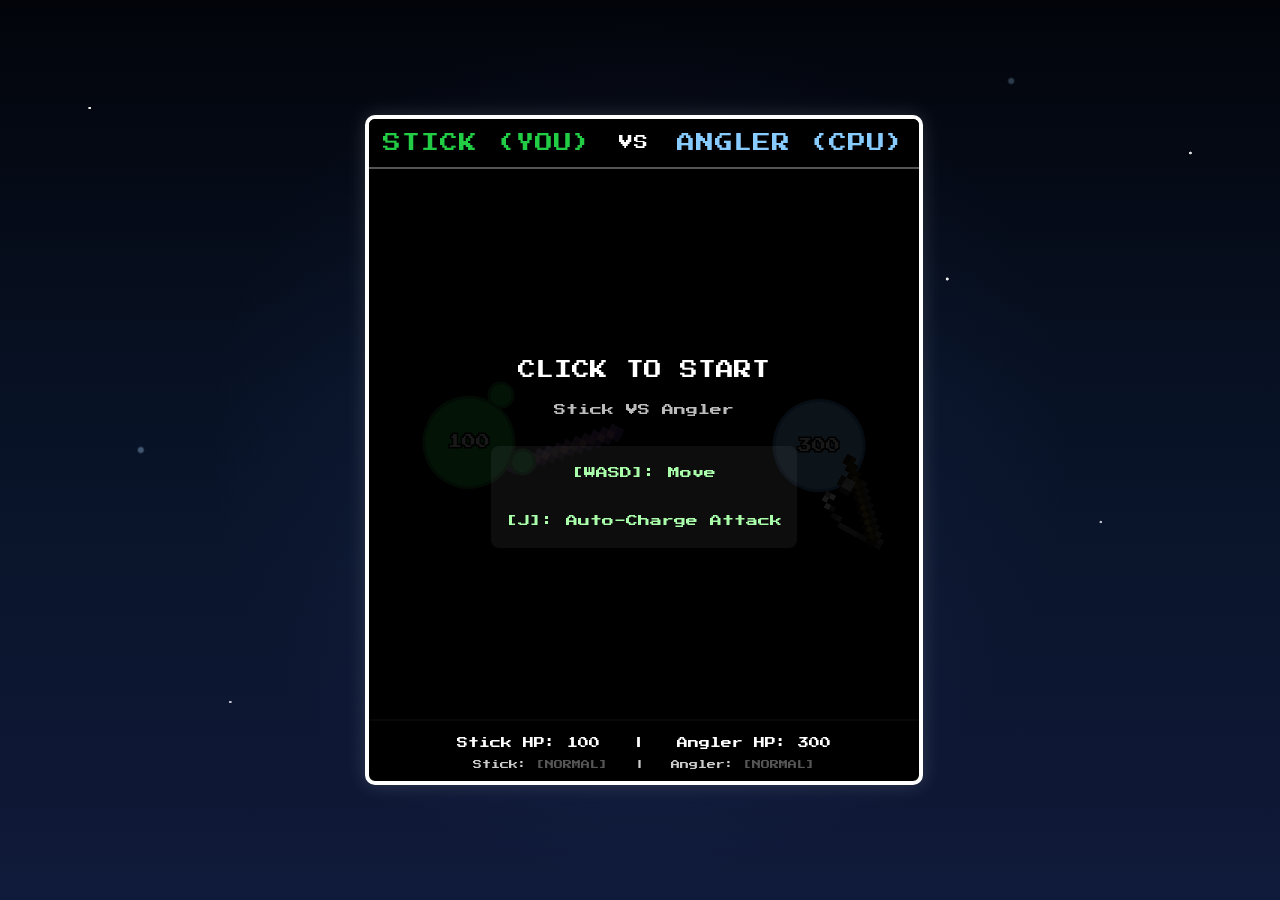
<file: game/index.html>
<!DOCTYPE html>
<html lang="en">
<head>
  <meta charset="UTF-8">
  <meta name="viewport" content="width=device-width, initial-scale=1.0">
  <title>ooosimulation - Discord Game</title>
  <link rel="icon" type="image/png" href="../favicon2.png">

  <style>
    @font-face {
      font-family: 'Press Start 2P';
      src: url('./PressStart2P-Regular.ttf') format('truetype');
      font-weight: 400;
      font-style: normal;
      font-display: block;
    }
  </style>

  <style>
    body {
      margin: 0;
      font-family: 'Press Start 2P', cursive;
      color: white;
      text-align: center;
      min-height: 100vh;
      background-color: #030712;
      background-image:
        radial-gradient(circle at 7% 12%, rgba(255,255,255,0.95) 0 1px, transparent 1.5px),
        radial-gradient(circle at 18% 78%, rgba(255,255,255,0.75) 0 1px, transparent 1.5px),
        radial-gradient(circle at 29% 25%, rgba(255,255,255,0.9) 0 1.2px, transparent 1.8px),
        radial-gradient(circle at 41% 66%, rgba(255,255,255,0.7) 0 1px, transparent 1.6px),
        radial-gradient(circle at 52% 14%, rgba(255,255,255,0.85) 0 1.3px, transparent 1.8px),
        radial-gradient(circle at 63% 82%, rgba(255,255,255,0.8) 0 1px, transparent 1.6px),
        radial-gradient(circle at 74% 31%, rgba(255,255,255,0.95) 0 1.2px, transparent 1.8px),
        radial-gradient(circle at 86% 58%, rgba(255,255,255,0.72) 0 1px, transparent 1.6px),
        radial-gradient(circle at 93% 17%, rgba(255,255,255,0.88) 0 1.1px, transparent 1.7px),
        radial-gradient(circle at 11% 50%, rgba(173,216,255,0.35) 0 2px, transparent 4px),
        radial-gradient(circle at 79% 9%, rgba(173,216,255,0.25) 0 2px, transparent 4px),
        radial-gradient(circle at 50% 50%, rgba(53, 80, 160, 0.18), transparent 55%),
        linear-gradient(to bottom, #02040a 0%, #081225 45%, #101a3a 100%);
      background-repeat: no-repeat;
      background-attachment: fixed;
      overflow-x: hidden;
      display: flex;
      justify-content: center;
      align-items: center;
    }

    .container { width: 100%; max-width: 550px; padding: 10px; position: relative; z-index: 2; }
    #gameWrapper { 
        width: 100%; max-width: 550px; 
        background-color: #000;
        border: 4px solid #FFF; 
        border-radius: 10px;
        box-shadow: 0 0 20px rgba(255,255,255,0.15);
        overflow: hidden; 
        position: relative;
    }
    #gameContainer { position: relative; width: 100%; display: flex; flex-direction: column; align-items: center; }
    #titleBar { width: 100%; display: flex; justify-content: space-around; align-items: center; background-color: #000; padding: 15px 0; border-bottom: 2px solid #555; letter-spacing: 1px; }
    .title-left { font-size: 18px; color: #22CC44; text-shadow: 2px 2px 0 #000; } 
    .title-vs { font-size: 14px; color: #FFFFFF; }
    .title-right { font-size: 18px; color: #88CCFF; text-shadow: 2px 2px 0 #000; } 
    #gameCanvas { background-color: #000; display: block; width: 100%; height: auto; aspect-ratio: 1/1; cursor: crosshair; border: none; }
    #statusBar { width: 100%; padding: 15px 10px 10px; border-top: 2px solid #555; color: #FFF; text-align: center; display: flex; flex-direction: column; line-height: 1.5; box-sizing: border-box; }
    .status-hp { font-size: 11px; margin-bottom: 5px; text-shadow: 1px 1px 0 #000; }
    .status-effects { font-size: 9px; color: #CCC; }
    #startOverlay { position: absolute; top: 60px; left: 0; width: 100%; height: calc(100% - 115px); background-color: rgba(0, 0, 0, 0.9); display: flex; flex-direction: column; align-items: center; justify-content: center; z-index: 10; cursor: pointer; }
    .start-text { color: #FFF; font-size: 18px; text-align: center; line-height: 1.5; }
    .start-sub { color: #BBB; font-size: 12px; margin-top: 20px; text-align: center; }
    .controls-info { color: #AAFFAA; font-size: 12px; margin-top: 30px; line-height: 2; background-color: rgba(255,255,255,0.05); padding: 15px; border-radius: 8px; }
  </style>

  <script type="module">
    import { DiscordSDK } from "https://esm.sh/@discord/embedded-app-sdk";
    const discordSdk = new DiscordSDK("1492558716027797574");

    window.discordSdk = discordSdk;
    window.discordUserName = "Unknown Player";

    async function setupDiscord() {
      await discordSdk.ready();

      try {
        const instanceUser = discordSdk.instanceManager?.currentUser;
        if (instanceUser) {
          window.discordUserName = instanceUser.global_name || instanceUser.username || "Unknown Player";
        }
      } catch (e) {
        console.error("Failed to get Discord user from instanceManager", e);
      }
    }

    setupDiscord();
  </script>
</head>
<body>
  <div class="container">
    <div id="gameWrapper">
      <div id="gameContainer">
          <div id="titleBar">
              <div class="title-left">STICK (YOU)</div>
              <div class="title-vs">VS</div>
              <div class="title-right">ANGLER (CPU)</div>
          </div>
          <div id="startOverlay">
              <div class="start-text">CLICK TO START</div>
              <div class="start-sub">Stick VS Angler</div>
              <div class="controls-info">[WASD]: Move<br><br>[J]: Auto-Charge Attack</div>
          </div>
          <canvas id="gameCanvas" width="550" height="550"></canvas>
          <div id="statusBar"></div>
      </div>
    </div>
  </div>

  <script>
    const canvas = document.getElementById("gameCanvas"), ctx = canvas.getContext("2d");
    
    const loadImg = s => { let i = new Image(); i.src = "../" + s; return i; };
    const stickImg = loadImg("knockback stick.gif"), fishBucketImg = loadImg('fish bucket.png'), snowImg = loadImg('snow.png'), lavaImg = loadImg('lava.png');
    const fishingImg = loadImg('fishing.png'), fishing2Img = loadImg('fishing2.png');
    
    const loadSnd = s => new Audio("../" + s);
    const chargeSound = loadSnd("spear charging.mp3"), hitSound = loadSnd("baseball.mp3"), swingSound = loadSnd("swing.mp3"), throwSound = loadSnd("through2.mp3"), breakSound = loadSnd("break2.mp3"), poisonSound = loadSnd("poison.mp3"), freezeSound = loadSnd("freeze.mp3");
    const anglerMp3 = loadSnd('angler.mp3'), readySound = loadSnd("ready.mp3"), fightSound = loadSnd("fight.mp3");

    let isFontReady = false;
    document.fonts.ready.then(() => {
        isFontReady = true;
        renderGraphics();
    });

    let audioCtx;
    function playExternalSound(audioObj, vol) { if(!audioObj) return; let snd = audioObj.cloneNode(); snd.volume = vol; snd.play().catch(e => {}); }
    const playCustomSound = o => { if(o){ o.currentTime=0; o.play().catch(e=>{}); } };
    const stopCustomSound = o => { if(o){ o.pause(); o.currentTime=0; } };
    const playEffectSound = o => { if(o){ let c = o.cloneNode(true); c.volume=1.0; c.play().catch(e=>{}); } };
    const initAudio = () => { if(!audioCtx) audioCtx = new (window.AudioContext || window.webkitAudioContext)(); };

    function playSound(type) {
        if(!audioCtx) return null;
        let osc = audioCtx.createOscillator(), gain = audioCtx.createGain(), t = audioCtx.currentTime;
        const setS = (ty, f1, f2, g1, g2, d) => { osc.type=ty; osc.frequency.setValueAtTime(f1,t); osc.frequency.exponentialRampToValueAtTime(f2,t+d); gain.gain.setValueAtTime(g1,t); gain.gain.exponentialRampToValueAtTime(g2,t+d); };
        if(type==='hit') setS("sawtooth", 250, 50, 0.2, 0.01, 0.1);
        else if(type==='bounce') setS("sine", 200, 80, 0.05, 0.001, 0.1);
        else if(type==='heavyHit') setS("sawtooth", 120, 10, 0.5, 0.01, 0.4);
        else if(type==='death') setS("square", 100, 10, 0.3, 0.01, 0.5);
        osc.connect(gain); gain.connect(audioCtx.destination); osc.start(); osc.stop(t+0.5); return null;
    }

    const defaultSpeed = 2.5, MAX_HP = 100, COLLISION_DMG = 0.7; 
    let frameCount = 0, particles = [], projectiles = [], pools = [], hitStopTimer = 0, collisionCooldown = 0; 
    let isStarted = false, startDelayTimer = 250; 
    let animationId = null;

    let lastTime = 0;
    let accumulator = 0;
    const LOGIC_HZ = 165;
    const logicStep = 1000 / LOGIC_HZ;

    let isGameOver = false;
    let isWin = false;
    let gameStartTime = 0;
    let finalClearTime = 0;
    let unlockedAchievements = [];
    let hasSharedRecord = false;
    let shareStatusMessage = '';
    let shareStatusTimer = 0;
    let shareButtonBounds = null;

    const keys = { w: false, a: false, s: false, d: false };

    const formatTime = ms => {
        let t = Math.floor(ms);
        let m = Math.floor(t / 60000).toString().padStart(2, '0');
        let s = Math.floor((t % 60000) / 1000).toString().padStart(2, '0');
        let msPart = Math.floor((t % 1000) / 10).toString().padStart(2, '0');
        return `${m}:${s}.${msPart}`;
    };

    async function shareRecordToDiscord() {
        if (!isGameOver || !isWin || hasSharedRecord) return;

        hasSharedRecord = true;
        shareStatusMessage = 'SHARING...';
        shareStatusTimer = 180;

        try {
            const response = await fetch('/api/submit-record', {
                method: 'POST',
                headers: {
                    'Content-Type': 'application/json'
                },
                body: JSON.stringify({
                    gameName: 'Stick vs Angler', // 👈 이 부분을 추가했습니다.
                    player: window.discordUserName || 'Unknown Player',
                    clearTime: formatTime(finalClearTime), // 👈 밀리초 대신 '00:00.00' 포맷으로 변경했습니다.
                    matchup: 'Stick vs Angler',
                    achievements: unlockedAchievements // 👈 도전과제 배열을 추가했습니다!
                })
            });

            const data = await response.json();

            if (data.ok) {
                shareStatusMessage = 'SHARED TO DISCORD!';
            } else {
                hasSharedRecord = false;
                shareStatusMessage = 'SHARE FAILED';
            }
        } catch (error) {
            hasSharedRecord = false;
            shareStatusMessage = 'SHARE FAILED';
            console.error(error);
        }

        shareStatusTimer = 240;
    }

    const spawnP = (x, y, c, sm, isD) => {
        let cnt = isD ? 50 : 20 * sm; if(isD) playSound('death');
        for(let i=0; i<cnt; i++) particles.push({ x, y, dx:(Math.random()-0.5)*(isD?15:12*sm), dy:(Math.random()-0.5)*(isD?15:12*sm), life:(isD?40:20)+Math.random()*(isD?30:15*sm), size:(Math.random()*(isD?6:4)+2)*sm, color:c||"#FFF" });
    };
    const createHitEffect = (x, y, c=null, sm=1) => spawnP(x,y,c,sm,false);
    const createDeathEffect = (x, y, c) => spawnP(x,y,c,1,true);

    class BucketProjectile {
        constructor(sx,sy,tx,ty,t,tye) { this.x=sx; this.y=sy; this.targetX=tx; this.targetY=ty; this.targetEnemy=t; this.type=tye; let a=Math.atan2(ty-sy,tx-sx); this.speed=5; this.dx=Math.cos(a)*5; this.dy=Math.sin(a)*5; this.spin=0; this.isDead=false; }
        update() { this.x+=this.dx; this.y+=this.dy; this.spin+=0.2; if(Math.hypot(this.targetX-this.x, this.targetY-this.y)<this.speed) { this.isDead=true; pools.push(new BucketPool(this.targetX, this.targetY, this.targetEnemy, this.type)); playEffectSound(breakSound); } }
        draw() { ctx.save(); ctx.translate(this.x, this.y); ctx.rotate(this.spin); let i=this.type===1?fishBucketImg:(this.type===2?snowImg:lavaImg); if(i.complete&&i.naturalWidth>0) ctx.drawImage(i,-42.5,-42.5,85,85); else { ctx.fillStyle=this.type===1?"#4AA0":(this.type===2?"#FFF":"#F40"); ctx.beginPath(); ctx.arc(0,0,42.5,0,Math.PI*2); ctx.fill(); } ctx.restore(); }
    }
    
    class BucketPool {
        constructor(x,y,t,tye) { this.x=x; this.y=y; this.target=t; this.type=tye; this.radius=0; this.life=720; this.pulse=0; this.pixelSize=15; }
        update() {
            this.radius += this.radius<55?3:0.15; this.life--; this.pulse+=0.15; let t=this.target;
            if(t && !t.isDead && !t.isInvincible && this.radius>5 && Math.hypot(t.x-this.x, t.y-this.y) < this.radius+t.radius) {
                if(this.type===1) { t.hp-=0.015; t.poisonTimer=180; } else if(this.type===2) { t.hp-=0.01; t.snowSlowTimer=15; if(t.freezeTimer<=0 && ++t.freezeAccum>55) { t.freezeTimer=120; t.freezeAccum=-40; } } else { t.hp-=0.025; t.burnTimer=180; t.slowTimer=15; }
            }
        }
        draw() {
            if(this.radius<=0.1) return; ctx.save(); ctx.globalAlpha=Math.min(1, this.life/60);
            let cr=Math.max(0.1, this.radius+Math.sin(this.pulse)*2), ps=this.pixelSize, gs=-Math.floor(cr/ps)*ps, ge=Math.floor(cr/ps)*ps;
            for(let px=gs; px<=ge; px+=ps) for(let py=gs; py<=ge; py+=ps) {
                let d=Math.hypot(px,py); if(d<=cr) { let nz=Math.sin(px*0.1+this.pulse)+Math.cos(py*0.1-this.pulse)>0;
                    if(this.type===1) ctx.fillStyle=d<cr*0.3?(nz?"#8F4":"#4A0"):d<cr*0.7?(nz?"#2C4":"#180"):(nz?"#160":"#040");
                    else if(this.type===2) ctx.fillStyle=d<cr*0.3?(nz?"#FFF":"#EEF"):d<cr*0.7?(nz?"#CEF":"#ADF"):(nz?"#8CF":"#5AF");
                    else ctx.fillStyle=d<cr*0.3?(nz?"#FFA":"#FC0"):d<cr*0.7?(nz?"#F80":"#D50"):(nz?"#C20":"#810"); ctx.fillRect(this.x+px, this.y+py, ps, ps);
                }
            } ctx.restore();
        }
    }

    class Ball {
        constructor(x, y, color, darkColor, isBlue) {
            this.x=x; this.y=y; this.isBlue=isBlue; this.dx=isBlue?-defaultSpeed:defaultSpeed; this.dy=(isBlue?-defaultSpeed:defaultSpeed)*0.8;
            this.radius=45; this.color=color; this.darkColor=darkColor; 
            this.hp = isBlue ? 300 : 100;
            this.isDead=false;
            this.electrifiedTimer=0; this.isPinned=false;
            this.angle=Math.atan2(this.dy,this.dx); this.angleToEnemy=0; this.isInvincible=false; this.weapon=null; this.stickState='idle'; this.stickTimer=0; this.stickAngleOffset=Math.PI/4; this.swingTrails=[]; this.freeHandLerp=0; this.isKnockedBack=false; this.bounceCount=0;
            this.poisonTimer=0; this.burnTimer=0; this.slowTimer=0; this.snowSlowTimer=0; this.freezeTimer=0; this.freezeAccum=0; this.activePoisonSound=null; this.activeFreezeSound=null;
            this.triggerAttack = false;
            if (this.isBlue) {
                this.hook = { state: 0, x: this.x, y: this.y, dx: 0, dy: 0, path: [], pauseTimer: 0, life: 0, cooldown: 120 };
                this.hookAngle = Math.random() * Math.PI * 2;
            }
        }
        draw() {
            if(this.isDead) return;
            if(this.weapon==='knockback_stick') {
                let bsa=this.angle+this.stickAngleOffset;
                for(let t of this.swingTrails) { ctx.save(); ctx.globalAlpha=(t.life/15)*0.4; ctx.translate(this.x,this.y); ctx.rotate(t.angle); ctx.translate(0,35); ctx.rotate(Math.PI/4); ctx.drawImage(stickImg,5,-120,110,110); ctx.restore(); }
                ctx.save(); ctx.translate(this.x, this.y); ctx.rotate(bsa); 
                if(this.stickState==='charging') {
                    let cr=this.stickTimer/180; ctx.shadowColor="#B040FF"; ctx.shadowBlur=15+cr*30; ctx.beginPath(); ctx.arc(80,35,15+Math.random()*25*cr,0,Math.PI*2); ctx.fillStyle=`rgba(180,50,255,${cr*0.8})`; ctx.fill(); ctx.lineWidth=2;
                    for(let i=0;i<5;i++) { let ea=Math.random()*Math.PI*2, ed=70-cr*50; ctx.beginPath(); ctx.moveTo(80+Math.cos(ea)*ed, 35+Math.sin(ea)*ed); ctx.lineTo(80,35); ctx.strokeStyle=`rgba(220,100,255,${Math.random()*cr})`; ctx.stroke(); }
                } else ctx.shadowBlur=0;
                ctx.save(); ctx.translate(0,35); ctx.rotate(Math.PI/4); ctx.drawImage(stickImg,5,-120,110,110); ctx.restore();
                ctx.fillStyle=this.color; ctx.strokeStyle=this.darkColor; ctx.lineWidth=3; ctx.beginPath(); ctx.arc(45,35,12,0,Math.PI*2); ctx.fill(); ctx.stroke(); ctx.beginPath(); ctx.arc(45+(75-45)*this.freeHandLerp, -35+(35+35)*this.freeHandLerp, 12, 0, Math.PI*2); ctx.fill(); ctx.stroke(); ctx.restore(); 
            }
            ctx.save(); ctx.translate(this.x, this.y); 
            if(this.poisonTimer>0) { ctx.shadowBlur=20; ctx.shadowColor="#4A0"; ctx.fillStyle="rgba(68,170,0,0.4)"; ctx.beginPath(); ctx.arc(0,0,this.radius+6,0,Math.PI*2); ctx.fill(); ctx.shadowBlur=0; }
            ctx.save(); ctx.rotate(this.angle); ctx.beginPath(); ctx.arc(0,0,this.radius,0,Math.PI*2); ctx.fillStyle=this.color; ctx.fill(); ctx.lineWidth=3; ctx.strokeStyle=this.darkColor; ctx.stroke(); ctx.closePath();
            if(this.burnTimer>0 && frameCount%10<5) { ctx.fillStyle="rgba(255,136,0,0.4)"; ctx.beginPath(); ctx.arc(0,0,this.radius,0,Math.PI*2); ctx.fill(); }
            
            ctx.rotate(-this.angle); ctx.font="14px 'Press Start 2P', cursive"; ctx.textAlign="center"; ctx.textBaseline="middle"; ctx.lineWidth=3; ctx.strokeStyle="#000"; let dHp=Math.ceil(Math.max(this.hp,0)); ctx.strokeText(dHp,0,0); ctx.fillStyle="#FFF"; ctx.fillText(dHp,0,0); ctx.restore(); 
            ctx.restore(); 
            
            if(this.electrifiedTimer>0) {
                ctx.save(); ctx.translate(this.x, this.y); ctx.shadowBlur=15; ctx.shadowColor='#ffa'; ctx.strokeStyle='#fff';
                if(Math.random()>0.3) for(let i=0;i<4;i++) {
                    let ow=Math.random()*2+1, cx=(Math.random()-0.5)*this.radius*1.8, cy=(Math.random()-0.5)*this.radius*1.8, p=[{x:cx,y:cy}];
                    for(let j=0;j<3;j++){ cx+=(Math.random()-0.5)*40; cy+=(Math.random()-0.5)*40; p.push({x:cx,y:cy}); }
                    const dl = (w,c) => { ctx.beginPath(); ctx.lineWidth=w; ctx.strokeStyle=c; ctx.moveTo(p[0].x,p[0].y); for(let k=1;k<p.length;k++) ctx.lineTo(p[k].x,p[k].y); ctx.stroke(); };
                    dl(ow,'#fff'); dl(ow*0.45,'#ff0');
                }
                if(Math.random()>0.5){ ctx.globalCompositeOperation="lighter"; ctx.fillStyle="rgba(255,255,100,0.15)"; ctx.beginPath(); ctx.arc(0,0,this.radius+Math.random()*15,0,Math.PI*2); ctx.fill(); } ctx.restore();
            }
            if(this.freezeTimer>0) {
                ctx.save(); ctx.translate(this.x, this.y); ctx.fillStyle="rgba(150,220,255,0.75)"; ctx.strokeStyle="#FFF"; ctx.lineWidth=3; ctx.beginPath(); let r=this.radius+18; ctx.moveTo(0,-r*1.1); ctx.lineTo(r*0.6,-r*0.8); ctx.lineTo(r*1.1,-r*0.2); ctx.lineTo(r*0.9,r*0.5); ctx.lineTo(r*0.5,r*1.1); ctx.lineTo(-r*0.4,r*0.9); ctx.lineTo(-r*1.0,r*0.3); ctx.lineTo(-r*0.8,-r*0.6); ctx.closePath(); ctx.fill(); ctx.stroke();
                ctx.lineWidth=1.5; ctx.strokeStyle="rgba(255,255,255,0.6)"; ctx.beginPath(); ctx.moveTo(0,-r*1.1); ctx.lineTo(0,0); ctx.stroke(); ctx.beginPath(); ctx.moveTo(r*1.1,-r*0.2); ctx.lineTo(0,0); ctx.stroke(); ctx.beginPath(); ctx.moveTo(-r*1.0,r*0.3); ctx.lineTo(0,0); ctx.stroke(); ctx.restore();
            }

            if (this.isBlue) {
                let tipOffAngle = this.hookAngle - 0.25; 
                let tipX = this.x + Math.cos(tipOffAngle) * 75; 
                let tipY = this.y + Math.sin(tipOffAngle) * 75;
                
                if (this.hook && this.hook.state !== 0) {
                    ctx.beginPath(); ctx.moveTo(tipX, tipY);
                    for(let i = 0; i < this.hook.path.length; i++) { ctx.lineTo(this.hook.path[i].x, this.hook.path[i].y); }
                    ctx.lineTo(this.hook.x, this.hook.y);
                    ctx.strokeStyle = "#FFF"; ctx.lineWidth = 2; ctx.stroke();
                    ctx.beginPath(); ctx.arc(this.hook.x, this.hook.y, 11, 0, Math.PI * 2);
                    ctx.fillStyle = "#AAA"; ctx.fill(); ctx.lineWidth = 2; ctx.strokeStyle = "#000"; ctx.stroke();
                }

                ctx.save(); ctx.translate(this.x, this.y); ctx.rotate(this.hookAngle);
                ctx.save(); ctx.translate(15, -25); ctx.rotate(Math.PI / 8);
                let rodSize = 85; 
                let img = (this.hook && this.hook.state === 0) ? fishingImg : fishing2Img;
                if (img.complete && img.naturalWidth > 0) { 
                    ctx.rotate(Math.PI / 4); ctx.drawImage(img, 0, -rodSize, rodSize, rodSize); 
                } else { ctx.fillStyle = "#A52A2A"; ctx.fillRect(0, -rodSize, 4, rodSize); }
                ctx.restore(); ctx.restore();
            }
        }
        update(enemy) {
            if(this.hp<=0 && !this.isDead) {
                this.isDead=true; if(this.stickState==='charging') stopCustomSound(chargeSound);
                if(this.activePoisonSound){ this.activePoisonSound.pause(); this.activePoisonSound=null; } if(this.activeFreezeSound){ this.activeFreezeSound.pause(); this.activeFreezeSound=null; }
                createDeathEffect(this.x, this.y, this.color); return; 
            }
            if(this.isDead) return;

            if(enemy && !enemy.isDead) { this.isInvincible=false; }
            else {
                this.angleToEnemy+=0.02; this.isInvincible=true; this.poisonTimer=this.burnTimer=this.slowTimer=this.snowSlowTimer=this.freezeTimer=this.freezeAccum=0;
                if(this.activePoisonSound){ this.activePoisonSound.pause(); this.activePoisonSound.currentTime=0; this.activePoisonSound=null; }
                if(this.activeFreezeSound){ this.activeFreezeSound.pause(); this.activeFreezeSound.currentTime=0; this.activeFreezeSound=null; }
            }

            for(let i=this.swingTrails.length-1; i>=0; i--) if(--this.swingTrails[i].life<=0) this.swingTrails.splice(i,1);
            if(this.poisonTimer>0) {
                this.poisonTimer--; if(!this.isInvincible) this.hp-=0.015;
                if(frameCount%6===0) particles.push({x:this.x+(Math.random()-0.5)*this.radius*1.5, y:this.y+(Math.random()-0.5)*this.radius, dx:(Math.random()-0.5), dy:-1.5-Math.random()*1.5, life:25+Math.random()*10, size:Math.random()*5+3, color:"rgba(68,170,0,0.8)"});
                if(!this.activePoisonSound) { this.activePoisonSound=poisonSound.cloneNode(); this.activePoisonSound.loop=true; this.activePoisonSound.play().catch(e=>{}); }
            } else if(this.activePoisonSound) { this.activePoisonSound.pause(); this.activePoisonSound.currentTime=0; this.activePoisonSound=null; }
            if(this.burnTimer>0) { this.burnTimer--; if(!this.isInvincible) this.hp-=0.02; if(frameCount%15===0) createHitEffect(this.x,this.y,"#F80",0.5); }
            if(this.snowSlowTimer>0) this.snowSlowTimer--; if(this.slowTimer>0) this.slowTimer--;
            if(this.electrifiedTimer>0) { this.electrifiedTimer--; if(this.electrifiedTimer%60===0) this.hp-=1; }
            if(this.freezeTimer>0) {
                this.freezeTimer--; if(!this.activeFreezeSound) { this.activeFreezeSound=freezeSound.cloneNode(); this.activeFreezeSound.loop=true; this.activeFreezeSound.play().catch(e=>{}); }
                if(this.weapon==='knockback_stick'&&this.stickState==='charging') { this.stickState='idle'; this.stickTimer=0; stopCustomSound(chargeSound); }
            } else if(this.activeFreezeSound) { this.activeFreezeSound.pause(); this.activeFreezeSound.currentTime=0; this.activeFreezeSound=null; }
            if(this.freezeAccum>0 && frameCount%3===0) this.freezeAccum--;

            if(this.isPinned) { this.dx=0; this.dy=0; if(this.stickState==='charging'||this.stickState==='swinging'){stopCustomSound(chargeSound);} this.stickState='idle'; this.stickTimer=0; }

            let amIPulled = (enemy && enemy.isBlue && enemy.hook && enemy.hook.state === 2);

            if (amIPulled && !this.isBlue) {
                if (this.stickState === 'charging' || this.stickState === 'swinging') {
                    this.stickState = 'idle';
                    this.stickTimer = 0;
                    this.triggerAttack = false;
                    stopCustomSound(chargeSound);
                }
            }

            if (!this.isBlue && !this.isKnockedBack && this.freezeTimer <= 0 && !this.isPinned) {
                let ax = 0, ay = 0;
                let speedMulti = (this.snowSlowTimer > 0 || this.slowTimer > 0) ? 0.45 : 1;
                if (keys.w) ay -= defaultSpeed * speedMulti;
                if (keys.s) ay += defaultSpeed * speedMulti;
                if (keys.a) ax -= defaultSpeed * speedMulti;
                if (keys.d) ax += defaultSpeed * speedMulti;
                if (ax !== 0 && ay !== 0) {
                    let len = Math.hypot(ax, ay);
                    ax = (ax / len) * defaultSpeed * speedMulti;
                    ay = (ay / len) * defaultSpeed * speedMulti;
                }
                this.dx = ax; this.dy = ay;
                if (ax !== 0 || ay !== 0) { this.angleToEnemy = Math.atan2(ay, ax); } else if (enemy && !enemy.isDead) { this.angleToEnemy = Math.atan2(enemy.y - this.y, enemy.x - this.x); }
                let diff = this.angleToEnemy - this.angle; 
                while(diff<-Math.PI) diff+=Math.PI*2; while(diff>Math.PI) diff-=Math.PI*2;
                this.angle += diff * (this.stickState==='charging'?0.3:0.15);
                if (this.weapon === 'knockback_stick') {
                    this.freeHandLerp = this.stickState === 'charging' ? Math.min(1, this.freeHandLerp + 0.15) : Math.max(0, this.freeHandLerp - 0.15);
                    if (this.stickState === 'idle') {
                        if (this.triggerAttack) { this.stickState = 'charging'; this.stickTimer = 0; playCustomSound(chargeSound); this.triggerAttack = false; } else { this.stickAngleOffset += (0 - this.stickAngleOffset) * 0.1; }
                    } else if (this.stickState === 'charging') {
                        this.stickTimer++;
                        let chargeMax = 180; 
                        this.stickAngleOffset += (-Math.PI * 0.75 - this.stickAngleOffset) * 0.05 + (Math.random() - 0.5) * 0.15 * (this.stickTimer / chargeMax);
                        if (this.stickTimer >= chargeMax) { this.stickState = 'swinging'; this.stickTimer = 0; stopCustomSound(chargeSound); playCustomSound(swingSound); }
                    } else if (this.stickState === 'swinging') {
                        this.stickTimer++;
                        let prog = this.stickTimer / 12;
                        this.stickAngleOffset = -Math.PI * 0.75 + (Math.PI * 1.35) * Math.sin(prog * Math.PI / 2);
                        this.swingTrails.push({ angle: this.angle + this.stickAngleOffset, life: 15 });
                        if (this.stickTimer === 6 && enemy && !enemy.isDead && !enemy.isKnockedBack) {
                            if (Math.hypot(enemy.x - this.x, enemy.y - this.y) < this.radius + 165 && Math.abs(diff) < Math.PI / 2) {
                                enemy.isKnockedBack = true; enemy.bounceCount = 7; enemy.dx = Math.cos(this.angle) * 35; enemy.dy = Math.sin(this.angle) * 35;
                                enemy.hp -= 15; createHitEffect(enemy.x, enemy.y, "#B040FF", 3); playCustomSound(hitSound); hitStopTimer = 25;
                            }
                        }
                        if (this.stickTimer >= 12) { this.stickState = 'cooldown'; this.stickTimer = 0; }
                    } else if (this.stickState === 'cooldown') {
                        this.stickTimer++;
                        if (this.stickTimer > 30) this.stickAngleOffset += (0 - this.stickAngleOffset) * 0.05;
                        if (this.stickTimer > 600) { this.stickState = 'idle'; this.stickTimer = 0; }
                    }
                }
            }

            if (this.isBlue) {
                if(enemy && !enemy.isDead) this.angleToEnemy = Math.atan2(enemy.y-this.y, enemy.x-this.x);
                let diff = this.angleToEnemy - this.angle; while(diff<-Math.PI) diff+=Math.PI*2; while(diff>Math.PI) diff-=Math.PI*2;
                if(!this.isKnockedBack && this.freezeTimer<=0) this.angle += diff*0.15;
                if (enemy && !enemy.isDead) {
                    let h = this.hook;
                    if (h.state === 0) {
                        if (h.cooldown > 0) h.cooldown--;
                        this.hookAngle += 0.025; 
                        let tipOffAngle = this.hookAngle - 0.25;
                        h.x = this.x + Math.cos(tipOffAngle) * 75; h.y = this.y + Math.sin(tipOffAngle) * 75;
                        if (h.cooldown <= 0) {
                            h.state = 1; h.life = 0; h.pauseTimer = 0; h.path = [];
                            let aimAngle = this.hookAngle;
                            let speed = 8; h.dx = Math.cos(aimAngle) * speed; h.dy = Math.sin(aimAngle) * speed;
                            playExternalSound(anglerMp3, 0.5);
                        }
                    } else if (h.state === 1) {
                        h.x += h.dx; h.y += h.dy; h.life++;
                        let hitWall = false;
                        if (h.x <= 0) { h.x = 0; h.dx *= -1; hitWall = true; }
                        else if (h.x >= canvas.width) { h.x = canvas.width; h.dx *= -1; hitWall = true; }
                        if (h.y <= 0) { h.y = 0; h.dy *= -1; hitWall = true; }
                        else if (h.y >= canvas.height) { h.y = canvas.height; h.dy *= -1; hitWall = true; }
                        if (hitWall) { h.path.push({x: h.x, y: h.y}); createHitEffect(h.x, h.y, "#AAAAAA"); playSound('bounce'); }
                        else if (Math.hypot(h.x - enemy.x, h.y - enemy.y) < enemy.radius) { h.state = 2; playSound('hit'); }
                        else if (h.life > 450) { h.state = 3; }
                    } else if (h.state === 2) { 
                        if (h.pauseTimer > 0) { h.pauseTimer--; if(h.pauseTimer % 3 === 0) createHitEffect(enemy.x, enemy.y, "#FF3333", 0.5); }
                        else {
                            let targetX, targetY;
                            if (h.path.length > 0) { targetX = h.path[h.path.length - 1].x; targetY = h.path[h.path.length - 1].y; } 
                            else { let tipOffAngle = this.hookAngle - 0.25; targetX = this.x + Math.cos(tipOffAngle) * 75; targetY = this.y + Math.sin(tipOffAngle) * 75; }
                            let pullAngle = Math.atan2(targetY - h.y, targetX - h.x);
                            let distToTarget = Math.hypot(targetX - h.x, targetY - h.y);
                            let pullSpeed = 15; 
                            if (distToTarget <= pullSpeed) {
                                if (h.path.length > 0) { h.x = targetX; h.y = targetY; h.path.pop(); enemy.hp -= 7.0; h.pauseTimer = 10; createHitEffect(h.x, h.y, "#FF4444", 2); playSound('heavyHit'); hitStopTimer = 15; }
                                else {
                                    h.x += Math.cos(pullAngle) * distToTarget; h.y += Math.sin(pullAngle) * distToTarget;
                                    if (h.path.length === 0 && Math.hypot(this.x - h.x, this.y - h.y) < this.radius + enemy.radius + 15) {
                                        h.state = 0; h.cooldown = 600; enemy.hp -= 2.0; createHitEffect(enemy.x, enemy.y, "#FF3333"); playSound('hit');
                                        let pushAngle = Math.atan2(enemy.y - this.y, enemy.x - this.x);
                                        enemy.dx = Math.cos(pushAngle) * 12; enemy.dy = Math.sin(pushAngle) * 12;
                                        this.dx = Math.cos(pushAngle + Math.PI) * 4; this.dy = Math.sin(pushAngle + Math.PI) * 4;
                                        hitStopTimer = 10; collisionCooldown = 15; 
                                    }
                                }
                            } else { h.x += Math.cos(pullAngle) * pullSpeed; h.y += Math.sin(pullAngle) * pullSpeed; }
                            enemy.x = h.x; enemy.y = h.y;
                            if (enemy.x + enemy.radius > canvas.width) { enemy.x = canvas.width - enemy.radius; } if (enemy.x - enemy.radius < 0) { enemy.x = enemy.radius; }
                            if (enemy.y + enemy.radius > canvas.height) { enemy.y = canvas.height - enemy.radius; } if (enemy.y - enemy.radius < 0) { enemy.y = enemy.radius; }
                        }
                    } else if (h.state === 3) { 
                        let targetX, targetY;
                        if (h.path.length > 0) { targetX = h.path[h.path.length - 1].x; targetY = h.path[h.path.length - 1].y; } 
                        else { let tipOffAngle = this.hookAngle - 0.25; targetX = this.x + Math.cos(tipOffAngle) * 75; targetY = this.y + Math.sin(tipOffAngle) * 75; }
                        let pullAngle = Math.atan2(targetY - h.y, targetX - h.x);
                        let distToTarget = Math.hypot(targetX - h.x, targetY - h.y);
                        let pullSpeed = 18; 
                        if (distToTarget <= pullSpeed) { h.x = targetX; h.y = targetY; if (h.path.length > 0) h.path.pop(); else { h.state = 0; h.cooldown = 480; } }
                        else { h.x += Math.cos(pullAngle) * pullSpeed; h.y += Math.sin(pullAngle) * pullSpeed; if (Math.hypot(h.x - enemy.x, h.y - enemy.y) < enemy.radius) { h.state = 2; playSound('hit'); } }
                    }
                } else { this.hookAngle += 0.025; this.hook.state = 0; this.hook.path = []; }
            }

            if(this.freezeTimer>0 && !this.isKnockedBack) { this.dx=0; this.dy=0; }
            else if(!this.isPinned && !amIPulled) { 
                let cm = (this.snowSlowTimer>0||this.slowTimer>0)?defaultSpeed*0.45:defaultSpeed;
                if(this.isBlue) { if(this.stickState==='charging') { let cr = this.stickTimer/180, ms=0.5-(cr*0.4); if(this.snowSlowTimer>0||this.slowTimer>0) ms*=0.45; this.x+=this.dx*ms; this.y+=this.dy*ms; } else { this.x+=this.dx; this.y+=this.dy; } }
                else { this.x += this.dx; this.y += this.dy; }
                let hw=false, r=this.radius;
                if(this.x+r>=canvas.width){this.x=canvas.width-r; this.dx=-Math.abs(this.dx); hw=true;}
                if(this.x-r<=0){this.x=r; this.dx=Math.abs(this.dx); hw=true;}
                if(this.y+r>=canvas.height){this.y=canvas.height-r; this.dy=-Math.abs(this.dy); hw=true;}
                if(this.y-r<=0){this.y=r; this.dy=Math.abs(this.dy); hw=true;}
                if(hw) { if(this.isKnockedBack) { this.bounceCount--; if(!this.isInvincible) this.hp-=2; createHitEffect(this.x,this.y,"#FF5555",1.5); playSound('heavyHit'); hitStopTimer=15; if(this.bounceCount<=0 || this.hp<=0) { this.isKnockedBack=false; let sp=Math.hypot(this.dx,this.dy); if(sp>0){ this.dx=(this.dx/sp)*cm*6; this.dy=(this.dy/sp)*cm*6; } } } }
                if(this.isBlue && !this.isKnockedBack) { let sp = Math.hypot(this.dx,this.dy); if(sp===0) { this.dx=Math.cos(this.angle)*cm; this.dy=Math.sin(this.angle)*cm; } if(this.stickState!=='charging') { if(sp>cm) { this.dx*=0.95; this.dy*=0.95; } else if(sp<cm-0.2) { this.dx*=1.05; this.dy*=1.05; } } }
            }
        }
    }

    let player1 = new Ball(100, 275, "#22CC44", "#147A28", false); player1.weapon = 'knockback_stick';
    let player2 = new Ball(450, 275, "#88CCFF", "#4488CC", true);
    let ryo = (Math.random()-0.5)*350, rsa = (Math.random()-0.5)*Math.PI*0.8;
    player1.y = 275+ryo; player2.y = 275-ryo; player1.dx = 0; player1.dy = 0; player1.angle = rsa;
    player2.dx = Math.cos(rsa+Math.PI)*defaultSpeed; player2.dy = Math.sin(rsa+Math.PI)*defaultSpeed; player2.angle = rsa+Math.PI;

    function resetGame() {
        player1 = new Ball(100, 275, "#22CC44", "#147A28", false); player1.weapon = 'knockback_stick';
        player2 = new Ball(450, 275, "#88CCFF", "#4488CC", true);
        let ryo = (Math.random()-0.5)*350, rsa = (Math.random()-0.5)*Math.PI*0.8;
        player1.y = 275+ryo; player2.y = 275-ryo; player1.dx = 0; player1.dy = 0; player1.angle = rsa;
        player2.dx = Math.cos(rsa+Math.PI)*defaultSpeed; player2.dy = Math.sin(rsa+Math.PI)*defaultSpeed; player2.angle = rsa+Math.PI;
        projectiles = []; pools = []; particles = []; frameCount = 0; hitStopTimer = 0; collisionCooldown = 0;
        isGameOver = false; isWin = false; finalClearTime = 0; gameStartTime = 0; unlockedAchievements = [];
        hasSharedRecord = false; shareStatusMessage = ''; shareStatusTimer = 0; shareButtonBounds = null;
        keys.w = false; keys.a = false; keys.s = false; keys.d = false;
        startDelayTimer = 250; playCustomSound(readySound);
    }

    function handleBodyCollisions() {
        if (player2.hook && player2.hook.state === 2) return;
        if(player1.isKnockedBack || player2.isKnockedBack) return;
        if(collisionCooldown>0) collisionCooldown--;
        if(!player1.isDead && !player2.isDead) {
            let dx=player2.x-player1.x, dy=player2.y-player1.y, d=Math.hypot(dx,dy)||1;
            if(d < player1.radius+player2.radius) {
                let ov = player1.radius+player2.radius-d, nx=dx/d, ny=dy/d, m1=player1.freezeTimer>0?0.1:1, m2=player2.freezeTimer>0?0.1:1, tm=m1+m2;
                player1.x -= nx*ov*(m2/tm); player1.y -= ny*ov*(m2/tm); player2.x += nx*ov*(m1/tm); player2.y += ny*ov*(m1/tm);
                let van = (player1.dx-player2.dx)*nx + (player1.dy-player2.dy)*ny;
                if(van>0 && collisionCooldown===0) {
                    if(player1.freezeTimer<=0){player1.dx-=van*nx; player1.dy-=van*ny;} if(player2.freezeTimer<=0){player2.dx+=van*nx; player2.dy+=van*ny;}
                    player1.hp-=COLLISION_DMG; createHitEffect(player1.x, player1.y); player2.hp-=COLLISION_DMG; createHitEffect(player2.x, player2.y);
                    playSound('bounce'); collisionCooldown=5; 
                }
            }
        }
    }

    const getTags = p => {
        if(p.isDead) return "<span style='color:#555'>[DEAD]</span>"; let t=[];
        if(p.stickState==='charging') t.push("<span style='color:#FF5555'>[CHARGING]</span>");
        if(p.stickState==='cooldown') t.push(`<span style='color:#FFaa00'>[CD: ${Math.ceil((600-p.stickTimer)/60)}s]</span>`);
        if(p.isKnockedBack) t.push(`<span style='color:#FF0000'>[FLYING: ${p.bounceCount}]</span>`);
        if(p.electrifiedTimer>0) t.push("<span style='color:#FF0'>[ELECTRIFIED]</span>"); if(p.poisonTimer>0) t.push("<span style='color:#8F4'>[POISON]</span>");
        if(p.burnTimer>0) t.push("<span style='color:#F80'>[BURN]</span>"); if(p.freezeTimer>0) t.push("<span style='color:#8CF'>[FROZEN]</span>");
        else if(p.snowSlowTimer>0||p.slowTimer>0) t.push("<span style='color:#AAA'>[SLOW]</span>");
        return t.length ? t.join(" ") : "<span style='color:#555'>[NORMAL]</span>";
    };

    function updateLogic() {
        if(isStarted && startDelayTimer>0) { startDelayTimer--; if(startDelayTimer === 0) { gameStartTime = performance.now(); playCustomSound(fightSound); } return; }
        frameCount++;
        if (shareStatusTimer > 0) shareStatusTimer--;
        if(hitStopTimer>0) hitStopTimer--;
        else {
            for(let i=projectiles.length-1; i>=0; i--) { projectiles[i].update(); if(projectiles[i].isDead) projectiles.splice(i,1); }
            for(let i=pools.length-1; i>=0; i--) { pools[i].update(); if(pools[i].life<=0) pools.splice(i,1); }
            player1.update(player2); player2.update(player1); handleBodyCollisions();
        }
        for(let i=particles.length-1; i>=0; i--) { let p=particles[i]; p.x+=p.dx; p.y+=p.dy; p.life--; if(p.life<=0) particles.splice(i,1); }
        if ((player1.isDead || player2.isDead) && !isGameOver) {
            isGameOver = true; finalClearTime = performance.now() - gameStartTime; isWin = player2.isDead && !player1.isDead;
            unlockedAchievements = []; if (isWin) { let endHp = Math.ceil(Math.max(player1.hp, 0)); if (endHp === 100) unlockedAchievements.push("FLAWLESS (100 HP)"); if (endHp === 1) unlockedAchievements.push("CLUTCH (1 HP LEFT)"); if (finalClearTime <= 60000) unlockedAchievements.push("SPEEDRUNNER (< 1 MIN)"); }
        }
    }

    function renderGraphics() {
        if(!isFontReady) return;
        shareButtonBounds = null;

        if(isStarted && startDelayTimer>0) { ctx.clearRect(0,0,canvas.width,canvas.height); player1.draw(); player2.draw(); ctx.fillStyle="#FFF"; ctx.font="30px 'Press Start 2P', cursive"; ctx.textAlign="center"; ctx.textBaseline="middle"; if(Math.floor(startDelayTimer/20)%2===0) ctx.fillText("READY...", canvas.width/2, canvas.height/2); return; }
        ctx.clearRect(0,0,canvas.width,canvas.height); ctx.save();
        if(hitStopTimer>0) { let sa=Math.min(hitStopTimer,12)*0.8; ctx.translate((Math.random()-0.5)*sa, (Math.random()-0.5)*sa); }
        for(let p of pools) p.draw(); player2.draw(); player1.draw(); for(let p of projectiles) p.draw();
        for(let p of particles) { ctx.beginPath(); ctx.arc(p.x, p.y, Math.max(0, p.size*(p.life/30)), 0, Math.PI*2); ctx.fillStyle=p.color; ctx.fill(); ctx.closePath(); }
        ctx.restore(); 
        let pt1 = player1.isDead?"<span style='color:#555'>DEAD</span>":Math.ceil(Math.max(player1.hp,0));
        let pt2 = player2.isDead?"<span style='color:#555'>DEAD</span>":Math.ceil(Math.max(player2.hp,0));
        document.getElementById("statusBar").innerHTML = `<div class="status-hp">Stick HP: ${pt1} &nbsp;&nbsp;|&nbsp;&nbsp; Angler HP: ${pt2}</div><div class="status-effects">Stick: ${getTags(player1)} &nbsp;&nbsp;|&nbsp;&nbsp; Angler: ${getTags(player2)}</div>`;
        let currentTimeText = "00:00.00";
        if (isStarted && startDelayTimer <= 0) {
            if (!isGameOver) { let currentMs = performance.now() - gameStartTime; currentTimeText = formatTime(currentMs); } else { currentTimeText = formatTime(finalClearTime); }
            ctx.fillStyle="#FFF"; ctx.font="16px 'Press Start 2P', cursive"; ctx.textAlign="center"; ctx.textBaseline="top"; ctx.fillText(currentTimeText, canvas.width/2, 15);
        }
        if (isGameOver) {
            ctx.fillStyle="rgba(0,0,0,0.5)"; ctx.fillRect(0,0,canvas.width,canvas.height);
            ctx.fillStyle="#FFF"; ctx.font="40px 'Press Start 2P', cursive"; ctx.textAlign="center"; ctx.textBaseline="middle";

            if (isWin) {
                ctx.fillText("YOU WIN!", canvas.width/2, canvas.height/2 - 60);

                ctx.font="15px 'Press Start 2P', cursive";
                ctx.fillStyle="#FFF";
                ctx.fillText("CLEAR TIME: " + formatTime(finalClearTime), canvas.width/2, canvas.height/2 - 10);

                if (unlockedAchievements.length > 0) {
                    ctx.font="12px 'Press Start 2P', cursive";
                    ctx.fillStyle="#FFD700";
                    ctx.fillText("- ACHIEVEMENTS -", canvas.width/2, canvas.height/2 + 30);

                    ctx.font="10px 'Press Start 2P', cursive";
                    for(let i=0; i<unlockedAchievements.length; i++) {
                        ctx.fillText("[ " + unlockedAchievements[i] + " ]", canvas.width/2, canvas.height/2 + 55 + (i*18));
                    }
                }

                const buttonX = canvas.width / 2 - 110;
                const buttonY = canvas.height / 2 + 92;
                const buttonW = 220;
                const buttonH = 28;

                shareButtonBounds = { x: buttonX, y: buttonY, w: buttonW, h: buttonH };

                ctx.fillStyle = hasSharedRecord ? "rgba(80,180,120,0.28)" : "rgba(80,140,255,0.22)";
                ctx.strokeStyle = hasSharedRecord ? "#66FFAA" : "#88CCFF";
                ctx.lineWidth = 2;
                ctx.fillRect(buttonX, buttonY, buttonW, buttonH);
                ctx.strokeRect(buttonX, buttonY, buttonW, buttonH);

                ctx.font="11px 'Press Start 2P', cursive";
                ctx.fillStyle = hasSharedRecord ? "#66FFAA" : "#88CCFF";
                ctx.fillText(hasSharedRecord ? "RECORD SHARED" : "CLICK TO SHARE", canvas.width/2, buttonY + 15);

                if (shareStatusTimer > 0 && shareStatusMessage) {
                    ctx.font="10px 'Press Start 2P', cursive";
                    ctx.fillStyle = shareStatusMessage === 'SHARED TO DISCORD!' ? "#AAFFAA" : (shareStatusMessage === 'SHARING...' ? "#FFD700" : "#FF8888");
                    ctx.fillText(shareStatusMessage, canvas.width/2, canvas.height/2 + 135);
                }
            }
            else { ctx.fillText("GAME OVER", canvas.width/2, canvas.height/2 - 20); }

            ctx.font="12px 'Press Start 2P', cursive"; ctx.fillStyle="#AAA"; if (Math.floor(Date.now() / 500) % 2 === 0) { ctx.fillText("CLICK TO RESTART", canvas.width/2, canvas.height/2 + 165); }
        }
    }

    const animate = (currentTime) => {
        if (!lastTime) lastTime = currentTime;
        let deltaTime = currentTime - lastTime; lastTime = currentTime; if (deltaTime > 250) deltaTime = 250; accumulator += deltaTime;
        while (accumulator >= logicStep) { updateLogic(); accumulator -= logicStep; }
        renderGraphics(); animationId = requestAnimationFrame(animate);
    };

    window.addEventListener('keydown', e => {
        let k = e.key.toLowerCase(); if(['w','a','s','d'].includes(k)) keys[k] = true;
        if (k === 'j') {
            const overlay = document.getElementById("startOverlay");
            if (overlay && overlay.offsetParent !== null) { if (!isStarted) { overlay.style.display = "none"; isStarted = true; initAudio(); lastTime = performance.now(); startDelayTimer = 250; playCustomSound(readySound); if(!animationId) animationId = requestAnimationFrame(animate); } else { if(player1.stickState === 'idle' && !isGameOver) player1.triggerAttack = true; } }
            else if (isStarted) { if (!isGameOver && player1.stickState === 'idle') { player1.triggerAttack = true; } }
        }
      // --- 여기부터 추가된 코드 ---
        if (k === 'r' && isStarted) {
            resetGame();
        }
        // --- 여기까지 ---
    });
    window.addEventListener('keyup', e => { let k = e.key.toLowerCase(); if(['w','a','s','d'].includes(k)) keys[k] = false; });
    document.getElementById("startOverlay").addEventListener('click', function(e) { if(!isStarted) { e.preventDefault(); this.style.display = "none"; isStarted = true; initAudio(); lastTime = performance.now(); startDelayTimer = 250; playCustomSound(readySound); if(!animationId) animationId = requestAnimationFrame(animate); } });
    
    canvas.addEventListener('click', (e) => {
        if (isStarted && isGameOver && isWin && shareButtonBounds && !hasSharedRecord) {
            const rect = canvas.getBoundingClientRect();
            const scaleX = canvas.width / rect.width;
            const scaleY = canvas.height / rect.height;
            const mx = (e.clientX - rect.left) * scaleX;
            const my = (e.clientY - rect.top) * scaleY;

            if (
                mx >= shareButtonBounds.x &&
                mx <= shareButtonBounds.x + shareButtonBounds.w &&
                my >= shareButtonBounds.y &&
                my <= shareButtonBounds.y + shareButtonBounds.h
            ) {
                shareRecordToDiscord();
                return;
            }
        }

        if (isStarted && isGameOver) {
            resetGame();
        }
    });

    const asciiText = `     #####      #####      #####      #####      ####    ##   ##   ##   ##   ####        ##      ######    ####      #####      ##   ## 
 ##   ##    ##   ##    ##   ##    ##   ##      ##     ### ###   ##   ##    ##        ####      # ## #      ##     ##   ##    ###  ## 
 ##   ##    ##   ##    ##   ##    ##            ##     #######   ##   ##    ##       ##  ##      ##        ##     ##   ##    #### ## 
 ##   ##    ##   ##    ##   ##     #####        ##     #######   ##   ##    ##       ######      ##        ##     ##   ##     ## #### 
 ##   ##    ##   ##    ##   ##          ##      ##     ## # ##   ##   ##    ##   #   ##  ##      ##        ##     ##   ##     ##  ### 
 ##   ##    ##   ##    ##   ##    ##   ##      ##     ##   ##   ##   ##    ##  ##   ##  ##      ##        ##     ##   ##     ##   ## 
  #####      #####      #####      #####      ####    ##   ##    #####    #######   ##  ##     ####      ####      #####      ##   ## `;
    const asciiLogo = document.getElementById('asciiLogo');
    const glitchChars = ['#', '@', '%', '&', '*', '+', '?', 'X'];
    const targets = [];
    function buildAscii() { if(!asciiLogo) return; asciiLogo.innerHTML = ''; targets.length = 0; for (const ch of asciiText) { if (ch === '\n') { asciiLogo.appendChild(document.createTextNode('\n')); continue; } const span = document.createElement('span'); span.className = 'ascii-char'; span.textContent = ch; span.dataset.original = ch; asciiLogo.appendChild(span); if (ch !== ' ') targets.push(span); } }
    function glitchOne() { if (window.innerWidth <= 480 || !targets.length) return; const target = targets[Math.floor(Math.random() * targets.length)]; const original = target.dataset.original; target.textContent = glitchChars[Math.floor(Math.random() * glitchChars.length)]; target.classList.add('glitching'); setTimeout(() => { target.textContent = original; target.classList.remove('glitching'); }, 120); }
    buildAscii();
    setInterval(() => { const times = Math.random() < 0.5 ? 2 : 4; for (let i = 0; i < times; i++) setTimeout(glitchOne, i * 60); }, 100);
  </script>
  <script type="module">
import { DiscordSDK } from 'https://esm.sh/@discord/embedded-app-sdk';

const discordSdk = new DiscordSDK('1492558716027797574');
window.discordSdk = discordSdk;
window.discordUserName = 'Unknown Player';

function createNameOverlay() {
  const nameOverlay = document.createElement('div');
  nameOverlay.id = 'nameOverlay';
  nameOverlay.style.cssText = `
    position: fixed;
    inset: 0;
    display: flex;
    align-items: center;
    justify-content: center;
    background: rgba(0, 0, 0, 0.72);
    z-index: 99999;
  `;

  nameOverlay.innerHTML = `
    <div style="
      width: min(88vw, 360px);
      background: #000;
      border: 3px solid #fff;
      border-radius: 12px;
      padding: 22px 18px;
      box-shadow: 0 0 24px rgba(255,255,255,0.18);
      color: #fff;
      font-family: 'Press Start 2P', cursive;
      text-align: center;
    ">
      <div style="
        font-size: 14px;
        line-height: 1.5;
        margin-bottom: 14px;
        color: #88ccff;
      ">ENTER YOUR NAME</div>

      <div style="
        font-size: 10px;
        line-height: 1.7;
        margin-bottom: 16px;
        color: #ccc;
      ">This name will be shown in the clear record.</div>

      <input
        id="playerNameInput"
        type="text"
        maxlength="32"
        placeholder="Player Name"
        style="
          width: 100%;
          box-sizing: border-box;
          padding: 12px 10px;
          border: 2px solid #666;
          border-radius: 8px;
          background: #111;
          color: #fff;
          font-family: 'Press Start 2P', cursive;
          font-size: 10px;
          text-align: center;
          outline: none;
        "
      />

      <div style="
        font-size: 8px;
        line-height: 1.6;
        margin-top: 12px;
        margin-bottom: 16px;
        color: #999;
      ">Leave it blank to use Unknown Player.</div>

      <button
        id="startNameButton"
        style="
          width: 100%;
          padding: 12px 10px;
          border: 2px solid #22cc44;
          border-radius: 8px;
          background: #0b2a12;
          color: #22cc44;
          font-family: 'Press Start 2P', cursive;
          font-size: 10px;
          cursor: pointer;
        "
      >CONFIRM</button>
    </div>
  `;

  document.body.appendChild(nameOverlay);

  function confirmPlayerName() {
    const input = document.getElementById('playerNameInput');
    const typedName = (input?.value || '').trim();

    window.discordUserName = typedName ? typedName.substring(0, 32) : 'Unknown Player';
    console.log('Player name set to:', window.discordUserName);

    nameOverlay.remove();
  }

  document.getElementById('startNameButton').addEventListener('click', confirmPlayerName);

  document.getElementById('playerNameInput').addEventListener('keydown', (e) => {
    if (e.key === 'Enter') {
      confirmPlayerName();
    }
  });
}

async function setupDiscord() {
  try {
    await discordSdk.ready();
  } catch (e) {
    console.warn('Discord SDK ready failed:', e);
  }

  createNameOverlay();
}

setupDiscord();
</script>
</body>
</html>
</file>
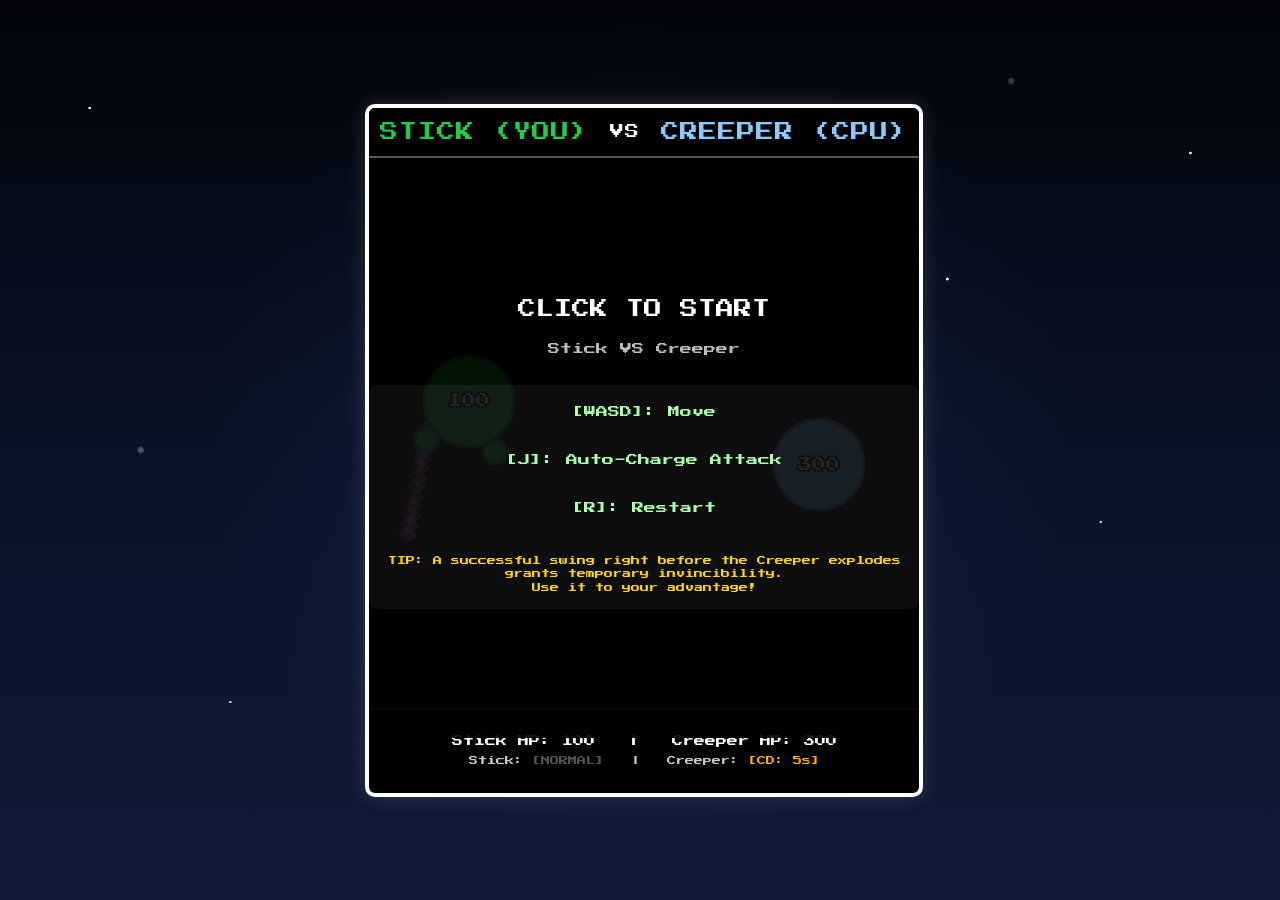
<file: game/game2/index.html>
<!DOCTYPE html>
<html lang="en">
<head>
  <meta charset="UTF-8">
  <meta name="viewport" content="width=device-width, initial-scale=1.0">
  <title>ooosimulation - Discord Game</title>
  <link rel="icon" type="image/png" href="../favicon2.png">

  <style>
    @font-face {
      font-family: 'Press Start 2P';
      src: url('./PressStart2P-Regular.ttf') format('truetype');
      font-weight: 400;
      font-style: normal;
      font-display: block;
    }
  </style>

  <style>
    body {
      margin: 0;
      font-family: 'Press Start 2P', cursive;
      color: white;
      text-align: center;
      min-height: 100vh;
      background-color: #030712;
      background-image:
        radial-gradient(circle at 7% 12%, rgba(255,255,255,0.95) 0 1px, transparent 1.5px),
        radial-gradient(circle at 18% 78%, rgba(255,255,255,0.75) 0 1px, transparent 1.5px),
        radial-gradient(circle at 29% 25%, rgba(255,255,255,0.9) 0 1.2px, transparent 1.8px),
        radial-gradient(circle at 41% 66%, rgba(255,255,255,0.7) 0 1px, transparent 1.6px),
        radial-gradient(circle at 52% 14%, rgba(255,255,255,0.85) 0 1.3px, transparent 1.8px),
        radial-gradient(circle at 63% 82%, rgba(255,255,255,0.8) 0 1px, transparent 1.6px),
        radial-gradient(circle at 74% 31%, rgba(255,255,255,0.95) 0 1.2px, transparent 1.8px),
        radial-gradient(circle at 86% 58%, rgba(255,255,255,0.72) 0 1px, transparent 1.6px),
        radial-gradient(circle at 93% 17%, rgba(255,255,255,0.88) 0 1.1px, transparent 1.7px),
        radial-gradient(circle at 11% 50%, rgba(173,216,255,0.35) 0 2px, transparent 4px),
        radial-gradient(circle at 79% 9%, rgba(173,216,255,0.25) 0 2px, transparent 4px),
        radial-gradient(circle at 50% 50%, rgba(53, 80, 160, 0.18), transparent 55%),
        linear-gradient(to bottom, #02040a 0%, #081225 45%, #101a3a 100%);
      background-repeat: no-repeat;
      background-attachment: fixed;
      overflow-x: hidden;
      display: flex;
      justify-content: center;
      align-items: center;
    }

    .container { width: 100%; max-width: 550px; padding: 10px; position: relative; z-index: 2; }
    #gameWrapper { 
        width: 100%; max-width: 550px; 
        background-color: #000;
        border: 4px solid #FFF; 
        border-radius: 10px;
        box-shadow: 0 0 20px rgba(255,255,255,0.15);
        overflow: hidden; 
        position: relative;
    }
    #gameContainer { position: relative; width: 100%; display: flex; flex-direction: column; align-items: center; }
    #titleBar { width: 100%; display: flex; justify-content: space-around; align-items: center; background-color: #000; padding: 15px 0; border-bottom: 2px solid #555; letter-spacing: 1px; }
    .title-left { font-size: 18px; color: #22CC44; text-shadow: 2px 2px 0 #000; } 
    .title-vs { font-size: 14px; color: #FFFFFF; }
    .title-right { font-size: 18px; color: #88CCFF; text-shadow: 2px 2px 0 #000; } 
    #gameCanvas { background-color: #000; display: block; width: 100%; height: auto; aspect-ratio: 1/1; cursor: crosshair; border: none; }
    
    #statusBar { width: 100%; height: 85px; padding: 10px; border-top: 2px solid #555; color: #FFF; text-align: center; display: flex; flex-direction: column; justify-content: center; line-height: 1.5; box-sizing: border-box; overflow: hidden; }
    .status-hp { font-size: 11px; margin-bottom: 5px; text-shadow: 1px 1px 0 #000; }
    .status-effects { font-size: 9px; color: #CCC; line-height: 1.4; word-break: keep-all; }
    
    #startOverlay { position: absolute; top: 60px; left: 0; width: 100%; height: calc(100% - 115px); background-color: rgba(0, 0, 0, 0.9); display: flex; flex-direction: column; align-items: center; justify-content: center; z-index: 10; cursor: pointer; }
    .start-text { color: #FFF; font-size: 18px; text-align: center; line-height: 1.5; }
    .start-sub { color: #BBB; font-size: 12px; margin-top: 20px; text-align: center; }
    .controls-info { color: #AAFFAA; font-size: 12px; margin-top: 30px; line-height: 2; background-color: rgba(255,255,255,0.05); padding: 15px; border-radius: 8px; }
  </style>

  <script type="module">
    import { DiscordSDK } from "https://esm.sh/@discord/embedded-app-sdk";
    const discordSdk = new DiscordSDK("1495120151627173969");

    window.discordSdk = discordSdk;
    window.discordUserName = "Unknown Player";

    async function setupDiscord() {
      await discordSdk.ready();

      try {
        const instanceUser = discordSdk.instanceManager?.currentUser;
        if (instanceUser) {
          window.discordUserName = instanceUser.global_name || instanceUser.username || "Unknown Player";
        }
      } catch (e) {
        console.error("Failed to get Discord user from instanceManager", e);
      }
    }

    setupDiscord();
  </script>
</head>
<body>
  <div class="container">
    <div id="gameWrapper">
      <div id="gameContainer">
          <div id="titleBar">
              <div class="title-left">STICK (YOU)</div>
              <div class="title-vs">VS</div>
              <div class="title-right">CREEPER (CPU)</div>
          </div>
          <div id="startOverlay">
              <div class="start-text">CLICK TO START</div>
              <div class="start-sub">Stick VS Creeper</div>
              <div class="controls-info">[WASD]: Move<br><br>[J]: Auto-Charge Attack<br><br>[R]: Restart<br><br><span style="color: #FFD700; font-size: 9px; line-height: 1.5; display: block; margin-top: 10px;">TIP: A successful swing right before the Creeper explodes grants temporary invincibility.<br>Use it to your advantage!</span></div>
          </div>
          <canvas id="gameCanvas" width="550" height="550"></canvas>
          <div id="statusBar"></div>
      </div>
    </div>
  </div>

  <script>
    const canvas = document.getElementById("gameCanvas"), ctx = canvas.getContext("2d");
    
    const loadImg = s => { let i = new Image(); i.src = "./" + s; return i; };
    const stickImg = loadImg("knockback stick.gif");
    
    const loadSnd = s => new Audio("./" + s);
    const chargeSound = loadSnd("spear charging.mp3"), hitSound = loadSnd("baseball.mp3"), swingSound = loadSnd("swing.mp3"), throwSound = loadSnd("through2.mp3"), breakSound = loadSnd("break2.mp3"), poisonSound = loadSnd("poison.mp3"), freezeSound = loadSnd("freeze.mp3");
    const readySound = loadSnd("ready.mp3"), fightSound = loadSnd("fight.mp3");
    const creeper1Snd = loadSnd("creeper1.mp3"); creeper1Snd.loop = true; 
    const creeper2Snd = loadSnd("creeper2.mp3");

    let isFontReady = false;
    document.fonts.ready.then(() => {
        isFontReady = true;
        renderGraphics();
    });

    let audioCtx;
    function playExternalSound(audioObj, vol) { if(!audioObj) return; let snd = audioObj.cloneNode(); snd.volume = vol; snd.play().catch(e => {}); }
    const playCustomSound = o => { if(o){ o.currentTime=0; o.play().catch(e=>{}); } };
    const stopCustomSound = o => { if(o){ o.pause(); o.currentTime=0; } };
    const playEffectSound = o => { if(o){ let c = o.cloneNode(true); c.volume=1.0; c.play().catch(e=>{}); } };
    const initAudio = () => { if(!audioCtx) audioCtx = new (window.AudioContext || window.webkitAudioContext)(); };

    function playSound(type) {
        if(!audioCtx) return null;
        let osc = audioCtx.createOscillator(), gain = audioCtx.createGain(), t = audioCtx.currentTime;
        const setS = (ty, f1, f2, g1, g2, d) => { osc.type=ty; osc.frequency.setValueAtTime(f1,t); osc.frequency.exponentialRampToValueAtTime(f2,t+d); gain.gain.setValueAtTime(g1,t); gain.gain.exponentialRampToValueAtTime(g2,t+d); };
        if(type==='hit') setS("sawtooth", 250, 50, 0.2, 0.01, 0.1);
        else if(type==='bounce') setS("sine", 200, 80, 0.05, 0.001, 0.1);
        else if(type==='heavyHit') setS("sawtooth", 120, 10, 0.5, 0.01, 0.4);
        else if(type==='death') setS("square", 100, 10, 0.3, 0.01, 0.5);
        osc.connect(gain); gain.connect(audioCtx.destination); osc.start(); osc.stop(t+0.5); return null;
    }

    const defaultSpeed = 2.5, MAX_HP = 100, COLLISION_DMG = 0.7; 
    let frameCount = 0, particles = [], projectiles = [], pools = [], hitStopTimer = 0, collisionCooldown = 0; 
    let isStarted = false, startDelayTimer = 250; 
    let animationId = null;

    let lastTime = 0;
    let accumulator = 0;
    const LOGIC_HZ = 165;
    const logicStep = 1000 / LOGIC_HZ;

    let isGameOver = false;
    let isWin = false;
    let gameStartTime = 0;
    let finalClearTime = 0;
    let unlockedAchievements = [];
    let hasSharedRecord = false;
    let shareStatusMessage = '';
    let shareStatusTimer = 0;
    let shareButtonBounds = null;

    const keys = { w: false, a: false, s: false, d: false };

    const formatTime = ms => {
        let t = Math.floor(ms);
        let m = Math.floor(t / 60000).toString().padStart(2, '0');
        let s = Math.floor((t % 60000) / 1000).toString().padStart(2, '0');
        let msPart = Math.floor((t % 1000) / 10).toString().padStart(2, '0');
        return `${m}:${s}.${msPart}`;
    };

    async function shareRecordToDiscord() {
      if (!isGameOver || !isWin || hasSharedRecord) return;
      
      hasSharedRecord = true;
      shareStatusMessage = "SHARING...";
      shareStatusTimer = 180;

      try {
        const response = await fetch('/api/submit-record', {
          method: 'POST',
          headers: { 'Content-Type': 'application/json' },
          body: JSON.stringify({
            gameName: 'Stick vs Creeper', 
            player: window.discordUserName || 'Unknown Player',
            clearTime: formatTime(finalClearTime), // 밀리초 대신 포맷팅된 시간 문자열을 보내도 좋습니다. 기존처럼 (finalClearTime / 1000).toFixed(2) 를 쓰셔도 무방합니다.
            matchup: 'Stick vs Creeper',
            achievements: unlockedAchievements // 👈 이 줄을 추가했습니다! 배열 그대로 서버에 전송됩니다.
          })
        });

        const data = await response.json();

        if (data.ok) {
            shareStatusMessage = 'SHARED TO DISCORD!';
        } else {
            hasSharedRecord = false;
            shareStatusMessage = 'SHARE FAILED';
        }
      } catch (error) {
          hasSharedRecord = false;
          shareStatusMessage = 'SHARE FAILED';
          console.error(error);
      }

      shareStatusTimer = 240;
    }

    const spawnP = (x, y, c, sm, isD) => {
        let cnt = isD ? 50 : 20 * sm; if(isD) playSound('death');
        for(let i=0; i<cnt; i++) particles.push({ x, y, dx:(Math.random()-0.5)*(isD?15:12*sm), dy:(Math.random()-0.5)*(isD?15:12*sm), life:(isD?40:20)+Math.random()*(isD?30:15*sm), size:(Math.random()*(isD?6:4)+2)*sm, color:c||"#FFF" });
    };
    const createHitEffect = (x, y, c=null, sm=1) => spawnP(x,y,c,sm,false);
    const createDeathEffect = (x, y, c) => spawnP(x,y,c,1,true);

    class Ball {
        constructor(x, y, color, darkColor, isBlue) {
            this.x=x; this.y=y; this.isBlue=isBlue; this.dx=isBlue?-defaultSpeed:defaultSpeed; this.dy=(isBlue?-defaultSpeed:defaultSpeed)*0.8;
            this.radius=45; this.color=color; this.darkColor=darkColor; 
            this.hp = isBlue ? 300 : 100;
            this.isDead=false;
            this.electrifiedTimer=0; this.isPinned=false;
            this.angle=Math.atan2(this.dy,this.dx); this.angleToEnemy=0; this.isInvincible=false; this.weapon=null; this.stickState='idle'; this.stickTimer=0; this.stickAngleOffset=Math.PI/4; this.swingTrails=[]; this.freeHandLerp=0; this.isKnockedBack=false; this.bounceCount=0;
            this.poisonTimer=0; this.burnTimer=0; this.slowTimer=0; this.snowSlowTimer=0; this.freezeTimer=0; this.freezeAccum=0; this.activePoisonSound=null; this.activeFreezeSound=null;
            this.triggerAttack = false;
            this.invincibleTimer = 0; // 무적 타이머

            if (this.isBlue) {
                this.weapon = 'tnt';
                this.state = 'normal';
                this.fuseTimer = 0;
                this.fuseMaxTimer = 360;
                this.stopWaitTimer = 0;
                this.abilityCooldown = 300;
                this.pieces = [];
                this.explodeX = 0;
                this.explodeY = 0;
            }
        }
        
        explode(enemy, damage = 100) {
            creeper1Snd.pause(); creeper1Snd.currentTime = 0;
            creeper2Snd.currentTime = 0; creeper2Snd.play().catch(e => {});
            
            let maxDist = this.radius * 5; 

            for(let i=0; i<150; i++) {
                let angle = Math.random() * Math.PI * 2;
                let speed = Math.random() * 20 + 5; 
                let size = Math.random() * 30 + 15; 
                let rNum = Math.random();
                let pColor = rNum > 0.6 ? '#FF0000' : (rNum > 0.3 ? '#FFFFFF' : '#FF8800');
                let life = maxDist / speed; 
                particles.push({
                    x: this.x, y: this.y,
                    dx: Math.cos(angle)*speed, dy: Math.sin(angle)*speed,
                    life: life, size: size, color: pColor
                });
            }
            
            createHitEffect(this.x, this.y, "#FFFFFF", 5);

            let checkHit = (target) => {
                // 플레이어가 무적 상태(invincibleTimer > 0)일 경우 데미지 스킵
                if(!target || target.isDead || target.isInvincible || target.invincibleTimer > 0) return;
                let dist = Math.hypot(target.x - this.x, target.y - this.y);
                if (dist <= maxDist + target.radius) { 
                    let angle = Math.atan2(target.y - this.y, target.x - this.x);
                    target.isKnockedBack = true; target.bounceCount = 7;
                    target.hp -= damage;
                    target.dx = Math.cos(angle) * 35; 
                    target.dy = Math.sin(angle) * 35;
                    hitStopTimer = 25; 
                }
            };

            if (enemy) checkHit(enemy);

            this.state = 'split';
            this.explodeX = this.x; 
            this.explodeY = this.y;
            this.pieces = [];
            this.dx = 0;
            this.dy = 0;
            this.isKnockedBack = false;
            this.bounceCount = 0;
            
            let baseRotation = Math.random() * Math.PI * 2; 
            
            for(let i=0; i<4; i++) {
                let startAngle = baseRotation + (Math.PI / 2) * i;
                let endAngle = startAngle + (Math.PI / 2);
                let randomFlightAngle = Math.random() * Math.PI * 2; 
                let randomSpeed = defaultSpeed * (10 + Math.random() * 8); 

                this.pieces.push({
                    x: this.x, y: this.y,
                    dx: Math.cos(randomFlightAngle) * randomSpeed,
                    dy: Math.sin(randomFlightAngle) * randomSpeed,
                    radius: this.radius, 
                    startAngle: startAngle, endAngle: endAngle,
                    bounces: 0, rotation: 0 
                });
            }
        }

        updatePieces(enemy) {
            if (this.state === 'split') {
                let allStopped = true;
                for (let p of this.pieces) {
                    let speed = Math.hypot(p.dx, p.dy);
                    if (speed > 0.3) {
                        allStopped = false;
                        p.x += p.dx; p.y += p.dy;
                        p.rotation += speed * 0.03;

                        if (p.bounces >= 5) { p.dx *= 0.94; p.dy *= 0.94; } 
                        else { p.dx *= 0.99; p.dy *= 0.99; }
                        
                        let hitWall = false;
                        if (p.x + p.radius >= canvas.width) { p.x = canvas.width - p.radius; p.dx = -Math.abs(p.dx); hitWall = true;}
                        if (p.x - p.radius <= 0) { p.x = p.radius; p.dx = Math.abs(p.dx); hitWall = true;}
                        if (p.y + p.radius >= canvas.height) { p.y = canvas.height - p.radius; p.dy = -Math.abs(p.dy); hitWall = true;}
                        if (p.y - p.radius <= 0) { p.y = p.radius; p.dy = Math.abs(p.dy); hitWall = true;}
                        
                        if (hitWall) { playSound('bounce'); p.bounces++; }
                    } else {
                        p.dx = 0; p.dy = 0;
                    }
                }

                if (allStopped && this.pieces.length > 0) {
                    this.state = 'stopped';
                    this.stopWaitTimer = 180; 
                }
            } else if (this.state === 'stopped') {
                this.stopWaitTimer--;
                if (this.stopWaitTimer <= 0) this.state = 'returning';
            } else if (this.state === 'returning') {
                let allReturned = true;
                for (let p of this.pieces) {
                    let dx = this.explodeX - p.x;
                    let dy = this.explodeY - p.y;
                    let dist = Math.hypot(dx, dy);
                    
                    if (dist > 3) {
                        allReturned = false;
                        p.x += dx * 0.06; p.y += dy * 0.06;

                        let angleDiff = -p.rotation;
                        while (angleDiff < -Math.PI) angleDiff += Math.PI * 2;
                        while (angleDiff > Math.PI) angleDiff -= Math.PI * 2;
                        p.rotation += angleDiff * 0.1;
                    } else {
                        p.x = this.explodeX; p.y = this.explodeY; p.rotation = 0;
                    }
                }
                
                if (allReturned) {
                    this.state = 'normal';
                    this.abilityCooldown = 720; 
                    this.x = this.explodeX; this.y = this.explodeY;
                    this.pieces = [];
                    createHitEffect(this.x, this.y, '#88CCFF', 3);
                }
            }
        }

        draw() {
            if(this.isDead) return;

            if (this.isBlue && (this.state === 'split' || this.state === 'stopped' || this.state === 'returning')) {
                for (let p of this.pieces) {
                    ctx.save(); 
                    ctx.translate(p.x, p.y); 
                    ctx.rotate(p.rotation); 
                    ctx.beginPath(); 
                    ctx.moveTo(0, 0); 
                    ctx.arc(0, 0, p.radius, p.startAngle, p.endAngle);
                    ctx.closePath();
                    ctx.fillStyle = this.color; 
                    ctx.fill(); 
                    ctx.lineWidth = 3; 
                    ctx.strokeStyle = this.darkColor; 
                    ctx.stroke(); 
                    ctx.restore();
                }
                return; // skip main ball render
            }

            let drawX = this.x;
            let drawY = this.y;
            let currentColor = this.color;
            let currentRadius = this.radius;

            if (this.isBlue && this.state === 'fusing') {
                ctx.save();
                ctx.beginPath();
                ctx.arc(drawX, drawY, this.radius * 5, 0, Math.PI * 2);
                ctx.fillStyle = "rgba(255, 68, 0, 0.15)";
                ctx.fill();
                ctx.restore();

                let progress = 1 - (this.fuseTimer / this.fuseMaxTimer);
                currentRadius = this.radius * (1 + 0.3 * progress);

                let shakeAmt = progress * 18; 
                drawX += (Math.random() - 0.5) * shakeAmt;
                drawY += (Math.random() - 0.5) * shakeAmt;
                
                let flashRate = Math.max(2, Math.floor(15 - progress * 13)); 
                if (frameCount % flashRate < flashRate / 2) {
                    currentColor = "#FFFFFF";
                }
            }

            if(this.weapon==='knockback_stick') {
                let bsa=this.angle+this.stickAngleOffset;
                for(let t of this.swingTrails) { 
                    ctx.save(); ctx.globalAlpha=(t.life/15)*0.4; ctx.translate(this.x,this.y); ctx.rotate(t.angle); ctx.translate(0,35); ctx.rotate(Math.PI/4); 
                    if (stickImg.complete && stickImg.naturalWidth > 0) ctx.drawImage(stickImg,5,-120,110,110); 
                    ctx.restore(); 
                }
                ctx.save(); ctx.translate(drawX, drawY); ctx.rotate(bsa); 
                if(this.stickState==='charging') {
                    let cr=this.stickTimer/180; ctx.shadowColor="#B040FF"; ctx.shadowBlur=15+cr*30; ctx.beginPath(); ctx.arc(80,35,15+Math.random()*25*cr,0,Math.PI*2); ctx.fillStyle=`rgba(180,50,255,${cr*0.8})`; ctx.fill(); ctx.lineWidth=2;
                    for(let i=0;i<5;i++) { let ea=Math.random()*Math.PI*2, ed=70-cr*50; ctx.beginPath(); ctx.moveTo(80+Math.cos(ea)*ed, 35+Math.sin(ea)*ed); ctx.lineTo(80,35); ctx.strokeStyle=`rgba(220,100,255,${Math.random()*cr})`; ctx.stroke(); }
                } else ctx.shadowBlur=0;
                ctx.save(); ctx.translate(0,35); ctx.rotate(Math.PI/4); 
                if (stickImg.complete && stickImg.naturalWidth > 0) ctx.drawImage(stickImg,5,-120,110,110); 
                ctx.restore();
                ctx.fillStyle=currentColor; ctx.strokeStyle=this.darkColor; ctx.lineWidth=3; ctx.beginPath(); ctx.arc(45,35,12,0,Math.PI*2); ctx.fill(); ctx.stroke(); ctx.beginPath(); ctx.arc(45+(75-45)*this.freeHandLerp, -35+(35+35)*this.freeHandLerp, 12, 0, Math.PI*2); ctx.fill(); ctx.stroke(); ctx.restore(); 
            }
            
            ctx.save(); ctx.translate(drawX, drawY); 
            if(this.poisonTimer>0) { ctx.shadowBlur=20; ctx.shadowColor="#4A0"; ctx.fillStyle="rgba(68,170,0,0.4)"; ctx.beginPath(); ctx.arc(0,0,currentRadius+6,0,Math.PI*2); ctx.fill(); ctx.shadowBlur=0; }
            
            // 무적 상태일 때 그려지는 황금색 실드
            if (this.invincibleTimer > 0) {
                ctx.save();
                ctx.beginPath();
                ctx.arc(0, 0, currentRadius + 10 + Math.sin(frameCount * 0.15) * 5, 0, Math.PI * 2);
                ctx.strokeStyle = "rgba(255, 215, 0, " + (0.5 + Math.sin(frameCount * 0.25)*0.5) + ")";
                ctx.lineWidth = 4;
                ctx.stroke();
                ctx.fillStyle = "rgba(255, 215, 0, 0.2)";
                ctx.fill();
                ctx.restore();
            }

            ctx.save(); ctx.rotate(this.angle); ctx.beginPath(); ctx.arc(0,0,currentRadius,0,Math.PI*2); ctx.fillStyle=currentColor; ctx.fill(); ctx.lineWidth=3; ctx.strokeStyle=this.darkColor; ctx.stroke(); ctx.closePath();
            if(this.burnTimer>0 && frameCount%10<5) { ctx.fillStyle="rgba(255,136,0,0.4)"; ctx.beginPath(); ctx.arc(0,0,currentRadius,0,Math.PI*2); ctx.fill(); }
            
            ctx.rotate(-this.angle); ctx.font="14px 'Press Start 2P', cursive"; ctx.textAlign="center"; ctx.textBaseline="middle"; ctx.lineWidth=3; ctx.strokeStyle="#000"; let dHp=Math.ceil(Math.max(this.hp,0)); ctx.strokeText(dHp,0,0); ctx.fillStyle="#FFF"; ctx.fillText(dHp,0,0); ctx.restore(); 
            ctx.restore(); 
            
            if(this.electrifiedTimer>0) {
                ctx.save(); ctx.translate(drawX, drawY); ctx.shadowBlur=15; ctx.shadowColor='#ffa'; ctx.strokeStyle='#fff';
                if(Math.random()>0.3) for(let i=0;i<4;i++) {
                    let ow=Math.random()*2+1, cx=(Math.random()-0.5)*currentRadius*1.8, cy=(Math.random()-0.5)*currentRadius*1.8, p=[{x:cx,y:cy}];
                    for(let j=0;j<3;j++){ cx+=(Math.random()-0.5)*40; cy+=(Math.random()-0.5)*40; p.push({x:cx,y:cy}); }
                    const dl = (w,c) => { ctx.beginPath(); ctx.lineWidth=w; ctx.strokeStyle=c; ctx.moveTo(p[0].x,p[0].y); for(let k=1;k<p.length;k++) ctx.lineTo(p[k].x,p[k].y); ctx.stroke(); };
                    dl(ow,'#fff'); dl(ow*0.45,'#ff0');
                }
                if(Math.random()>0.5){ ctx.globalCompositeOperation="lighter"; ctx.fillStyle="rgba(255,255,100,0.15)"; ctx.beginPath(); ctx.arc(0,0,currentRadius+Math.random()*15,0,Math.PI*2); ctx.fill(); } ctx.restore();
            }
            if(this.freezeTimer>0) {
                ctx.save(); ctx.translate(drawX, drawY); ctx.fillStyle="rgba(150,220,255,0.75)"; ctx.strokeStyle="#FFF"; ctx.lineWidth=3; ctx.beginPath(); let r=currentRadius+18; ctx.moveTo(0,-r*1.1); ctx.lineTo(r*0.6,-r*0.8); ctx.lineTo(r*1.1,-r*0.2); ctx.lineTo(r*0.9,r*0.5); ctx.lineTo(r*0.5,r*1.1); ctx.lineTo(-r*0.4,r*0.9); ctx.lineTo(-r*1.0,r*0.3); ctx.lineTo(-r*0.8,-r*0.6); ctx.closePath(); ctx.fill(); ctx.stroke();
                ctx.lineWidth=1.5; ctx.strokeStyle="rgba(255,255,255,0.6)"; ctx.beginPath(); ctx.moveTo(0,-r*1.1); ctx.lineTo(0,0); ctx.stroke(); ctx.beginPath(); ctx.moveTo(r*1.1,-r*0.2); ctx.lineTo(0,0); ctx.stroke(); ctx.beginPath(); ctx.moveTo(-r*1.0,r*0.3); ctx.lineTo(0,0); ctx.stroke(); ctx.restore();
            }
        }
        update(enemy) {
            // 무적 타이머 감소
            if (this.invincibleTimer > 0) this.invincibleTimer--;

            if(this.hp<=0 && !this.isDead) {
                this.isDead=true; if(this.stickState==='charging') stopCustomSound(chargeSound);
                if(this.activePoisonSound){ this.activePoisonSound.pause(); this.activePoisonSound=null; } if(this.activeFreezeSound){ this.activeFreezeSound.pause(); this.activeFreezeSound=null; }
                if(this.isBlue && this.weapon === 'tnt') { creeper1Snd.pause(); creeper1Snd.currentTime = 0; }
                createDeathEffect(this.x, this.y, this.color); return; 
            }
            if(this.isDead) return;

            if(enemy && !enemy.isDead) { this.isInvincible=false; }
            else {
                this.angleToEnemy+=0.02; this.isInvincible=true; this.poisonTimer=this.burnTimer=this.slowTimer=this.snowSlowTimer=this.freezeTimer=this.freezeAccum=0;
                if(this.activePoisonSound){ this.activePoisonSound.pause(); this.activePoisonSound.currentTime=0; this.activePoisonSound=null; }
                if(this.activeFreezeSound){ this.activeFreezeSound.pause(); this.activeFreezeSound.currentTime=0; this.activeFreezeSound=null; }
            }

            for(let i=this.swingTrails.length-1; i>=0; i--) if(--this.swingTrails[i].life<=0) this.swingTrails.splice(i,1);
            if(this.poisonTimer>0) {
                this.poisonTimer--; if(!this.isInvincible && this.invincibleTimer <= 0) this.hp-=0.015;
                if(frameCount%6===0) particles.push({x:this.x+(Math.random()-0.5)*this.radius*1.5, y:this.y+(Math.random()-0.5)*this.radius, dx:(Math.random()-0.5), dy:-1.5-Math.random()*1.5, life:25+Math.random()*10, size:Math.random()*5+3, color:"rgba(68,170,0,0.8)"});
                if(!this.activePoisonSound) { this.activePoisonSound=poisonSound.cloneNode(); this.activePoisonSound.loop=true; this.activePoisonSound.play().catch(e=>{}); }
            } else if(this.activePoisonSound) { this.activePoisonSound.pause(); this.activePoisonSound.currentTime=0; this.activePoisonSound=null; }
            if(this.burnTimer>0) { this.burnTimer--; if(!this.isInvincible && this.invincibleTimer <= 0) this.hp-=0.02; if(frameCount%15===0) createHitEffect(this.x,this.y,"#F80",0.5); }
            if(this.snowSlowTimer>0) this.snowSlowTimer--; if(this.slowTimer>0) this.slowTimer--;
            if(this.electrifiedTimer>0) { this.electrifiedTimer--; if(this.electrifiedTimer%60===0 && this.invincibleTimer <= 0) this.hp-=1; }
            if(this.freezeTimer>0) {
                this.freezeTimer--; if(!this.activeFreezeSound) { this.activeFreezeSound=freezeSound.cloneNode(); this.activeFreezeSound.loop=true; this.activeFreezeSound.play().catch(e=>{}); }
                if(this.weapon==='knockback_stick'&&this.stickState==='charging') { this.stickState='idle'; this.stickTimer=0; stopCustomSound(chargeSound); }
            } else if(this.activeFreezeSound) { this.activeFreezeSound.pause(); this.activeFreezeSound.currentTime=0; this.activeFreezeSound=null; }
            if(this.freezeAccum>0 && frameCount%3===0) this.freezeAccum--;

            if(this.isPinned) { this.dx=0; this.dy=0; if(this.stickState==='charging'||this.stickState==='swinging'){stopCustomSound(chargeSound);} this.stickState='idle'; this.stickTimer=0; }

            if (!this.isBlue && !this.isKnockedBack && this.freezeTimer <= 0 && !this.isPinned) {
                let ax = 0, ay = 0;
                let speedMulti = (this.snowSlowTimer > 0 || this.slowTimer > 0) ? 0.45 : 1;
                if (keys.w) ay -= defaultSpeed * speedMulti;
                if (keys.s) ay += defaultSpeed * speedMulti;
                if (keys.a) ax -= defaultSpeed * speedMulti;
                if (keys.d) ax += defaultSpeed * speedMulti;
                if (ax !== 0 && ay !== 0) {
                    let len = Math.hypot(ax, ay);
                    ax = (ax / len) * defaultSpeed * speedMulti;
                    ay = (ay / len) * defaultSpeed * speedMulti;
                }
                this.dx = ax; this.dy = ay;
                if (ax !== 0 || ay !== 0) { this.angleToEnemy = Math.atan2(ay, ax); } else if (enemy && !enemy.isDead) { this.angleToEnemy = Math.atan2(enemy.y - this.y, enemy.x - this.x); }
                let diff = this.angleToEnemy - this.angle; 
                while(diff<-Math.PI) diff+=Math.PI*2; while(diff>Math.PI) diff-=Math.PI*2;
                this.angle += diff * (this.stickState==='charging'?0.3:0.15);
                if (this.weapon === 'knockback_stick') {
                    this.freeHandLerp = this.stickState === 'charging' ? Math.min(1, this.freeHandLerp + 0.15) : Math.max(0, this.freeHandLerp - 0.15);
                    if (this.stickState === 'idle') {
                        if (this.triggerAttack) { this.stickState = 'charging'; this.stickTimer = 0; playCustomSound(chargeSound); this.triggerAttack = false; } else { this.stickAngleOffset += (0 - this.stickAngleOffset) * 0.1; }
                    } else if (this.stickState === 'charging') {
                        this.stickTimer++;
                        let chargeMax = 180; 
                        this.stickAngleOffset += (-Math.PI * 0.75 - this.stickAngleOffset) * 0.05 + (Math.random() - 0.5) * 0.15 * (this.stickTimer / chargeMax);
                        if (this.stickTimer >= chargeMax) { this.stickState = 'swinging'; this.stickTimer = 0; stopCustomSound(chargeSound); playCustomSound(swingSound); }
                    } else if (this.stickState === 'swinging') {
                        this.stickTimer++;
                        let prog = this.stickTimer / 12;
                        this.stickAngleOffset = -Math.PI * 0.75 + (Math.PI * 1.35) * Math.sin(prog * Math.PI / 2);
                        this.swingTrails.push({ angle: this.angle + this.stickAngleOffset, life: 15 });
                        if (this.stickTimer === 6 && enemy && !enemy.isDead && !enemy.isKnockedBack && enemy.state !== 'split' && enemy.state !== 'stopped' && enemy.state !== 'returning') {
                            if (Math.hypot(enemy.x - this.x, enemy.y - this.y) < this.radius + 165 && Math.abs(diff) < Math.PI / 2) {
                                enemy.isKnockedBack = true; enemy.bounceCount = 7; enemy.dx = Math.cos(this.angle) * 35; enemy.dy = Math.sin(this.angle) * 35;
                                enemy.hp -= 25; createHitEffect(enemy.x, enemy.y, "#B040FF", 3); playCustomSound(hitSound); hitStopTimer = 25;
                                
                                // 크리퍼가 퓨징(치지직) 상태일 때 타격하면 퓨징 취소 및 쿨타임(약 3초) 부여, 그리고 2초 무적 부여
                                if (enemy.weapon === 'tnt' && enemy.state === 'fusing') {
                                    enemy.state = 'normal';
                                    enemy.fuseTimer = 0;
                                    enemy.abilityCooldown = 480; 
                                    creeper1Snd.pause();
                                    creeper1Snd.currentTime = 0;
                                    this.invincibleTimer = 330; // 165Hz * 2초 = 330 프레임
                                }
                            }
                        }
                        if (this.stickTimer >= 12) { this.stickState = 'cooldown'; this.stickTimer = 0; }
                    } else if (this.stickState === 'cooldown') {
                        this.stickTimer++;
                        if (this.stickTimer > 30) this.stickAngleOffset += (0 - this.stickAngleOffset) * 0.05;
                        if (this.stickTimer > 600) { this.stickState = 'idle'; this.stickTimer = 0; }
                    }
                }
            }

            if (this.isBlue) {
                if (this.state === 'normal') {
                    if (!this.isKnockedBack && this.freezeTimer <= 0 && !this.isPinned) { 
                        this.abilityCooldown--;
                        if (this.abilityCooldown <= 0) {
                            this.state = 'fusing';
                            this.fuseTimer = this.fuseMaxTimer; 
                            creeper1Snd.currentTime = 0;
                            creeper1Snd.play().catch(e => {});
                        }
                    }
                } else if (this.state === 'fusing') {
                    if (!this.isKnockedBack && this.freezeTimer <= 0 && !this.isPinned) { 
                        this.fuseTimer--;
                        if (Math.random() < 0.6) {
                            particles.push({x: this.x + (Math.random()-0.5)*this.radius, y: this.y - 15, dx: (Math.random()-0.5)*2, dy: -Math.random()*3 - 1, life: 40, size: Math.random()*10+5, color: '#888888'});
                        }
                        if (this.fuseTimer <= 0) {
                            this.explode(enemy, 100); // 시간 초과로 터질 때 100(즉사) 데미지
                        }
                    }
                } else if (this.state === 'split' || this.state === 'stopped' || this.state === 'returning') {
                    this.updatePieces(enemy);
                    return; 
                }

                if(enemy && !enemy.isDead) this.angleToEnemy = Math.atan2(enemy.y-this.y, enemy.x-this.x);
                let diff = this.angleToEnemy - this.angle; while(diff<-Math.PI) diff+=Math.PI*2; while(diff>Math.PI) diff-=Math.PI*2;
                if(!this.isKnockedBack && this.freezeTimer<=0) this.angle += diff*0.15;
            }

            if(this.freezeTimer>0 && !this.isKnockedBack) { this.dx=0; this.dy=0; }
            else if(!this.isPinned) { 
                let cm = (this.snowSlowTimer>0||this.slowTimer>0)?defaultSpeed*0.45:defaultSpeed;
                
                if (this.isBlue && this.state === 'fusing') {
                    let progress = 1 - (this.fuseTimer / this.fuseMaxTimer);
                    cm = cm + (cm * 3 * progress); 
                }

                if(this.isBlue && !this.isKnockedBack) { 
                    let sp = Math.hypot(this.dx,this.dy); 
                    if(sp===0) { this.dx=Math.cos(this.angle)*cm; this.dy=Math.sin(this.angle)*cm; } 
                    if(sp>cm) { this.dx*=0.95; this.dy*=0.95; } else if(sp<cm-0.2) { this.dx*=1.05; this.dy*=1.05; } 
                }
                
                this.x += this.dx; this.y += this.dy;

                let hw=false, r=this.radius;
                if(this.x+r>=canvas.width){this.x=canvas.width-r; this.dx=-Math.abs(this.dx); hw=true;}
                if(this.x-r<=0){this.x=r; this.dx=Math.abs(this.dx); hw=true;}
                if(this.y+r>=canvas.height){this.y=canvas.height-r; this.dy=-Math.abs(this.dy); hw=true;}
                if(this.y-r<=0){this.y=r; this.dy=Math.abs(this.dy); hw=true;}
                if(hw) { if(this.isKnockedBack) { this.bounceCount--; if(!this.isInvincible && this.invincibleTimer <= 0) this.hp-=2; createHitEffect(this.x,this.y,"#FF5555",1.5); playSound('heavyHit'); hitStopTimer=15; if(this.bounceCount<=0 || this.hp<=0) { this.isKnockedBack=false; let sp=Math.hypot(this.dx,this.dy); if(sp>0){ this.dx=(this.dx/sp)*cm*6; this.dy=(this.dy/sp)*cm*6; } } } }
            }
        }
    }

    let player1 = new Ball(100, 275, "#22CC44", "#147A28", false); player1.weapon = 'knockback_stick';
    let player2 = new Ball(450, 275, "#88CCFF", "#4488CC", true);
    let ryo = (Math.random()-0.5)*350, rsa = (Math.random()-0.5)*Math.PI*0.8;
    player1.y = 275+ryo; player2.y = 275-ryo; player1.dx = 0; player1.dy = 0; player1.angle = rsa;
    player2.dx = Math.cos(rsa+Math.PI)*defaultSpeed; player2.dy = Math.sin(rsa+Math.PI)*defaultSpeed; player2.angle = rsa+Math.PI;

    function resetGame() {
        player1 = new Ball(100, 275, "#22CC44", "#147A28", false); player1.weapon = 'knockback_stick';
        player2 = new Ball(450, 275, "#88CCFF", "#4488CC", true);
        let ryo = (Math.random()-0.5)*350, rsa = (Math.random()-0.5)*Math.PI*0.8;
        player1.y = 275+ryo; player2.y = 275-ryo; player1.dx = 0; player1.dy = 0; player1.angle = rsa;
        player2.dx = Math.cos(rsa+Math.PI)*defaultSpeed; player2.dy = Math.sin(rsa+Math.PI)*defaultSpeed; player2.angle = rsa+Math.PI;
        projectiles = []; pools = []; particles = []; frameCount = 0; hitStopTimer = 0; collisionCooldown = 0;
        isGameOver = false; isWin = false; finalClearTime = 0; gameStartTime = 0; unlockedAchievements = [];
        hasSharedRecord = false; shareStatusMessage = ''; shareStatusTimer = 0; shareButtonBounds = null;
        keys.w = false; keys.a = false; keys.s = false; keys.d = false;
        startDelayTimer = 250; playCustomSound(readySound);
    }

    function handleBodyCollisions() {
        if (player2.weapon === 'tnt' && (player2.state === 'split' || player2.state === 'stopped' || player2.state === 'returning')) return;
        if(player1.isKnockedBack || player2.isKnockedBack) return;
        if(collisionCooldown>0) collisionCooldown--;
        if(!player1.isDead && !player2.isDead) {
            let dx=player2.x-player1.x, dy=player2.y-player1.y, d=Math.hypot(dx,dy)||1;
            if(d < player1.radius+player2.radius) {
                
                if (player2.weapon === 'tnt' && (player2.state === 'normal' || player2.state === 'fusing')) {
                    player2.explode(player1, 100); // 닿았을 때는 즉사(100 데미지)
                    return; 
                }

                let ov = player1.radius+player2.radius-d, nx=dx/d, ny=dy/d, m1=player1.freezeTimer>0?0.1:1, m2=player2.freezeTimer>0?0.1:1, tm=m1+m2;
                player1.x -= nx*ov*(m2/tm); player1.y -= ny*ov*(m2/tm); player2.x += nx*ov*(m1/tm); player2.y += ny*ov*(m1/tm);
                let van = (player1.dx-player2.dx)*nx + (player1.dy-player2.dy)*ny;
                if(van>0 && collisionCooldown===0) {
                    if(player1.freezeTimer<=0){player1.dx-=van*nx; player1.dy-=van*ny;} if(player2.freezeTimer<=0){player2.dx+=van*nx; player2.dy+=van*ny;}
                    // 무적 상태가 아닐 때만 몸통 박치기 데미지 적용
                    if(player1.invincibleTimer <= 0) { player1.hp-=COLLISION_DMG; createHitEffect(player1.x, player1.y); }
                    if(player2.invincibleTimer <= 0) { player2.hp-=COLLISION_DMG; createHitEffect(player2.x, player2.y); }
                    playSound('bounce'); collisionCooldown=5; 
                }
            }
        }
    }

    const getTags = p => {
        if(p.isDead) return "<span style='color:#555'>[DEAD]</span>"; let t=[];
        
        // 무적 태그 표시
        if(p.invincibleTimer > 0) t.push(`<span style='color:#FFD700; font-weight:bold;'>[INVINCIBLE: ${(p.invincibleTimer/165).toFixed(1)}s]</span>`);

        if(p.stickState==='charging') t.push("<span style='color:#FF5555'>[CHARGING]</span>");
        if(p.stickState==='cooldown') t.push(`<span style='color:#FFaa00'>[CD: ${Math.ceil((600-p.stickTimer)/60)}s]</span>`);
        
        if(p.weapon === 'tnt') {
            if(p.state==='fusing') t.push("<span style='color:#FF4400'>[FUSING]</span>");
            if(p.state==='split'||p.state==='stopped'||p.state==='returning') t.push("<span style='color:#FFCC00'>[INVINCIBLE]</span>");
            else if(p.state==='normal' && p.abilityCooldown > 0) t.push(`<span style='color:#FFaa00'>[CD: ${Math.ceil(p.abilityCooldown/60)}s]</span>`);
        }

        if(p.isKnockedBack) t.push(`<span style='color:#FF0000'>[FLYING: ${p.bounceCount}]</span>`);
        if(p.electrifiedTimer>0) t.push("<span style='color:#FF0'>[ELECTRIFIED]</span>"); if(p.poisonTimer>0) t.push("<span style='color:#8F4'>[POISON]</span>");
        if(p.burnTimer>0) t.push("<span style='color:#F80'>[BURN]</span>"); if(p.freezeTimer>0) t.push("<span style='color:#8CF'>[FROZEN]</span>");
        else if(p.snowSlowTimer>0||p.slowTimer>0) t.push("<span style='color:#AAA'>[SLOW]</span>");
        return t.length ? t.join(" ") : "<span style='color:#555'>[NORMAL]</span>";
    };

    function updateLogic() {
        if(isStarted && startDelayTimer>0) { startDelayTimer--; if(startDelayTimer === 0) { gameStartTime = performance.now(); playCustomSound(fightSound); } return; }
        frameCount++;
        if (shareStatusTimer > 0) shareStatusTimer--;
        if(hitStopTimer>0) hitStopTimer--;
        else {
            for(let i=projectiles.length-1; i>=0; i--) { projectiles[i].update(); if(projectiles[i].isDead) projectiles.splice(i,1); }
            for(let i=pools.length-1; i>=0; i--) { pools[i].update(); if(pools[i].life<=0) pools.splice(i,1); }
            player1.update(player2); player2.update(player1); handleBodyCollisions();
        }
        for(let i=particles.length-1; i>=0; i--) { let p=particles[i]; p.x+=p.dx; p.y+=p.dy; p.life--; if(p.life<=0) particles.splice(i,1); }
        if ((player1.isDead || player2.isDead) && !isGameOver) {
            isGameOver = true; finalClearTime = performance.now() - gameStartTime; isWin = player2.isDead && !player1.isDead;
            unlockedAchievements = []; if (isWin) { let endHp = Math.ceil(Math.max(player1.hp, 0)); if (endHp === 100) unlockedAchievements.push("FLAWLESS (100 HP)"); if (endHp === 1) unlockedAchievements.push("CLUTCH (1 HP LEFT)"); if (finalClearTime <= 60000) unlockedAchievements.push("SPEEDRUNNER (< 1 MIN)"); }
        }
    }

    function renderGraphics() {
        if(!isFontReady) return;
        shareButtonBounds = null;

        if(isStarted && startDelayTimer>0) { ctx.clearRect(0,0,canvas.width,canvas.height); player1.draw(); player2.draw(); ctx.fillStyle="#FFF"; ctx.font="30px 'Press Start 2P', cursive"; ctx.textAlign="center"; ctx.textBaseline="middle"; if(Math.floor(startDelayTimer/20)%2===0) ctx.fillText("READY...", canvas.width/2, canvas.height/2); return; }
        ctx.clearRect(0,0,canvas.width,canvas.height); ctx.save();
        if(hitStopTimer>0) { let sa=Math.min(hitStopTimer,12)*0.8; ctx.translate((Math.random()-0.5)*sa, (Math.random()-0.5)*sa); }
        for(let p of pools) p.draw(); player2.draw(); player1.draw(); for(let p of projectiles) p.draw();
        for(let p of particles) { ctx.beginPath(); ctx.arc(p.x, p.y, Math.max(0, p.size*(p.life/30)), 0, Math.PI*2); ctx.fillStyle=p.color; ctx.fill(); ctx.closePath(); }
        ctx.restore(); 
        let pt1 = player1.isDead?"<span style='color:#555'>DEAD</span>":Math.ceil(Math.max(player1.hp,0));
        let pt2 = player2.isDead?"<span style='color:#555'>DEAD</span>":Math.ceil(Math.max(player2.hp,0));
        document.getElementById("statusBar").innerHTML = `<div class="status-hp">Stick HP: ${pt1} &nbsp;&nbsp;|&nbsp;&nbsp; Creeper HP: ${pt2}</div><div class="status-effects">Stick: ${getTags(player1)} &nbsp;&nbsp;|&nbsp;&nbsp; Creeper: ${getTags(player2)}</div>`;
        let currentTimeText = "00:00.00";
        if (isStarted && startDelayTimer <= 0) {
            if (!isGameOver) { let currentMs = performance.now() - gameStartTime; currentTimeText = formatTime(currentMs); } else { currentTimeText = formatTime(finalClearTime); }
            ctx.fillStyle="#FFF"; ctx.font="16px 'Press Start 2P', cursive"; ctx.textAlign="center"; ctx.textBaseline="top"; ctx.fillText(currentTimeText, canvas.width/2, 15);
        }
        if (isGameOver) {
            ctx.fillStyle="rgba(0,0,0,0.5)"; ctx.fillRect(0,0,canvas.width,canvas.height);
            ctx.fillStyle="#FFF"; ctx.font="40px 'Press Start 2P', cursive"; ctx.textAlign="center"; ctx.textBaseline="middle";

            if (isWin) {
                ctx.fillText("YOU WIN!", canvas.width/2, canvas.height/2 - 60);

                ctx.font="15px 'Press Start 2P', cursive";
                ctx.fillStyle="#FFF";
                ctx.fillText("CLEAR TIME: " + formatTime(finalClearTime), canvas.width/2, canvas.height/2 - 10);

                if (unlockedAchievements.length > 0) {
                    ctx.font="12px 'Press Start 2P', cursive";
                    ctx.fillStyle="#FFD700";
                    ctx.fillText("- ACHIEVEMENTS -", canvas.width/2, canvas.height/2 + 30);

                    ctx.font="10px 'Press Start 2P', cursive";
                    for(let i=0; i<unlockedAchievements.length; i++) {
                        ctx.fillText("[ " + unlockedAchievements[i] + " ]", canvas.width/2, canvas.height/2 + 55 + (i*18));
                    }
                }

                const buttonX = canvas.width / 2 - 110;
                const buttonY = canvas.height / 2 + 92;
                const buttonW = 220;
                const buttonH = 28;

                shareButtonBounds = { x: buttonX, y: buttonY, w: buttonW, h: buttonH };

                ctx.fillStyle = hasSharedRecord ? "rgba(80,180,120,0.28)" : "rgba(80,140,255,0.22)";
                ctx.strokeStyle = hasSharedRecord ? "#66FFAA" : "#88CCFF";
                ctx.lineWidth = 2;
                ctx.fillRect(buttonX, buttonY, buttonW, buttonH);
                ctx.strokeRect(buttonX, buttonY, buttonW, buttonH);

                ctx.font="11px 'Press Start 2P', cursive";
                ctx.fillStyle = hasSharedRecord ? "#66FFAA" : "#88CCFF";
                ctx.fillText(hasSharedRecord ? "RECORD SHARED" : "CLICK TO SHARE", canvas.width/2, buttonY + 15);

                if (shareStatusTimer > 0 && shareStatusMessage) {
                    ctx.font="10px 'Press Start 2P', cursive";
                    ctx.fillStyle = shareStatusMessage === 'SHARED TO DISCORD!' ? "#AAFFAA" : (shareStatusMessage === 'SHARING...' ? "#FFD700" : "#FF8888");
                    ctx.fillText(shareStatusMessage, canvas.width/2, canvas.height/2 + 135);
                }
            }
            else { ctx.fillText("GAME OVER", canvas.width/2, canvas.height/2 - 20); }

            ctx.font="12px 'Press Start 2P', cursive"; ctx.fillStyle="#AAA"; if (Math.floor(Date.now() / 500) % 2 === 0) { ctx.fillText("CLICK TO RESTART", canvas.width/2, canvas.height/2 + 165); }
        }
    }

    const animate = (currentTime) => {
        if (!lastTime) lastTime = currentTime;
        let deltaTime = currentTime - lastTime; lastTime = currentTime; if (deltaTime > 250) deltaTime = 250; accumulator += deltaTime;
        while (accumulator >= logicStep) { updateLogic(); accumulator -= logicStep; }
        renderGraphics(); animationId = requestAnimationFrame(animate);
    };

    window.addEventListener('keydown', e => {
        let k = e.key.toLowerCase(); if(['w','a','s','d'].includes(k)) keys[k] = true;
        if (k === 'j') {
            const overlay = document.getElementById("startOverlay");
            if (overlay && overlay.offsetParent !== null) { if (!isStarted) { overlay.style.display = "none"; isStarted = true; initAudio(); lastTime = performance.now(); startDelayTimer = 250; playCustomSound(readySound); if(!animationId) animationId = requestAnimationFrame(animate); } else { if(player1.stickState === 'idle' && !isGameOver) player1.triggerAttack = true; } }
            else if (isStarted) { if (!isGameOver && player1.stickState === 'idle') { player1.triggerAttack = true; } }
        }
        if (k === 'r' && isStarted) {
            resetGame();
        }
    });
    window.addEventListener('keyup', e => { let k = e.key.toLowerCase(); if(['w','a','s','d'].includes(k)) keys[k] = false; });
    document.getElementById("startOverlay").addEventListener('click', function(e) { if(!isStarted) { e.preventDefault(); this.style.display = "none"; isStarted = true; initAudio(); lastTime = performance.now(); startDelayTimer = 250; playCustomSound(readySound); if(!animationId) animationId = requestAnimationFrame(animate); } });
    
    canvas.addEventListener('click', (e) => {
        if (isStarted && isGameOver && isWin && shareButtonBounds && !hasSharedRecord) {
            const rect = canvas.getBoundingClientRect();
            const scaleX = canvas.width / rect.width;
            const scaleY = canvas.height / rect.height;
            const mx = (e.clientX - rect.left) * scaleX;
            const my = (e.clientY - rect.top) * scaleY;

            if (
                mx >= shareButtonBounds.x &&
                mx <= shareButtonBounds.x + shareButtonBounds.w &&
                my >= shareButtonBounds.y &&
                my <= shareButtonBounds.y + shareButtonBounds.h
            ) {
                shareRecordToDiscord();
                return;
            }
        }

        if (isStarted && isGameOver) {
            resetGame();
        }
    });
  </script>
  <script type="module">
import { DiscordSDK } from 'https://esm.sh/@discord/embedded-app-sdk';

const discordSdk = new DiscordSDK('1495120151627173969');
window.discordSdk = discordSdk;
window.discordUserName = 'Unknown Player';

function createNameOverlay() {
  const nameOverlay = document.createElement('div');
  nameOverlay.id = 'nameOverlay';
  nameOverlay.style.cssText = `
    position: fixed;
    inset: 0;
    display: flex;
    align-items: center;
    justify-content: center;
    background: rgba(0, 0, 0, 0.72);
    z-index: 99999;
  `;

  nameOverlay.innerHTML = `
    <div style="
      width: min(88vw, 360px);
      background: #000;
      border: 3px solid #fff;
      border-radius: 12px;
      padding: 22px 18px;
      box-shadow: 0 0 24px rgba(255,255,255,0.18);
      color: #fff;
      font-family: 'Press Start 2P', cursive;
      text-align: center;
    ">
      <div style="
        font-size: 14px;
        line-height: 1.5;
        margin-bottom: 14px;
        color: #88ccff;
      ">ENTER YOUR NAME</div>

      <div style="
        font-size: 10px;
        line-height: 1.7;
        margin-bottom: 16px;
        color: #ccc;
      ">This name will be shown in the clear record.</div>

      <input
        id="playerNameInput"
        type="text"
        maxlength="32"
        placeholder="Player Name"
        style="
          width: 100%;
          box-sizing: border-box;
          padding: 12px 10px;
          border: 2px solid #666;
          border-radius: 8px;
          background: #111;
          color: #fff;
          font-family: 'Press Start 2P', cursive;
          font-size: 10px;
          text-align: center;
          outline: none;
        "
      />

      <div style="
        font-size: 8px;
        line-height: 1.6;
        margin-top: 12px;
        margin-bottom: 16px;
        color: #999;
      ">Leave it blank to use Unknown Player.</div>

      <button
        id="startNameButton"
        style="
          width: 100%;
          padding: 12px 10px;
          border: 2px solid #22cc44;
          border-radius: 8px;
          background: #0b2a12;
          color: #22cc44;
          font-family: 'Press Start 2P', cursive;
          font-size: 10px;
          cursor: pointer;
        "
      >CONFIRM</button>
    </div>
  `;

  document.body.appendChild(nameOverlay);

  function confirmPlayerName() {
    const input = document.getElementById('playerNameInput');
    const typedName = (input?.value || '').trim();

    window.discordUserName = typedName ? typedName.substring(0, 32) : 'Unknown Player';
    console.log('Player name set to:', window.discordUserName);

    nameOverlay.remove();
  }

  document.getElementById('startNameButton').addEventListener('click', confirmPlayerName);

  document.getElementById('playerNameInput').addEventListener('keydown', (e) => {
    if (e.key === 'Enter') {
      confirmPlayerName();
    }
  });
}

async function setupDiscord() {
  try {
    await discordSdk.ready();
  } catch (e) {
    console.warn('Discord SDK ready failed:', e);
  }
 
  createNameOverlay();
}

setupDiscord();
</script>
</body>
</html>
</file>
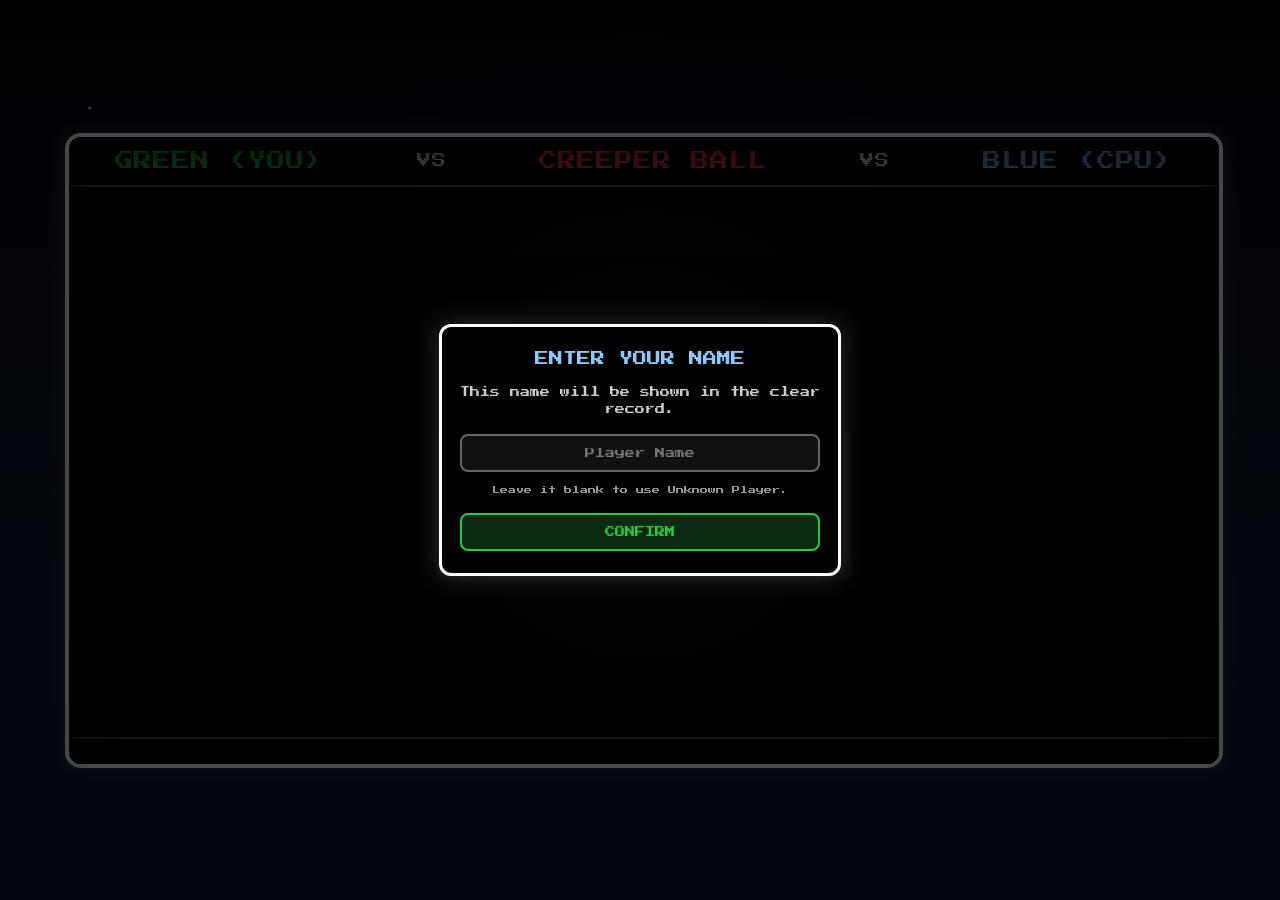
<file: game/game3/index.html>
<!DOCTYPE html>
<html lang="en">
<head>
    <meta charset="UTF-8">
    <meta name="viewport" content="width=device-width, initial-scale=1.0">
    <title>Creeper Ball - Discord Game</title>
    <link rel="icon" type="image/png" href="../favicon2.png">

    <style>
        @font-face {
            font-family: 'Press Start 2P';
            src: url('../PressStart2P-Regular.ttf') format('truetype');
            font-weight: 400;
            font-style: normal;
            font-display: block;
        }
 
        body { 
            margin: 0;
            font-family: 'Press Start 2P', cursive;
            color: white;
            text-align: center;
            min-height: 100vh;
            background-color: #030712;
            background-image:
                radial-gradient(circle at 7% 12%, rgba(255,255,255,0.95) 0 1px, transparent 1.5px),
                radial-gradient(circle at 50% 50%, rgba(53, 80, 160, 0.18), transparent 55%),
                linear-gradient(to bottom, #02040a 0%, #081225 45%, #101a3a 100%);
            background-repeat: no-repeat;
            background-attachment: fixed;
            overflow-x: hidden;
            display: flex;
            justify-content: center;
            align-items: center;
        }

        .container { width: 100%; max-width: 1150px; padding: 10px; position: relative; z-index: 2; }
        
        #gameWrapper { 
            width: 100%; max-width: 1150px; 
            background-color: #000;
            border: 4px solid #FFF; 
            border-radius: 10px;
            box-shadow: 0 0 20px rgba(255,255,255,0.15);
            overflow: hidden; 
            position: relative;
        }

        #gameContainer { position: relative; width: 100%; display: flex; flex-direction: column; align-items: center; }
        
        #titleBar { 
            width: 100%; display: flex; justify-content: space-around; align-items: center; 
            background-color: #000; padding: 15px 0; border-bottom: 2px solid #555; letter-spacing: 1px; 
        }
        .title-left { font-size: 18px; color: #22CC44; text-shadow: 2px 2px 0 #000; } 
        .title-vs { font-size: 14px; color: #FFFFFF; }
        .title-mid { font-size: 18px; color: #FF4444; text-shadow: 2px 2px 0 #000; } 
        .title-right { font-size: 18px; color: #88CCFF; text-shadow: 2px 2px 0 #000; } 

        #canvasWrapper {
            position: relative; width: 1100px; height: 550px;
            background-color: #000; border: none; 
            overflow: hidden;
        }
        
        canvas { position: absolute; left: 0; top: 0; background-color: transparent; }
        #bgCanvas { z-index: 1; background-color: #000; }
        #fgCanvas { z-index: 3; } 

        #statusBar { 
            width: 100%; padding: 15px 10px 10px; border-top: 2px solid #555; 
            color: #FFF; text-align: center; display: flex; flex-direction: column; 
            line-height: 1.5; box-sizing: border-box; background-color: #000;
        }
        .status-hp { font-size: 11px; margin-bottom: 5px; text-shadow: 1px 1px 0 #000; }
        .status-effects { font-size: 9px; color: #CCC; }

        #startOverlay { 
            position: absolute; top: 0; left: 0; width: 100%; height: 100%; 
            background-color: rgba(0, 0, 0, 0.9); display: flex; flex-direction: column; 
            align-items: center; justify-content: center; z-index: 10; cursor: pointer; 
        }
        .start-text { color: #FFF; font-size: 18px; text-align: center; line-height: 1.5; animation: blink 1s infinite; }
        .start-sub { color: #BBB; font-size: 12px; margin-top: 20px; text-align: center; }
        .controls-info { color: #AAFFAA; font-size: 12px; margin-top: 30px; line-height: 2; background-color: rgba(255,255,255,0.05); padding: 15px; border-radius: 8px; }

        @keyframes blink { 0% { opacity: 1; } 50% { opacity: 0.3; } 100% { opacity: 1; } }

        #gameWrapper {
            position: relative;
            overflow: hidden; 
            border-radius: 16px; /* CRT 특유의 둥근 모서리 구현 */
        }

        /* 2. 스캔라인 + 볼록한 깊이감을 주는 가장자리 음영(비네팅) */
        #gameWrapper::before {
            content: " ";
            display: block;
            position: absolute;
            top: 0; left: 0; bottom: 0; right: 0;
            background: linear-gradient(rgba(18, 16, 16, 0) 50%, rgba(0, 0, 0, 0.25) 50%), 
                        linear-gradient(90deg, rgba(255, 0, 0, 0.06), rgba(0, 255, 0, 0.02), rgba(0, 0, 255, 0.06));
            z-index: 10;
            background-size: 100% 2px, 3px 100%;
            pointer-events: none; 
            
            /* 테두리를 어둡게 칠해서 화면 중앙이 앞으로 튀어나와 보이는 착시를 줌 */
            box-shadow: inset 0 0 60px rgba(0,0,0,0.7), inset 0 0 15px rgba(0,0,0,0.5);
        }

        /* 3. 화면 깜빡임 및 이동 줄무늬 (기존 동일) */
        #gameWrapper::after {
            content: " ";
            display: block;
            position: absolute;
            top: 0; left: 0; bottom: 0; right: 0;
            background: rgba(18, 16, 16, 0.1);
            opacity: 0;
            z-index: 10;
            pointer-events: none;
            animation: flicker 0.15s infinite, scroll-line 5s linear infinite;
        }

        /* 4. 볼록한 유리 표면의 빛 반사(Glare) 효과 */
        #canvasWrapper::after {
            content: "";
            position: absolute;
            top: 0; left: 0; right: 0; bottom: 0;
            /* 화면 한가운데에 살짝 하얀 빛을 반사시켜 렌즈 표면처럼 보이게 함 */
            background: radial-gradient(circle at 50% 50%, rgba(255, 255, 255, 0.06) 0%, rgba(255, 255, 255, 0) 65%);
            pointer-events: none;
            z-index: 11;
        }

        @keyframes flicker {
            0% { opacity: 0.02; }
            50% { opacity: 0.05; }
            100% { opacity: 0.02; }
        }

        @keyframes scroll-line {
            0% { background: linear-gradient(to bottom, transparent 0%, rgba(255,255,255,0.05) 10%, transparent 100%); background-position: 0 -550px; }
            100% { background: linear-gradient(to bottom, transparent 0%, rgba(255,255,255,0.05) 10%, transparent 100%); background-position: 0 550px; }
        }
    </style>

    <script type="module">
    async function setupDiscord() {
        try {
            const module = await import("https://esm.sh/@discord/embedded-app-sdk");
            const DiscordSDK = module.DiscordSDK;
            const discordSdk = new DiscordSDK("1498621378679799858");

            window.discordSdk = discordSdk;
            window.discordUserName = "Unknown Player";

            await discordSdk.ready();
            
            const instanceUser = discordSdk.instanceManager?.currentUser;
            if (instanceUser) {
                window.discordUserName = instanceUser.global_name || instanceUser.username || "Unknown Player";
            }
        } catch (e) {
            console.warn("디스코드 외부 환경이므로 SDK 연동을 생략하고 일반 웹 모드로 실행합니다.");
            window.discordUserName = "Web Player";
        }
    }

    setupDiscord();
    </script>
</head>
<body>
    <div class="container">
        <div id="gameWrapper">
            <div id="gameContainer">
                <div id="titleBar">
                    <div class="title-left">GREEN (YOU)</div>
                    <div class="title-vs">VS</div>
                    <div class="title-mid">CREEPER BALL</div>
                    <div class="title-vs">VS</div>
                    <div class="title-right">BLUE (CPU)</div>
                </div>

                <div id="canvasWrapper">
                    <canvas id="bgCanvas" width="1100" height="550"></canvas>
                    <canvas id="fgCanvas" width="1100" height="550"></canvas>
                    
                    <div id="startOverlay">
                        <div class="start-text">CLICK TO START</div>
                        <div class="start-sub">Creeper Ball</div>
                        <div class="controls-info">[WASD]: Move<br><br>[J]: Charge Attack (5s Cooldown)<br><br>[R]: Restart Game</div>
                    </div>
                </div>
                
                <div id="statusBar"></div>
            </div>
        </div>
    </div>

    <script>
        function createNameOverlay() {
            const nameOverlay = document.createElement('div');
            nameOverlay.id = 'nameOverlay';
            nameOverlay.style.cssText = `
                position: fixed;
                inset: 0;
                display: flex;
                align-items: center;
                justify-content: center;
                background: rgba(0, 0, 0, 0.72);
                z-index: 99999;
            `;

            nameOverlay.innerHTML = `
                <div style="
                    width: min(88vw, 360px);
                    background: #000;
                    border: 3px solid #fff;
                    border-radius: 12px;
                    padding: 22px 18px;
                    box-shadow: 0 0 24px rgba(255,255,255,0.18);
                    color: #fff;
                    font-family: 'Press Start 2P', cursive;
                    text-align: center;
                ">
                    <div style="font-size: 14px; line-height: 1.5; margin-bottom: 14px; color: #88ccff;">ENTER YOUR NAME</div>
                    <div style="font-size: 10px; line-height: 1.7; margin-bottom: 16px; color: #ccc;">This name will be shown in the clear record.</div>
                    
                    <input id="playerNameInput" type="text" maxlength="32" placeholder="Player Name" style="
                        width: 100%; box-sizing: border-box; padding: 12px 10px; border: 2px solid #666;
                        border-radius: 8px; background: #111; color: #fff; font-family: 'Press Start 2P', cursive;
                        font-size: 10px; text-align: center; outline: none;
                    "/>

                    <div style="font-size: 8px; line-height: 1.6; margin-top: 12px; margin-bottom: 16px; color: #999;">Leave it blank to use Unknown Player.</div>
                    
                    <button id="startNameButton" style="
                        width: 100%; padding: 12px 10px; border: 2px solid #22cc44; border-radius: 8px;
                        background: #0b2a12; color: #22cc44; font-family: 'Press Start 2P', cursive; font-size: 10px; cursor: pointer;
                    ">CONFIRM</button>
                </div>
            `;

            document.body.appendChild(nameOverlay);

            function confirmPlayerName() {
                const input = document.getElementById('playerNameInput');
                const typedName = (input?.value || '').trim();
                
                // 만약 빈칸이면 기존 디스코드 이름이나 기본값을 유지합니다.
                if (typedName) {
                    window.discordUserName = typedName.substring(0, 32);
                }
                nameOverlay.remove();
            }

            document.getElementById('startNameButton').addEventListener('click', confirmPlayerName);
            document.getElementById('playerNameInput').addEventListener('keydown', (e) => {
                if (e.key === 'Enter') confirmPlayerName();
            });
        }

        // 페이지 로드 시 오버레이 생성
        window.addEventListener('load', createNameOverlay);
    </script>

    <script>
        const bgCanvas = document.getElementById("bgCanvas");
        const bgCtx = bgCanvas.getContext("2d");
        const fgCanvas = document.getElementById("fgCanvas");
        const fgCtx = fgCanvas.getContext("2d");
        const wrapperDom = document.getElementById("canvasWrapper");

        const creeper1Snd = new Audio('../creeper1.mp3'); 
        const creeper2Snd = new Audio('../creeper2.mp3');
        const stickImg = new Image(); stickImg.src = "../knockback stick.gif";
        const audioStickCharge = new Audio("../spear charging.mp3");
        const audioStickHit = new Audio("../baseball.mp3");
        const audioStickSwing = new Audio("../swing.mp3");

        const keys = { w: false, a: false, s: false, d: false };

        let audioCtx;
        function initAudio() { 
            if (!audioCtx) audioCtx = new (window.AudioContext || window.webkitAudioContext)(); 
            if (audioCtx.state === 'suspended') audioCtx.resume();
        }

        const playCustomSound = o => { if(o){ o.currentTime=0; o.volume=0.7; o.play().catch(e=>{}); } };
        const stopCustomSound = o => { if(o){ o.pause(); o.currentTime=0; } };

        function playSound(type) {
            if (!audioCtx) return null;
            let osc = audioCtx.createOscillator(); let gain = audioCtx.createGain();
            let t = audioCtx.currentTime;
            if (type === 'bounce' || type === 'hit') { 
                osc.type = "sine"; osc.frequency.setValueAtTime(200, t); osc.frequency.exponentialRampToValueAtTime(80, t + 0.1); 
                gain.gain.setValueAtTime(0.05, t); gain.gain.exponentialRampToValueAtTime(0.001, t + 0.1); 
            } else if (type === 'crash') { 
                osc.type = "square"; osc.frequency.setValueAtTime(100, t); osc.frequency.exponentialRampToValueAtTime(10, t + 0.4); 
                gain.gain.setValueAtTime(0.4, t); gain.gain.exponentialRampToValueAtTime(0.01, t + 0.4); 
            }
            osc.connect(gain); gain.connect(audioCtx.destination); osc.start(); osc.stop(t + 0.5);
            return null;
        }

        const defaultSpeed = 3.5;
        const MAX_HP = 100;

        let particles = [];
        let collisionCooldown = 0; 
        let frameCount = 0;
        let hitStopTimer = 0; 
        
        let isGameOver = false;
        let isWin = false;
        let gameStartTime = 0;
        let finalClearTime = 0;
        
        let hasSharedRecord = false;
        let shareStatusMessage = '';
        let shareStatusTimer = 0;
        let shareButtonBounds = null;
        let unlockedAchievements = [];

        const formatTime = ms => {
            let t = Math.floor(ms);
            let m = Math.floor(t / 60000).toString().padStart(2, '0');
            let s = Math.floor((t % 60000) / 1000).toString().padStart(2, '0');
            let msPart = Math.floor((t % 1000) / 10).toString().padStart(2, '0');
            return `${m}:${s}.${msPart}`;
        };

        async function shareRecordToDiscord() {
            if (!isGameOver || !isWin || hasSharedRecord) return;
            hasSharedRecord = true;
            shareStatusMessage = 'SHARING...';
            shareStatusTimer = 180;
            try {
                // 주의: ngrok 주소 등 API 경로 확인 필요
                const response = await fetch('/api/submit-record', {
                    method: 'POST',
                    headers: { 'Content-Type': 'application/json' },
                    body: JSON.stringify({
                        gameName: 'Creeper Ball',
                        player: window.discordUserName || 'Unknown Player',
                        clearTime: formatTime(finalClearTime),
                        matchup: 'Creeper Ball',
                        achievements: unlockedAchievements
                    })
                });
                const data = await response.json();
                if (data.ok) shareStatusMessage = 'SHARED TO DISCORD!';
                else { hasSharedRecord = false; shareStatusMessage = 'SHARE FAILED'; }
            } catch (error) {
                hasSharedRecord = false; shareStatusMessage = 'SHARE FAILED';
            }
            shareStatusTimer = 240;
        }

        function createHitEffect(x, y, colorCode = null, sizeMult = 1, isSquare = false) {
            for (let i = 0; i < 20 * sizeMult; i++) {
                let life = 20 + Math.random() * 15 * sizeMult;
                particles.push({
                    x: x, y: y, dx: (Math.random() - 0.5) * 12 * sizeMult, dy: (Math.random() - 0.5) * 12 * sizeMult,
                    life: life, maxLife: life, size: (Math.random() * 4 + 2) * sizeMult,
                    color: colorCode ? colorCode : "#FFF", isSquare: isSquare
                });
            }
        }

        class Ball {
            constructor(x, y, color, darkColor, type) {
                this.x = x; this.y = y; this.type = type;
                let initialSpeed = defaultSpeed; 
                this.dx = (Math.random() > 0.5 ? 1 : -1) * initialSpeed; 
                this.dy = (Math.random() > 0.5 ? 1 : -1) * initialSpeed * 0.8;
                
                this.baseRadius = 45; this.radius = this.baseRadius;
                this.color = color; this.darkColor = darkColor; 
                this.hp = MAX_HP; this.isDead = false; 
                this.angle = Math.atan2(this.dy, this.dx); this.angleToEnemy = 0; 
                
                this.wallDamageCooldown = 0;
                this.wallSoundCooldown = 0; 
                this.knockbackBounces = 0; 

                if (this.type === 'green') { this.minX = 0; this.maxX = 550; } 
                else if (this.type === 'blue') { this.minX = 550; this.maxX = 1100; } 
                else { this.minX = 0; this.maxX = 1100; }

                if (this.type === 'red') {
                    this.weapon = 'tnt'; this.state = 'normal'; this.detonationTimer = 50.0;
                    this.lastTime = Date.now(); this.fuseTimer = 0; this.fuseMaxTimer = 3.0;
                    this.pieces = []; this.explodeX = 0; this.explodeY = 0;
                }
                if (this.type === 'green' || this.type === 'blue') {
                    this.weapon = 'knockback_stick'; this.stickState = 'idle'; 
                    this.stickTimer = 0; this.stickAngleOffset = Math.PI/4; 
                    this.swingTrails = []; this.freeHandLerp = 0; this.dashTrails = []; 
                    this.triggerAttack = false; 
                }
            }

            draw() {
                if (this.isDead) return;

                if (this.type === 'red' && (this.state === 'split' || this.state === 'stopped' || this.state === 'returning')) {
                    for (let p of this.pieces) {
                        fgCtx.save(); fgCtx.translate(p.x, p.y); fgCtx.rotate(p.rotation); fgCtx.beginPath(); fgCtx.moveTo(0, 0); 
                        fgCtx.arc(0, 0, p.radius, p.startAngle, p.endAngle); fgCtx.closePath();
                        fgCtx.fillStyle = this.color; fgCtx.fill(); fgCtx.lineWidth = 3; fgCtx.strokeStyle = this.darkColor; fgCtx.stroke(); fgCtx.restore();
                    }
                    return; 
                }

                if ((this.type === 'green' || this.type === 'blue') && this.dashTrails && this.dashTrails.length > 0) {
                    fgCtx.save();
                    for (let dt of this.dashTrails) {
                        fgCtx.beginPath(); fgCtx.arc(dt.x, dt.y, this.radius, 0, Math.PI * 2);
                        fgCtx.fillStyle = `rgba(176, 64, 255, ${dt.alpha})`; fgCtx.fill();
                    }
                    fgCtx.restore();
                }

                let drawX = this.x; let drawY = this.y;
                let currentColor = this.color; let currentRadius = this.radius;

                if (this.type === 'red' && this.state === 'fusing') {
                    let isLeftMap = drawX < 550; 
                    fgCtx.save(); fgCtx.fillStyle = "rgba(255, 68, 0, 0.15)";
                    if (isLeftMap) fgCtx.fillRect(0, 0, 550, fgCanvas.height);
                    else fgCtx.fillRect(550, 0, 550, fgCanvas.height);
                    fgCtx.restore();

                    let progress = 1 - (this.fuseTimer / this.fuseMaxTimer);
                    currentRadius = this.radius * (1 + 0.3 * progress);
                    let shakeAmt = progress * 18; 
                    drawX += (Math.random() - 0.5) * shakeAmt; drawY += (Math.random() - 0.5) * shakeAmt;
                    
                    let flashRate = Math.max(2, Math.floor(15 - progress * 13)); 
                    if (frameCount % flashRate < flashRate / 2) currentColor = "#FFFFFF";
                }

                fgCtx.save(); fgCtx.translate(drawX, drawY); 
                fgCtx.save(); fgCtx.rotate(this.angle); 
                fgCtx.beginPath(); fgCtx.arc(0, 0, currentRadius, 0, Math.PI * 2);
                fgCtx.fillStyle = currentColor; fgCtx.fill(); 
                fgCtx.shadowBlur = 0; fgCtx.lineWidth = 3; fgCtx.strokeStyle = this.darkColor; fgCtx.stroke(); fgCtx.closePath();
                fgCtx.restore(); 

                if(this.type === 'green' || this.type === 'blue') {
                    fgCtx.save(); let bsa = this.angle + this.stickAngleOffset;
                    for(let t of this.swingTrails) { 
                        fgCtx.save(); fgCtx.globalAlpha=(t.life/15)*0.4; fgCtx.rotate(t.angle); fgCtx.translate(0,35); fgCtx.rotate(Math.PI/4); 
                        if(stickImg.complete && stickImg.naturalWidth > 0) fgCtx.drawImage(stickImg,5,-120,110,110); fgCtx.restore(); 
                    }
                    fgCtx.save(); fgCtx.rotate(bsa); 
                    if(this.stickState==='charging') {
                        let cr = this.stickTimer/180;
                        fgCtx.shadowColor="#B040FF"; fgCtx.shadowBlur=15+cr*30; fgCtx.beginPath(); fgCtx.arc(80,35,15+Math.random()*25*cr,0,Math.PI*2); fgCtx.fillStyle=`rgba(180,50,255,${cr*0.8})`; fgCtx.fill(); fgCtx.lineWidth=2;
                        for(let i=0;i<5;i++) { let ea=Math.random()*Math.PI*2, ed=70-cr*50; fgCtx.beginPath(); fgCtx.moveTo(80+Math.cos(ea)*ed, 35+Math.sin(ea)*ed); fgCtx.lineTo(80,35); fgCtx.strokeStyle=`rgba(220,100,255,${Math.random()*cr})`; fgCtx.stroke(); }
                    } else { fgCtx.shadowBlur=0; }
                    fgCtx.save(); fgCtx.translate(0,35); fgCtx.rotate(Math.PI/4); 
                    if(stickImg.complete && stickImg.naturalWidth > 0) fgCtx.drawImage(stickImg,5,-120,110,110); fgCtx.restore();
                    
                    fgCtx.fillStyle=this.color; fgCtx.strokeStyle=this.darkColor; fgCtx.lineWidth=3; 
                    fgCtx.beginPath(); fgCtx.arc(45,35,12,0,Math.PI*2); fgCtx.fill(); fgCtx.stroke(); 
                    fgCtx.beginPath(); fgCtx.arc(45+(75-45)*this.freeHandLerp, -35+(35+35)*this.freeHandLerp, 12, 0, Math.PI*2); fgCtx.fill(); fgCtx.stroke(); 
                    fgCtx.restore(); fgCtx.restore(); 
                }

                fgCtx.font = "14px 'Press Start 2P', cursive"; fgCtx.textAlign = "center"; fgCtx.textBaseline = "middle";
                fgCtx.lineWidth = 3; fgCtx.strokeStyle = "#000"; 
                
                let displayText = "";
                if (this.type === 'red') {
                    if (this.state !== 'split' && this.state !== 'stopped' && this.state !== 'returning') {
                        displayText = Math.ceil(Math.max(this.detonationTimer, 0));
                    }
                } else {
                    displayText = Math.ceil(Math.max(this.hp, 0));
                }

                if (displayText !== "") {
                    fgCtx.strokeText(displayText, 0, 0); fgCtx.fillStyle = "#FFFFFF"; fgCtx.fillText(displayText, 0, 0); 
                }
                fgCtx.restore(); 
            }

            explode(livingEnemies) {
                creeper1Snd.pause(); creeper1Snd.currentTime = 0;
                creeper2Snd.currentTime = 0; creeper2Snd.play().catch(e => {});
                
                let isLeftMap = this.x < 550; 

                for(let i=0; i<200; i++) {
                    let angle = Math.random() * Math.PI * 2; let speed = Math.random() * 15 + 5; let size = Math.random() * 30 + 15; 
                    let rNum = Math.random(); let pColor = rNum > 0.6 ? '#FF0000' : (rNum > 0.3 ? '#FFFFFF' : '#FF8800');
                    let px = isLeftMap ? Math.random() * 550 : 550 + Math.random() * 550; let py = Math.random() * fgCanvas.height;
                    particles.push({ x: px, y: py, dx: Math.cos(angle)*speed, dy: Math.sin(angle)*speed, life: 40, maxLife: 40, size: size, color: pColor, isSquare: true });
                }
                createHitEffect(this.x, this.y, "#FFFFFF", 5, false);

                for (let enemy of livingEnemies) {
                    let enemyInLeft = (enemy.x - enemy.radius < 550);
                    let enemyInRight = (enemy.x + enemy.radius >= 550);
                    let isHit = (isLeftMap && enemyInLeft) || (!isLeftMap && enemyInRight);

                    if (!isLeftMap && enemy.type === 'green') {
                        isHit = false;
                    }

                    if (isHit) { 
                        let angle = Math.atan2(enemy.y - this.y, enemy.x - this.x);
                        enemy.knockbackBounces += 8; enemy.hp -= 15; 
                        enemy.dx = Math.cos(angle) * 35; enemy.dy = Math.sin(angle) * 35;
                    }
                }
                hitStopTimer = 25; 

                this.state = 'split'; this.explodeX = this.x; this.explodeY = this.y;
                this.pieces = []; this.dx = 0; this.dy = 0; this.knockbackBounces = 0;
                
                let baseRotation = Math.random() * Math.PI * 2; 
                for(let i=0; i<4; i++) {
                    let startAngle = baseRotation + (Math.PI / 2) * i; let endAngle = startAngle + (Math.PI / 2);
                    let randomFlightAngle = Math.random() * Math.PI * 2; let randomSpeed = defaultSpeed * (10 + Math.random() * 8); 
                    this.pieces.push({ x: this.x, y: this.y, dx: Math.cos(randomFlightAngle) * randomSpeed, dy: Math.sin(randomFlightAngle) * randomSpeed, radius: this.baseRadius, startAngle: startAngle, endAngle: endAngle, bounces: 0, rotation: 0 });
                }
            }

            updatePieces() {
                if (this.state === 'split') {
                    let allStopped = true;
                    for (let p of this.pieces) {
                        let speed = Math.hypot(p.dx, p.dy);
                        if (speed > 0.3) {
                            allStopped = false; p.x += p.dx; p.y += p.dy; p.rotation += speed * 0.03;
                            if (p.bounces >= 5) { p.dx *= 0.94; p.dy *= 0.94; } else { p.dx *= 0.99; p.dy *= 0.99; }
                            
                            let hitWall = false;
                            if (p.x + p.radius >= fgCanvas.width) { p.x = fgCanvas.width - p.radius; p.dx = -Math.abs(p.dx); hitWall = true;}
                            if (p.x - p.radius <= 0) { p.x = p.radius; p.dx = Math.abs(p.dx); hitWall = true;}
                            if (p.y + p.radius >= fgCanvas.height) { p.y = fgCanvas.height - p.radius; p.dy = -Math.abs(p.dy); hitWall = true;}
                            if (p.y - p.radius <= 0) { p.y = p.radius; p.dy = Math.abs(p.dy); hitWall = true;}
                            if (hitWall) { playSound('bounce'); p.bounces++; }
                        } else { p.dx = 0; p.dy = 0; }
                    }
                    if (allStopped && this.pieces.length > 0) { this.state = 'stopped'; this.stopWaitTimer = 180; }
                } else if (this.state === 'stopped') {
                    this.stopWaitTimer--;
                    if (this.stopWaitTimer <= 0) this.state = 'returning';
                } else if (this.state === 'returning') {
                    let allReturned = true;
                    for (let p of this.pieces) {
                        let dx = this.explodeX - p.x; let dy = this.explodeY - p.y; let dist = Math.hypot(dx, dy);
                        if (dist > 3) {
                            allReturned = false; p.x += dx * 0.06; p.y += dy * 0.06;
                            let angleDiff = -p.rotation;
                            while (angleDiff < -Math.PI) angleDiff += Math.PI * 2; while (angleDiff > Math.PI) angleDiff -= Math.PI * 2;
                            p.rotation += angleDiff * 0.1;
                        } else { p.x = this.explodeX; p.y = this.explodeY; p.rotation = 0; }
                    }
                    if (allReturned) {
                        this.state = 'normal'; this.detonationTimer = 50.0; this.lastTime = Date.now();
                        this.x = this.explodeX; this.y = this.explodeY; this.pieces = [];
                        createHitEffect(this.x, this.y, '#FF4444', 3);
                        let newAngle = Math.random() * Math.PI * 2;
                        this.dx = Math.cos(newAngle) * defaultSpeed; this.dy = Math.sin(newAngle) * defaultSpeed * 0.8;
                    }
                }
            }

            update(enemies, isHitStop = false) {
                if (this.hp <= 0 && !this.isDead && this.type !== 'red') { 
                    this.isDead = true; createHitEffect(this.x, this.y, this.color, 2.5);
                    if (this.type === 'green' || this.type === 'blue') stopCustomSound(audioStickCharge);
                    return; 
                }
                if (this.isDead) return;

                if (this.type === 'red') {
                    let now = Date.now(); let dt = (now - this.lastTime) / 1000; this.lastTime = now;
                    if (this.state === 'normal' || this.state === 'fusing') {
                        this.detonationTimer -= dt;
                        if (this.detonationTimer <= 3.0 && this.state === 'normal') {
                            this.state = 'fusing'; creeper1Snd.currentTime = 0; creeper1Snd.play().catch(e => {});
                        }
                        if (this.state === 'fusing') {
                            this.fuseTimer = this.detonationTimer; this.fuseMaxTimer = 3.0;
                            if (this.knockbackBounces > 0) { creeper1Snd.pause(); } else if (creeper1Snd.paused && this.detonationTimer > 0) { creeper1Snd.play().catch(e => {}); }
                            if (Math.random() < 0.6) { particles.push({x: this.x + (Math.random()-0.5)*this.radius, y: this.y - 15, dx: (Math.random()-0.5)*2, dy: -Math.random()*3 - 1, life: 40, maxLife: 40, size: Math.random()*10+5, color: '#888888', isSquare: true}); }
                        }
                        if (this.detonationTimer <= 0) this.explode(enemies.filter(e => !e.isDead && e.type !== this.type));
                    } 
                    if (this.state === 'split' || this.state === 'stopped' || this.state === 'returning') {
                        if (!isHitStop) this.updatePieces(); return;
                    }
                }

                if (isHitStop) return;
                if (this.wallDamageCooldown > 0) this.wallDamageCooldown--;
                if (this.wallSoundCooldown > 0) this.wallSoundCooldown--;

                if (this.type === 'green' || this.type === 'blue') {
                    if (this.stickState === 'charging' || this.stickState === 'swinging') this.freeHandLerp = Math.min(1, this.freeHandLerp + 0.15);
                    else this.freeHandLerp = Math.max(0, this.freeHandLerp - 0.15);
                    for(let i=this.swingTrails.length-1; i>=0; i--) if(--this.swingTrails[i].life<=0) this.swingTrails.splice(i,1);
                    for(let i=this.dashTrails.length-1; i>=0; i--) { this.dashTrails[i].alpha -= 0.05; if(this.dashTrails[i].alpha <= 0) this.dashTrails.splice(i, 1); }
                }

                if (this.type === 'green') {
                    let ax = 0, ay = 0;
                    if (keys.w) ay -= defaultSpeed; if (keys.s) ay += defaultSpeed; if (keys.a) ax -= defaultSpeed; if (keys.d) ax += defaultSpeed;
                    if (ax !== 0 && ay !== 0) { let len = Math.hypot(ax, ay); ax = (ax / len) * defaultSpeed; ay = (ay / len) * defaultSpeed; }
                    
                    if (this.knockbackBounces <= 0) {
                        this.dx = ax; this.dy = ay;
                        if (ax !== 0 || ay !== 0) this.angleToEnemy = Math.atan2(ay, ax);
                        else { let creeper = enemies.find(e => e.type === 'red'); if (creeper) this.angleToEnemy = Math.atan2(creeper.y - this.y, creeper.x - this.x); }
                    }

                    if (this.triggerAttack && this.stickState === 'idle' && this.knockbackBounces <= 0) {
                        this.stickState = 'charging'; this.stickTimer = 0; playCustomSound(audioStickCharge); this.triggerAttack = false;
                    } else this.triggerAttack = false; 
                }

                if (this.type === 'blue' && this.knockbackBounces <= 0) {
                    let creeper = enemies.find(e => e.type === 'red');
                    if (creeper) this.angleToEnemy = Math.atan2(creeper.y - this.y, creeper.x - this.x); 
                    
                    if (this.stickState === 'idle') {
                        let isCreeperInTerritory = creeper && (creeper.state === 'normal' || creeper.state === 'fusing') && creeper.x > 550;
                        if (isCreeperInTerritory) {
                            this.stickState = 'charging'; this.stickTimer = 0; playCustomSound(audioStickCharge);
                        }
                    }
                }

                if (this.type !== 'green') {
                    let diff = this.angleToEnemy - this.angle; while (diff < -Math.PI) diff += Math.PI*2; while (diff > Math.PI) diff -= Math.PI*2;
                    this.angle += diff * 0.15;
                } else {
                    let diff = this.angleToEnemy - this.angle; while (diff < -Math.PI) diff += Math.PI*2; while (diff > Math.PI) diff -= Math.PI*2;
                    this.angle += diff * 0.25;
                }

                if (this.type === 'green' || this.type === 'blue') {
                    if (this.knockbackBounces > 0 && (this.stickState === 'charging' || this.stickState === 'swinging')) {
                        this.stickState = 'idle'; this.stickTimer = 0; stopCustomSound(audioStickCharge);
                    }

                    if (this.stickState === 'charging') {
                        this.stickTimer++; let cr = this.stickTimer / 180; 
                        this.stickAngleOffset += (-Math.PI*0.75 - this.stickAngleOffset)*0.05 + (Math.random()-0.5)*0.15*cr;
                        
                        if (this.stickTimer >= 180) { 
                            this.stickState = 'swinging'; this.stickTimer = 0; stopCustomSound(audioStickCharge); playCustomSound(audioStickSwing);
                            if (this.type === 'blue') {
                                let dashAngle = this.angle; let creeper = enemies.find(e => e.type === 'red');
                                if (creeper) dashAngle = Math.atan2(creeper.y - this.y, creeper.x - this.x);
                                this.dx = Math.cos(dashAngle) * 16; this.dy = Math.sin(dashAngle) * 16;
                            }
                        }
                    } else if (this.stickState === 'swinging') {
                        this.stickTimer++; let prog = this.stickTimer/12; 
                        this.stickAngleOffset = -Math.PI*0.75 + (Math.PI*1.35)*Math.sin(prog*Math.PI/2);
                        this.swingTrails.push({angle:this.angle+this.stickAngleOffset, life:15});
                        if (this.stickTimer <= 5 && this.type === 'blue') this.dashTrails.push({x: this.x, y: this.y, alpha: 0.3});

                        if(this.stickTimer === 6) {
                            let hitAny = false;
                            for (let e of enemies.filter(e => !e.isDead && e.type === 'red')) { 
                                let eIsInvincible = e.weapon === 'tnt' && (e.state === 'split' || e.state === 'stopped' || e.state === 'returning');
                                if(!eIsInvincible) {
                                    let angleToE = Math.atan2(e.y-this.y, e.x-this.x); let diffE = angleToE - this.angle; diffE = Math.atan2(Math.sin(diffE), Math.cos(diffE));
                                    if(Math.hypot(e.x-this.x, e.y-this.y) < this.radius + e.radius + 165 && Math.abs(diffE) < Math.PI/2) {
                                        e.dx = Math.cos(this.angle)*35; e.dy = Math.sin(this.angle)*35; 
                                        createHitEffect(e.x, e.y, "#B040FF", 3); hitAny=true; e.knockbackBounces = 7; 
                                    }
                                }
                            }
                            if(hitAny) { playCustomSound(audioStickHit); hitStopTimer=15; }
                        }
                        if(this.stickTimer >= 12) { this.stickState = 'cooldown'; this.stickTimer = 0; }
                    } else if(this.stickState === 'cooldown') {
                        this.stickTimer++; if(this.stickTimer > 30) this.stickAngleOffset += (0-this.stickAngleOffset)*0.05; 
                        if(this.stickTimer > 300) { this.stickState = 'idle'; this.stickTimer = 0; }
                    } else if (this.stickState === 'idle') {
                        this.stickAngleOffset += (0-this.stickAngleOffset)*0.1;
                    }
                }

                this.x += this.dx; this.y += this.dy;

                let hitWall = false; let r = this.radius;
                if (this.x + r >= this.maxX) { this.x = this.maxX - r; this.dx = -Math.abs(this.dx); hitWall = true; }
                if (this.x - r <= this.minX) { this.x = this.minX + r; this.dx = Math.abs(this.dx); hitWall = true; }
                if (this.y + r >= fgCanvas.height) { this.y = fgCanvas.height - r; this.dy = -Math.abs(this.dy); hitWall = true; }
                if (this.y - r <= 0) { this.y = r; this.dy = Math.abs(this.dy); hitWall = true; }
                
                if (hitWall) {
                    if (this.knockbackBounces > 0) {
                        this.knockbackBounces--; hitStopTimer = 10; 
                        if (this.type !== 'red') this.hp -= 2; 
                        if (this.type === 'red') {
                            this.detonationTimer -= 1.0;
                            if (this.detonationTimer < 0) this.detonationTimer = 0;
                        }
                        playSound('crash'); createHitEffect(this.x, this.y, "#FFFFFF", 2);
                        if (this.knockbackBounces <= 0) {
                            let spd = Math.hypot(this.dx, this.dy);
                            if (spd > 0) { let inertiaSpeed = 25; this.dx = (this.dx / spd) * inertiaSpeed; this.dy = (this.dy / spd) * inertiaSpeed; }
                        }
                    } else { 
                        if (this.wallSoundCooldown <= 0) { playSound('bounce'); this.wallSoundCooldown = 5; }
                    }
                }

                let currentSpeed = Math.hypot(this.dx, this.dy);
                let targetSpeed = defaultSpeed;
                if ((this.type === 'green' || this.type === 'blue') && this.stickState === 'charging') targetSpeed = defaultSpeed * Math.max(0.1, 0.5 - (this.stickTimer / 180 * 0.4));

                if (this.knockbackBounces > 0) {
                    if (currentSpeed < 18) { this.dx *= 1.1; this.dy *= 1.1; }
                } else {
                    if (currentSpeed === 0 && targetSpeed > 0 && this.type !== 'red') { 
                        this.dx = Math.cos(this.angle) * targetSpeed; this.dy = Math.sin(this.angle) * targetSpeed; 
                    }
                    if ((this.type === 'green' || this.type === 'blue') && this.stickState === 'swinging') {
                        if (currentSpeed > targetSpeed) { this.dx *= 0.88; this.dy *= 0.88; }
                    } else {
                        if (this.type !== 'green') {
                            if (currentSpeed > targetSpeed) { this.dx *= 0.96; this.dy *= 0.96; } 
                            else if (currentSpeed < targetSpeed && targetSpeed > 0) { 
                                if (currentSpeed === 0) {
                                    let a = Math.random() * Math.PI * 2;
                                    this.dx = Math.cos(a) * targetSpeed; this.dy = Math.sin(a) * targetSpeed;
                                } else {
                                    let ratio = (currentSpeed + 0.5) / currentSpeed;
                                    this.dx *= ratio; this.dy *= ratio;
                                    let newSpeed = Math.hypot(this.dx, this.dy);
                                    if (newSpeed > targetSpeed) {
                                        this.dx = (this.dx / newSpeed) * targetSpeed;
                                        this.dy = (this.dy / newSpeed) * targetSpeed;
                                    }
                                }
                            }
                        }
                    }
                }
            }
        }

        let player1 = new Ball(550, 275, "#FF4444", "#CC1111", 'red');
        let player2 = new Ball(150, 275, "#22CC44", "#147A28", 'green');
        let player3 = new Ball(950, 275, "#88CCFF", "#4488CC", 'blue');
        let players = [player1, player2, player3];

        let isStarted = false; let startDelayTimer = 120; 
        
        function resetGame() {
            player1 = new Ball(550, 275, "#FF4444", "#CC1111", 'red');
            player2 = new Ball(150, 275, "#22CC44", "#147A28", 'green');
            player3 = new Ball(950, 275, "#88CCFF", "#4488CC", 'blue');
            players = [player1, player2, player3];
            particles = []; hitStopTimer = 0; collisionCooldown = 0;
            isGameOver = false; isWin = false; startDelayTimer = 120;
            hasSharedRecord = false; shareStatusMessage = ''; shareStatusTimer = 0; shareButtonBounds = null;
            unlockedAchievements = [];
            playCustomSound(audioStickHit);
        }

        function handleBodyCollisions() {
            if (collisionCooldown > 0) collisionCooldown--;
            for (let i = 0; i < players.length; i++) {
                for (let j = i + 1; j < players.length; j++) {
                    let p1 = players[i]; let p2 = players[j];
                    if (p1.isDead || p2.isDead || p1.knockbackBounces > 0 || p2.knockbackBounces > 0) continue;
                    if (p1.type === 'red' && (p1.state === 'split' || p1.state === 'stopped' || p1.state === 'returning')) continue;
                    if (p2.type === 'red' && (p2.state === 'split' || p2.state === 'stopped' || p2.state === 'returning')) continue;

                    let dx = p2.x - p1.x; let dy = p2.y - p1.y; let distance = Math.hypot(dx, dy);
                    if (distance === 0) { dx = 1; dy = 0; distance = 1; }

                    if (distance < p1.radius + p2.radius) {
                        let overlap = (p1.radius + p2.radius) - distance;
                        let nx = dx / distance; let ny = dy / distance; overlap = Math.min(overlap, 10);
                        
                        let p1IsRed = p1.type === 'red'; let p2IsRed = p2.type === 'red';
                        let m1 = p1IsRed ? 1000000 : 1; let m2 = p2IsRed ? 1000000 : 1; let totalM = m1 + m2;

                        p1.x -= nx * overlap * (m2 / totalM); p1.y -= ny * overlap * (m2 / totalM);
                        p2.x += nx * overlap * (m1 / totalM); p2.y += ny * overlap * (m1 / totalM);

                        let dvx = p1.dx - p2.dx; let dvy = p1.dy - p2.dy; let velAlongNormal = dvx * nx + dvy * ny;
                        if (velAlongNormal > 0 && collisionCooldown === 0) {
                            let bounceSpeed = 6; 
                            if (p1IsRed) {
                                p2.dx += nx * bounceSpeed; p2.dy += ny * bounceSpeed;
                            } else if (p2IsRed) {
                                p1.dx -= nx * bounceSpeed; p1.dy -= ny * bounceSpeed;
                            } else {
                                p1.dx -= nx * bounceSpeed * 0.5; p1.dy -= ny * bounceSpeed * 0.5;
                                p2.dx += nx * bounceSpeed * 0.5; p2.dy += ny * bounceSpeed * 0.5;
                            }
                            createHitEffect(p1.x, p1.y); createHitEffect(p2.x, p2.y);
                            playSound('bounce'); collisionCooldown = 5; 
                        }
                    }
                }
            }
        }

        let animationId;
        let lastTime = 0;
        let accumulator = 0;
        const LOGIC_HZ = 144; // 원래 체감하시던 게임 밸런스 속도인 165Hz로 고정
        const logicStep = 1000 / LOGIC_HZ;

        // 1. [게임 논리 업데이트] 프레임과 상관없이 일정한 속도로 계산
        function updateLogic() {
            if (isStarted && startDelayTimer > 0) {
                startDelayTimer--; 
                if (startDelayTimer === 0) gameStartTime = performance.now();
                return;
            }
            
            frameCount++; 
            if (shareStatusTimer > 0) shareStatusTimer--;

            if (!isGameOver) {
                if (player2.isDead || player3.isDead) {
                    isGameOver = true;
                    isWin = player3.isDead && !player2.isDead;
                    finalClearTime = performance.now() - gameStartTime;
                    unlockedAchievements = [];
                    if (isWin) {
                        let endHp = Math.ceil(Math.max(player2.hp, 0));
                        if (endHp === 100) unlockedAchievements.push("FLAWLESS (100 HP)");
                        if (endHp <= 5) unlockedAchievements.push("CLUTCH (<= 5 HP)");
                        if (finalClearTime <= 60000) unlockedAchievements.push("SPEEDRUNNER (< 1 MIN)");
                    }
                }
            }

            let isHitStop = false;
            if (hitStopTimer > 0) { isHitStop = true; hitStopTimer--; } 
            
            if (!isGameOver) {
                players.forEach(p => p.update(players.filter(e => e !== p), isHitStop));
                if (!isHitStop) handleBodyCollisions();
            }

            for (let i = particles.length - 1; i >= 0; i--) { 
                let p = particles[i]; p.x += p.dx; p.y += p.dy; p.life--; 
                if (p.life <= 0) particles.splice(i, 1); 
            }
        }

        // 2. [그래픽 렌더링] 모니터 주사율에 맞춰 부드럽게 화면만 새로고침
        function renderGraphics() {
            bgCtx.clearRect(0, 0, bgCanvas.width, bgCanvas.height);
            bgCtx.save(); bgCtx.beginPath(); bgCtx.moveTo(550, 0); bgCtx.lineTo(550, 550);
            bgCtx.lineWidth = 6; bgCtx.strokeStyle = "rgba(255, 255, 255, 0.4)";
            bgCtx.setLineDash([15, 15]); bgCtx.stroke(); bgCtx.restore();

            if (isStarted && startDelayTimer > 0) {
                fgCtx.clearRect(0, 0, fgCanvas.width, fgCanvas.height);
                players.forEach(p => p.draw());
                fgCtx.fillStyle = "#FFF"; fgCtx.font = "30px 'Press Start 2P', cursive"; fgCtx.textAlign = "center"; fgCtx.textBaseline = "middle";
                if (Math.floor(startDelayTimer / 15) % 2 === 0) fgCtx.fillText("READY...", fgCanvas.width/2, fgCanvas.height/2);
                return; 
            }

            let shakeAmt = 0;
            if (hitStopTimer > 0) shakeAmt = Math.min(hitStopTimer, 12) * 1.5;
            if (shakeAmt > 0) wrapperDom.style.transform = `translate(${(Math.random() - 0.5) * shakeAmt}px, ${(Math.random() - 0.5) * shakeAmt}px)`;
            else wrapperDom.style.transform = `translate(0px, 0px)`;

            fgCtx.clearRect(0, 0, fgCanvas.width, fgCanvas.height);

            let currentTimeText = "00:00.00";
            if (isStarted && startDelayTimer <= 0) {
                if (!isGameOver) currentTimeText = formatTime(performance.now() - gameStartTime);
                else currentTimeText = formatTime(finalClearTime);
                fgCtx.save();
                fgCtx.fillStyle = "#FFF"; fgCtx.font = "16px 'Press Start 2P', cursive"; fgCtx.textAlign = "center"; fgCtx.textBaseline = "top";
                fgCtx.fillText(currentTimeText, fgCanvas.width/2, 15);
                fgCtx.restore();
            }

            let displayTime = Math.ceil(Math.max(player1.detonationTimer, 0));
            if (player1.state === 'split' || player1.state === 'stopped' || player1.state === 'returning') displayTime = "-";
            fgCtx.save(); fgCtx.font = "270px 'Press Start 2P', cursive"; fgCtx.textAlign = "center"; fgCtx.textBaseline = "middle";
            fgCtx.fillStyle = "rgba(255, 255, 255, 0.15)"; fgCtx.fillText(displayTime, fgCanvas.width/2, fgCanvas.height/2 + 20); fgCtx.restore();

            players.forEach(p => p.draw());

            for (let i = 0; i < particles.length; i++) {
                let p = particles[i]; fgCtx.beginPath(); 
                let renderSize = p.maxLife ? Math.max(0, p.size * (p.life/p.maxLife)) : Math.max(0, p.size * (p.life/30));
                fgCtx.fillStyle = p.color; 
                if (p.isSquare) fgCtx.fillRect(p.x - renderSize/2, p.y - renderSize/2, renderSize, renderSize);
                else { fgCtx.arc(p.x, p.y, renderSize, 0, Math.PI*2); fgCtx.fill(); }
                fgCtx.closePath();
            }
            
            if (isGameOver) {
                fgCtx.fillStyle = "rgba(0,0,0,0.5)";
                fgCtx.fillRect(0, 0, fgCanvas.width, fgCanvas.height);
                fgCtx.fillStyle = "#FFF";
                fgCtx.font = "40px 'Press Start 2P', cursive";
                fgCtx.textAlign = "center";
                fgCtx.textBaseline = "middle";
                
                if (isWin) {
                    fgCtx.fillText("YOU WIN!", fgCanvas.width/2, fgCanvas.height/2 - 60);

                    fgCtx.font="15px 'Press Start 2P', cursive";
                    fgCtx.fillStyle="#FFF";
                    fgCtx.fillText("CLEAR TIME: " + formatTime(finalClearTime), fgCanvas.width/2, fgCanvas.height/2 - 10);

                    if (unlockedAchievements.length > 0) {
                        fgCtx.font="12px 'Press Start 2P', cursive";
                        fgCtx.fillStyle="#FFD700";
                        fgCtx.fillText("- ACHIEVEMENTS -", fgCanvas.width/2, fgCanvas.height/2 + 30);

                        fgCtx.font="10px 'Press Start 2P', cursive";
                        for(let i=0; i<unlockedAchievements.length; i++) {
                            fgCtx.fillText("[ " + unlockedAchievements[i] + " ]", fgCanvas.width/2, fgCanvas.height/2 + 55 + (i*18));
                        }
                    }

                    const buttonX = fgCanvas.width / 2 - 110; const buttonY = fgCanvas.height / 2 + 92;
                    const buttonW = 220; const buttonH = 28;
                    shareButtonBounds = { x: buttonX, y: buttonY, w: buttonW, h: buttonH };

                    fgCtx.fillStyle = hasSharedRecord ? "rgba(80,180,120,0.28)" : "rgba(80,140,255,0.22)";
                    fgCtx.strokeStyle = hasSharedRecord ? "#66FFAA" : "#88CCFF";
                    fgCtx.lineWidth = 2;
                    fgCtx.fillRect(buttonX, buttonY, buttonW, buttonH);
                    fgCtx.strokeRect(buttonX, buttonY, buttonW, buttonH);

                    fgCtx.font="11px 'Press Start 2P', cursive";
                    fgCtx.fillStyle = hasSharedRecord ? "#66FFAA" : "#88CCFF";
                    fgCtx.fillText(hasSharedRecord ? "RECORD SHARED" : "CLICK TO SHARE", fgCanvas.width/2, buttonY + 15);

                    if (shareStatusTimer > 0 && shareStatusMessage) {
                        fgCtx.font="10px 'Press Start 2P', cursive";
                        fgCtx.fillStyle = shareStatusMessage === 'SHARED TO DISCORD!' ? "#AAFFAA" : (shareStatusMessage === 'SHARING...' ? "#FFD700" : "#FF8888");
                        fgCtx.fillText(shareStatusMessage, fgCanvas.width/2, fgCanvas.height/2 + 135);
                    }
                } else {
                    fgCtx.fillText("GAME OVER", fgCanvas.width/2, fgCanvas.height/2 - 20);
                }

                fgCtx.font = "12px 'Press Start 2P', cursive";
                fgCtx.fillStyle = "#AAA";
                if (Math.floor(Date.now() / 500) % 2 === 0) {
                    fgCtx.fillText("PRESS 'R' TO RESTART", fgCanvas.width / 2, fgCanvas.height / 2 + 175);
                }
            }

            let p1TimerDisplay = player1.state === 'split' || player1.state === 'stopped' || player1.state === 'returning' ? "INV" : Math.ceil(Math.max(player1.detonationTimer, 0)) + "s";
            let p2Text = player2.isDead ? "<span style='color:#555'>DEAD</span>" : Math.ceil(Math.max(player2.hp, 0));
            let p3Text = player3.isDead ? "<span style='color:#555'>DEAD</span>" : Math.ceil(Math.max(player3.hp, 0));

            let redStateTag = "<span style='color:#CCC'>[NORMAL]</span>";
            if (player1.knockbackBounces > 0) redStateTag = "<span style='color:#FF0000'>[KNOCKBACK]</span>";
            else if (player1.state === 'fusing') redStateTag = "<span style='color:#FF4400'>[FUSING]</span>";
            else if (player1.state === 'split' || player1.state === 'stopped' || player1.state === 'returning') redStateTag = "<span style='color:#FFCC00'>[INVINCIBLE]</span>";

            let greenStateTag = "<span style='color:#CCC'>[NORMAL]</span>";
            if (player2.knockbackBounces > 0) greenStateTag = "<span style='color:#FF0000'>[KNOCKBACK]</span>";
            else if (player2.stickState === 'cooldown') greenStateTag = `<span style='color:#FFaa00'>[CD: ${Math.ceil((300 - player2.stickTimer) / 60)}s]</span>`;
            else if (player2.stickState === 'charging') greenStateTag = "<span style='color:#FF5555'>[CHARGING]</span>";
            else if (player2.stickState === 'swinging') greenStateTag = "<span style='color:#FFFFFF'>[SWINGING]</span>";

            let blueStateTag = "<span style='color:#CCC'>[NORMAL]</span>";
            if (player3.knockbackBounces > 0) blueStateTag = "<span style='color:#FF0000'>[KNOCKBACK]</span>";
            else if (player3.stickState === 'cooldown') blueStateTag = `<span style='color:#FFaa00'>[CD: ${Math.ceil((300 - player3.stickTimer) / 60)}s]</span>`;
            else if (player3.stickState === 'charging') blueStateTag = "<span style='color:#88CCFF'>[CHARGING]</span>";
            else if (player3.stickState === 'swinging') blueStateTag = "<span style='color:#FFFFFF'>[SWINGING]</span>";

            document.getElementById("statusBar").innerHTML = 
                `<div class="status-hp">
                    <span style="color:#22CC44">GREEN HP: ${p2Text}</span> &nbsp;&nbsp;|&nbsp;&nbsp; 
                    <span style="color:#FF4444">CREEPER: ${p1TimerDisplay}</span> &nbsp;&nbsp;|&nbsp;&nbsp; 
                    <span style="color:#88CCFF">BLUE HP: ${p3Text}</span>
                </div>
                <div class="status-effects">
                    <span style="color:#22CC44">G: ${greenStateTag}</span> &nbsp;|&nbsp; 
                    <span style="color:#FF4444">R: ${redStateTag}</span> &nbsp;|&nbsp; 
                    <span style="color:#88CCFF">B: ${blueStateTag}</span>
                </div>`;
        }

        // 3. [메인 루프] 분리된 로직과 그래픽을 호출
        const animate = (currentTime) => {
            if (!lastTime) lastTime = currentTime;
            let deltaTime = currentTime - lastTime; 
            lastTime = currentTime; 
            
            if (deltaTime > 250) deltaTime = 250; 
            accumulator += deltaTime;
            
            while (accumulator >= logicStep) { 
                updateLogic(); 
                accumulator -= logicStep; 
            }
            
            renderGraphics(); 
            animationId = requestAnimationFrame(animate);
        };

        // --- 키입력 및 이벤트 리스너 업데이트 ---

        fgCanvas.addEventListener('click', (e) => {
            if (isStarted && isGameOver && isWin && shareButtonBounds && !hasSharedRecord) {
                const rect = fgCanvas.getBoundingClientRect();
                const scaleX = fgCanvas.width / rect.width; const scaleY = fgCanvas.height / rect.height;
                const mx = (e.clientX - rect.left) * scaleX; const my = (e.clientY - rect.top) * scaleY;

                if (mx >= shareButtonBounds.x && mx <= shareButtonBounds.x + shareButtonBounds.w &&
                    my >= shareButtonBounds.y && my <= shareButtonBounds.y + shareButtonBounds.h) {
                    shareRecordToDiscord();
                    return;
                }
            }
        });

        window.addEventListener('keydown', e => {
            let k = e.key.toLowerCase();
            if (['w', 'a', 's', 'd'].includes(k)) keys[k] = true;
            
            if (k === 'r') {
                if (isStarted) resetGame();
                return;
            }

            if (k === 'j' || k === ' ') {
                const overlay = document.getElementById("startOverlay");
                if (overlay && overlay.offsetParent !== null && !isStarted) {
                    overlay.style.display = "none";
                    isStarted = true; player1.lastTime = Date.now(); initAudio(); 
                    lastTime = performance.now();
                    if(!animationId) animationId = requestAnimationFrame(animate);
                } else if (isStarted && k === 'j' && !isGameOver) {
                    player2.triggerAttack = true;
                }
            }
        });

        window.addEventListener('keyup', e => {
            let k = e.key.toLowerCase();
            if (['w', 'a', 's', 'd'].includes(k)) keys[k] = false;
        });

        document.getElementById("startOverlay").addEventListener('click', function(e) { 
            if(!isStarted) { 
                e.preventDefault(); this.style.display = "none"; 
                isStarted = true; player1.lastTime = Date.now(); initAudio(); 
                lastTime = performance.now();
                if(!animationId) animationId = requestAnimationFrame(animate);
            } 
        });
        
    </script>
</body>
</html>
</file>
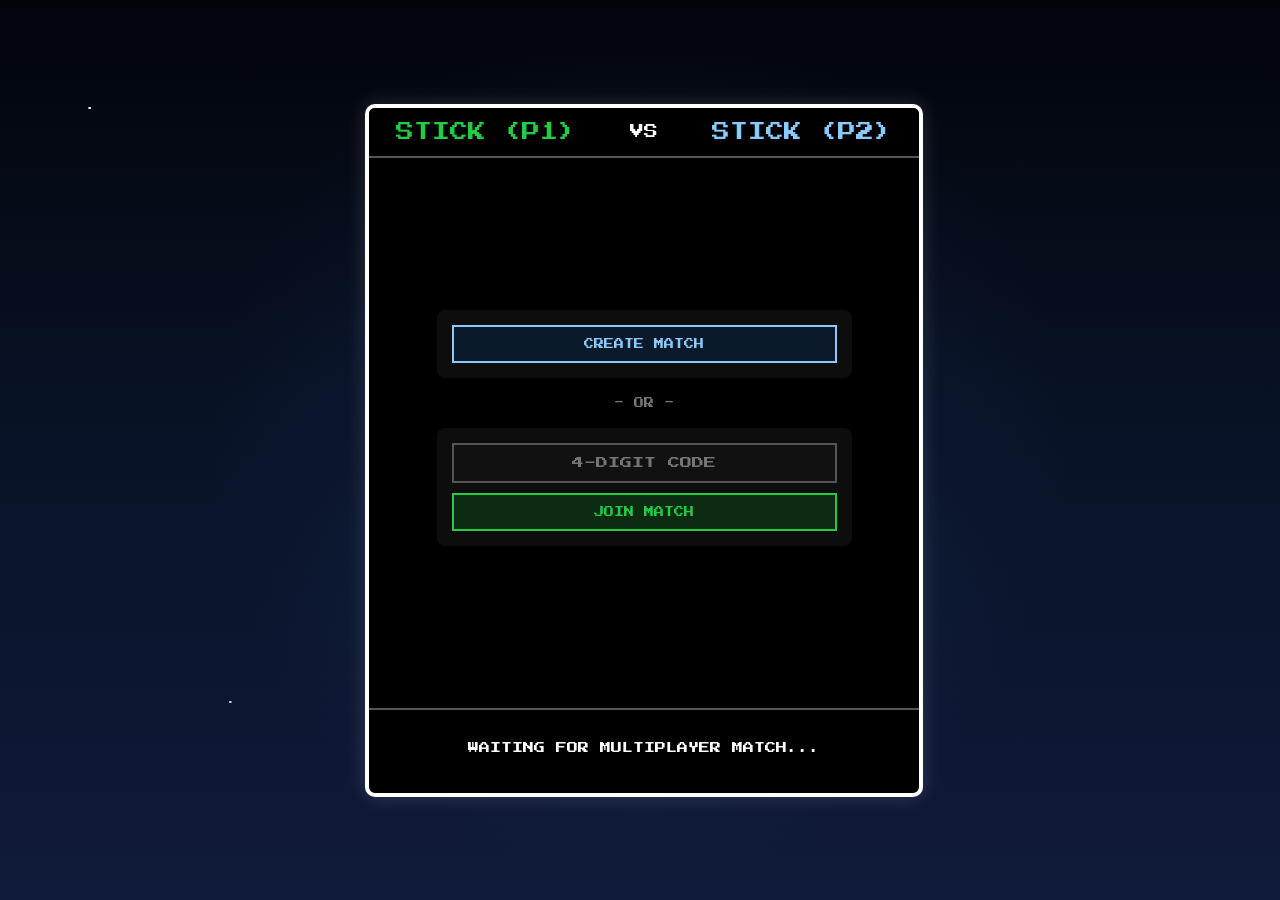
<file: game/game4/index.html>
<!DOCTYPE html>
<html lang="en">
<head>
  <meta charset="UTF-8">
  <meta name="viewport" content="width=device-width, initial-scale=1.0">
  <title>ooosimulation - Multiplayer</title>
  
  <link rel="icon" type="image/png" href="../favicon2.png">
  <script src="https://cdn.socket.io/4.7.2/socket.io.min.js"></script>

  <style>
    @font-face {
      font-family: 'Press Start 2P';
      src: url('../PressStart2P-Regular.ttf') format('truetype');
      font-weight: 400; font-style: normal;
    }

    body {
      margin: 0; font-family: 'Press Start 2P', cursive; color: white; text-align: center;
      min-height: 100vh; background-color: #030712;
      background-image:
        radial-gradient(circle at 7% 12%, rgba(255,255,255,0.95) 0 1px, transparent 1.5px),
        radial-gradient(circle at 18% 78%, rgba(255,255,255,0.75) 0 1px, transparent 1.5px),
        radial-gradient(circle at 50% 50%, rgba(53, 80, 160, 0.18), transparent 55%),
        linear-gradient(to bottom, #02040a 0%, #081225 45%, #101a3a 100%);
      background-attachment: fixed; overflow-x: hidden;
      display: flex; justify-content: center; align-items: center;
    }

    .container { width: 100%; max-width: 550px; padding: 10px; position: relative; z-index: 2; }
    #gameWrapper { 
      width: 100%; background-color: #000; border: 4px solid #FFF; 
      border-radius: 10px; box-shadow: 0 0 20px rgba(255,255,255,0.15);
      overflow: hidden; position: relative;
    }
    #gameContainer { position: relative; width: 100%; display: flex; flex-direction: column; align-items: center; }
    
    #titleBar { width: 100%; display: flex; justify-content: space-around; align-items: center; background-color: #000; padding: 15px 0; border-bottom: 2px solid #555; }
    .title-left { font-size: 18px; color: #22CC44; text-shadow: 2px 2px 0 #000; } 
    .title-vs { font-size: 14px; color: #FFFFFF; }
    .title-right { font-size: 18px; color: #88CCFF; text-shadow: 2px 2px 0 #000; } 
    
    #gameCanvas { background-color: #000; display: block; width: 100%; height: auto; aspect-ratio: 1/1; cursor: crosshair; }
    
    #statusBar { width: 100%; height: 85px; padding: 10px; border-top: 2px solid #555; color: #FFF; display: flex; flex-direction: column; justify-content: center; box-sizing: border-box; }
    .status-hp { font-size: 11px; margin-bottom: 5px; text-shadow: 1px 1px 0 #000; }
    .status-effects { font-size: 9px; color: #CCC; line-height: 1.4; word-break: keep-all; } 

    #lobbyScreen {
      position: absolute; top: 60px; left: 0; width: 100%; height: calc(100% - 145px);
      background-color: rgba(0, 0, 0, 0.95); display: flex; flex-direction: column; 
      align-items: center; justify-content: center; z-index: 10;
    }
    .box { background: rgba(255,255,255,0.05); padding: 15px; border-radius: 8px; margin-bottom: 20px; width: 70%; }
    .btn { width: 100%; padding: 12px; font-family: inherit; font-size: 10px; cursor: pointer; }
    .btn-create { border: 2px solid #88CCFF; background: #0b1a2a; color: #88CCFF; }
    .btn-join { border: 2px solid #22CC44; background: #0b2a12; color: #22CC44; }
    .input-code { width: 100%; box-sizing: border-box; padding: 12px; border: 2px solid #555; background: #111; color: #FFF; font-family: inherit; font-size: 12px; text-align: center; margin-bottom: 10px; text-transform: uppercase;}
  </style>

  <script type="module">
    import { DiscordSDK } from "https://esm.sh/@discord/embedded-app-sdk";
    const discordSdk = new DiscordSDK("1500187606929899620");

    window.discordSdk = discordSdk;
    window.discordUserName = "Unknown Player";

    async function setupDiscord() {
      await discordSdk.ready();
      try {
        const instanceUser = discordSdk.instanceManager?.currentUser;
        if (instanceUser) {
          window.discordUserName = instanceUser.global_name || instanceUser.username || "Unknown Player";
        }
      } catch (e) {
        console.error("Failed to get Discord user", e);
      }
    }
    setupDiscord();
  </script>
</head>
<body>

  <div class="container">
    <div id="gameWrapper">
      <div id="gameContainer">
          
          <div id="titleBar">
              <div class="title-left">STICK (P1)</div>
              <div class="title-vs">VS</div>
              <div class="title-right">STICK (P2)</div>
          </div>

          <div id="lobbyScreen">
            <div class="box">
              <button id="btnCreate" class="btn btn-create">CREATE MATCH</button>
              <div id="createStatus" style="color: #FFD700; font-size: 10px; margin-top: 15px; display: none;"></div>
            </div>
            <div style="color: #777; font-size: 10px; margin-bottom: 20px;">- OR -</div>
            <div class="box">
              <input id="inputRoomCode" class="input-code" type="text" maxlength="4" placeholder="4-DIGIT CODE">
              <button id="btnJoin" class="btn btn-join">JOIN MATCH</button>
              <div id="joinStatus" style="color: #FF5555; font-size: 9px; margin-top: 10px; display: none;"></div>
            </div>
          </div>

          <canvas id="gameCanvas" width="550" height="550"></canvas>
          
          <div id="statusBar">
            <div class="status-hp" id="uiStatusText">WAITING FOR MULTIPLAYER MATCH...</div>
          </div>

      </div>
    </div>
  </div>

  <script>
    // ⚠️ 자신의 ngrok 주소로 교체하세요!
    const socket = io("https://land-belle-trailer-asking.trycloudflare.com", {
  path: "/socket.io"
}); 

    const btnCreate = document.getElementById('btnCreate');
    const createStatus = document.getElementById('createStatus');
    const btnJoin = document.getElementById('btnJoin');
    const inputRoomCode = document.getElementById('inputRoomCode');
    const joinStatus = document.getElementById('joinStatus');
    const lobbyScreen = document.getElementById('lobbyScreen');
    
    const canvas = document.getElementById('gameCanvas');
    const ctx = canvas.getContext('2d');
    const uiStatusText = document.getElementById('uiStatusText');

    let audioCtx;
    const initAudio = () => { if(!audioCtx) audioCtx = new (window.AudioContext || window.webkitAudioContext)(); };

    function playSound(type) {
        if(!audioCtx) return null;
        let osc = audioCtx.createOscillator(), gain = audioCtx.createGain(), t = audioCtx.currentTime;
        const setS = (ty, f1, f2, g1, g2, d) => { osc.type=ty; osc.frequency.setValueAtTime(f1,t); osc.frequency.exponentialRampToValueAtTime(f2,t+d); gain.gain.setValueAtTime(g1,t); gain.gain.exponentialRampToValueAtTime(g2,t+d); };
        
        if(type==='bounce') setS("sine", 200, 80, 0.05, 0.001, 0.1);
        else if(type==='heavyHit') setS("sawtooth", 120, 10, 0.5, 0.01, 0.4); 
        else if(type==='death') setS("square", 100, 10, 0.3, 0.01, 0.5);
        else if(type==='dash') setS("sine", 600, 150, 0.2, 0.001, 0.25);
        
        osc.connect(gain); gain.connect(audioCtx.destination); osc.start(); osc.stop(t+0.5); return null;
    }

    const loadSnd = s => new Audio("../" + s);
    const chargeSound = loadSnd("spear charging.mp3");
    const hitSound = loadSnd("baseball.mp3");
    const swingSound = loadSnd("swing.mp3");
    
    // 🌟 [추가됨] Ready, Fight 효과음 로드 (파일 경로에 해당 mp3가 있어야 합니다)
    const readySound = loadSnd("ready.mp3");
    const fightSound = loadSnd("fight.mp3");
    
    const playCustomSound = o => { if(o){ o.currentTime=0; o.play().catch(e=>{}); } };
    const stopCustomSound = o => { if(o){ o.pause(); o.currentTime=0; } };

    const stickImg = new Image(); 
    stickImg.src = "../knockback stick.gif";

    let particles = [];
    let hitStopTimer = 0;
    
    // 🌟 [추가/변경됨] 상태 변수 추가 (gamePhase, 투표 현황, Fight 텍스트 타이머)
    let isGameOver = false; 
    let gamePhase = 'waiting'; 
    let fightTextTimer = 0;
    let restartVotes = { p1: false, p2: false };
    let winnerText = "";

    const keys = { w: false, a: false, s: false, d: false };

    window.addEventListener('keydown', (e) => {
      let k = e.key.toLowerCase();
      if(['w','a','s','d'].includes(k)) { keys[k] = true; socket.emit('playerInput', keys); }
      if (k === 'j') { socket.emit('playerAction', 'attack'); }
      if (k === 'k') { socket.emit('playerAction', 'dash'); }
      // 🌟 [추가됨] R 키 입력 시 서버에 재시작 투표 요청 전송
      if (k === 'r') { socket.emit('requestRestart'); }
    });

    window.addEventListener('keyup', (e) => {
      let k = e.key.toLowerCase();
      if(['w','a','s','d'].includes(k)) { keys[k] = false; socket.emit('playerInput', keys); }
    });

    btnCreate.addEventListener('click', () => { btnCreate.innerText = "CREATING..."; socket.emit('createRoom'); initAudio(); });
    btnJoin.addEventListener('click', () => {
      initAudio();
      const code = inputRoomCode.value.trim();
      if(code.length === 4) { btnJoin.innerText = "JOINING..."; socket.emit('joinRoom', code); }
      else { joinStatus.innerText = "ENTER 4 DIGITS!"; joinStatus.style.display = "block"; }
    });

    socket.on('roomCreated', (roomCode) => {
      createStatus.innerHTML = `CODE: <span style="color:#FFF; font-size:16px;">${roomCode}</span><br><br>WAITING...`;
      createStatus.style.display = "block"; btnCreate.style.display = "none";
    });

    socket.on('joinError', (errorMsg) => {
      joinStatus.innerText = errorMsg; joinStatus.style.display = "block"; btnJoin.innerText = "JOIN MATCH";
    });

    socket.on('startGame', () => {
      lobbyScreen.style.display = "none"; 
      isGameOver = false;
    });

    // 🌟 [추가됨] Ready, Fight, 투표 상황 소켓 이벤트 수신
    socket.on('readyPhase', () => {
      initAudio();
      gamePhase = 'ready';
      isGameOver = false;
      restartVotes = { p1: false, p2: false };
      playCustomSound(readySound);
    });

    socket.on('fightPhase', () => {
      initAudio();
      gamePhase = 'playing';
      fightTextTimer = 60; // 약 1초(60프레임) 동안 FIGHT 글씨 표시
      playCustomSound(fightSound);
    });

    socket.on('voteUpdate', (votes) => {
      restartVotes = votes;
    });

    socket.on('playSound', (data) => {
      initAudio();
      if(data.type === 'charge') playCustomSound(chargeSound);
      if(data.type === 'swing') playCustomSound(swingSound);
      if(data.type === 'dash') playSound('dash');
    });

    socket.on('stopSound', (data) => {
      if(data.type === 'charge') stopCustomSound(chargeSound);
    });

    socket.on('playEffect', (data) => {
      initAudio();
      if (data.type === 'hit') {
        playCustomSound(hitSound); 
        hitStopTimer = 15; 
        for(let i=0; i<30; i++) particles.push({ x: data.x, y: data.y, dx: (Math.random()-0.5)*15, dy: (Math.random()-0.5)*15, life: 20+Math.random()*15, size: Math.random()*5+2, color: data.color });
      } 
      else if (data.type === 'heavyHit') {
        playSound('heavyHit'); 
        hitStopTimer = 10;
        for(let i=0; i<15; i++) particles.push({ x: data.x, y: data.y, dx: (Math.random()-0.5)*8, dy: (Math.random()-0.5)*8, life: 15+Math.random()*10, size: Math.random()*3+2, color: data.color });
      }
      else if (data.type === 'death') {
        playSound('death');
        hitStopTimer = 30; 
        for(let i=0; i<60; i++) particles.push({ x: data.x, y: data.y, dx: (Math.random()-0.5)*20, dy: (Math.random()-0.5)*20, life: 30+Math.random()*30, size: Math.random()*6+3, color: data.color });
      }
    });

    socket.on('gameOver', (data) => {
      isGameOver = true;
      gamePhase = 'gameover'; // 🌟 상태 전환 추가
      winnerText = data.winner;
    });

    const getTags = p => {
        if(p.isDead) return "<span style='color:#555'>[DEAD]</span>"; 
        let t=[];
        if(p.stickState === 'charging') t.push("<span style='color:#FF5555'>[CHARGING]</span>");
        
        if(p.stickState === 'cooldown') t.push(`<span style='color:#FFaa00'>[ATK CD: ${Math.ceil((600-p.stickTimer)/60)}s]</span>`);
        
        if(p.dashCooldown > 0) t.push(`<span style='color:#00FFFF'>[DASH CD: ${Math.ceil(p.dashCooldown/60)}s]</span>`);
        
        if(p.isKnockedBack) t.push(`<span style='color:#FF0000'>[FLYING: ${p.bounceCount}]</span>`);
        return t.length ? t.join(" ") : "<span style='color:#555'>[NORMAL]</span>";
    };

    socket.on('gameState', (state) => {
      ctx.clearRect(0, 0, canvas.width, canvas.height);

      let hp1 = Math.ceil(Math.max(0, state.p1.hp));
      let hp2 = Math.ceil(Math.max(0, state.p2.hp));
      document.getElementById("statusBar").innerHTML = `<div class="status-hp">P1 HP: ${hp1} &nbsp;&nbsp;|&nbsp;&nbsp; P2 HP: ${hp2}</div><div class="status-effects">P1: ${getTags(state.p1)} &nbsp;&nbsp;|&nbsp;&nbsp; P2: ${getTags(state.p2)}</div>`;

      ctx.save();
      if(hitStopTimer > 0) { 
        hitStopTimer--; 
        let sa = Math.min(hitStopTimer, 12) * 0.8; 
        ctx.translate((Math.random()-0.5)*sa, (Math.random()-0.5)*sa); 
      }

      for(let i = particles.length - 1; i >= 0; i--) {
        let p = particles[i];
        p.x += p.dx; p.y += p.dy; p.life--;
        if(p.life <= 0) particles.splice(i, 1);
        else {
          ctx.beginPath(); ctx.arc(p.x, p.y, Math.max(0, p.size*(p.life/30)), 0, Math.PI*2); 
          ctx.fillStyle = p.color; ctx.fill(); ctx.closePath();
        }
      }

      const drawBall = (ball) => {
        if (ball.isDead) return;

        ctx.save();
        ctx.translate(ball.x, ball.y);

        if (ball.isDashing) {
          ctx.save();
          for (let i = 1; i <= 4; i++) {
            ctx.globalAlpha = 0.5 - (i * 0.1); 
            let trailX = -Math.cos(ball.angle) * (18 * i);
            let trailY = -Math.sin(ball.angle) * (18 * i);
            
            ctx.beginPath(); 
            ctx.arc(trailX, trailY, 45, 0, Math.PI * 2); 
            ctx.fillStyle = ball.color; 
            ctx.fill(); 
          }
          ctx.restore();
        }

        let bsa = ball.angle + ball.stickAngleOffset;
        ctx.save(); ctx.rotate(bsa); 
        
        if(ball.stickState === 'charging') {
          let cr = ball.stickTimer / 180; 
          ctx.shadowColor = "#B040FF"; ctx.shadowBlur = 15 + cr * 30; 
          ctx.beginPath(); ctx.arc(80, 35, 15 + Math.random() * 25 * cr, 0, Math.PI * 2); 
          ctx.fillStyle = `rgba(180,50,255,${cr * 0.8})`; ctx.fill(); ctx.lineWidth = 2;
          for(let i=0; i<5; i++) { 
            let ea = Math.random() * Math.PI * 2, ed = 70 - cr * 50; 
            ctx.beginPath(); ctx.moveTo(80 + Math.cos(ea) * ed, 35 + Math.sin(ea) * ed); ctx.lineTo(80, 35); 
            ctx.strokeStyle = `rgba(220,100,255,${Math.random() * cr})`; ctx.stroke(); 
          }
        } else { ctx.shadowBlur = 0; }

        ctx.save(); ctx.translate(0, 35); ctx.rotate(Math.PI / 4); 
        if (stickImg.complete && stickImg.naturalWidth > 0) ctx.drawImage(stickImg, 5, -120, 110, 110); 
        ctx.restore();

        let freeHandLerp = ball.stickState === 'charging' ? Math.min(1, ball.stickTimer / 180) : 0;
        ctx.fillStyle = ball.color; ctx.strokeStyle = ball.darkColor; ctx.lineWidth = 3; 
        ctx.beginPath(); ctx.arc(45, 35, 12, 0, Math.PI * 2); ctx.fill(); ctx.stroke(); 
        ctx.beginPath(); ctx.arc(45 + (75 - 45) * freeHandLerp, -35 + (35 + 35) * freeHandLerp, 12, 0, Math.PI * 2); 
        ctx.fill(); ctx.stroke(); 
        ctx.restore(); 

        ctx.rotate(ball.angle); ctx.beginPath(); ctx.arc(0, 0, 45, 0, Math.PI * 2); 
        ctx.fillStyle = ball.color; ctx.fill(); ctx.lineWidth = 3; ctx.strokeStyle = ball.darkColor; ctx.stroke(); ctx.closePath();
        
        ctx.rotate(-ball.angle); 
        ctx.font="14px 'Press Start 2P', cursive"; 
        ctx.textAlign="center"; 
        ctx.textBaseline="middle"; 
        ctx.lineWidth=3; 
        ctx.strokeStyle="#000"; 
        let dHp=Math.ceil(Math.max(ball.hp,0)); 
        ctx.strokeText(dHp,0,0); 
        ctx.fillStyle="#FFF"; 
        ctx.fillText(dHp,0,0);

        ctx.restore();
      };

      drawBall(state.p1);
      drawBall(state.p2);
      ctx.restore(); 

      // 🌟 [추가/변경됨] 화면 위에 그리는 UI 로직 추가
      if (gamePhase === 'ready') {
        ctx.fillStyle = "rgba(0,0,0,0.5)";
        ctx.fillRect(0, 0, canvas.width, canvas.height);
        ctx.fillStyle = "#FFD700"; ctx.font = "30px 'Press Start 2P', cursive"; ctx.textAlign = "center";
        ctx.fillText("READY...", canvas.width/2, canvas.height/2);
      }

      if (gamePhase === 'playing' && fightTextTimer > 0) {
        fightTextTimer--;
        ctx.fillStyle = "#FF0000"; ctx.font = "45px 'Press Start 2P', cursive"; ctx.textAlign = "center";
        ctx.fillText("FIGHT!", canvas.width/2, canvas.height/2);
      }

      // 🌟 [변경됨] 기존 isGameOver 블록을 투표 UI가 포함된 gameover 페이즈 블록으로 변경
      if (gamePhase === 'gameover') {
        ctx.fillStyle = "rgba(0,0,0,0.7)";
        ctx.fillRect(0, 0, canvas.width, canvas.height);
        
        ctx.fillStyle = "#FFF"; ctx.font = "30px 'Press Start 2P', cursive"; ctx.textAlign = "center";
        ctx.fillText("WINNER:", canvas.width/2, canvas.height/2 - 50);
        
        ctx.fillStyle = winnerText.includes('GREEN') ? "#22CC44" : "#88CCFF";
        ctx.fillText(winnerText, canvas.width/2, canvas.height/2);
        
        // 투표 안내 문구
        ctx.font = "12px 'Press Start 2P', cursive"; ctx.fillStyle = "#AAA";
        ctx.fillText("PRESS 'R' TO REMATCH", canvas.width/2, canvas.height/2 + 60);

        // 각 플레이어 투표 현황 렌더링
        let p1VoteText = restartVotes.p1 ? "[P1: READY]" : "[P1: WAIT]";
        let p2VoteText = restartVotes.p2 ? "[P2: READY]" : "[P2: WAIT]";
        
        ctx.fillStyle = restartVotes.p1 ? "#22CC44" : "#555";
        ctx.fillText(p1VoteText, canvas.width/2 - 80, canvas.height/2 + 100);
        
        ctx.fillStyle = restartVotes.p2 ? "#88CCFF" : "#555";
        ctx.fillText(p2VoteText, canvas.width/2 + 80, canvas.height/2 + 100);
      }
    });
  </script>
</body>
</html>
</file>
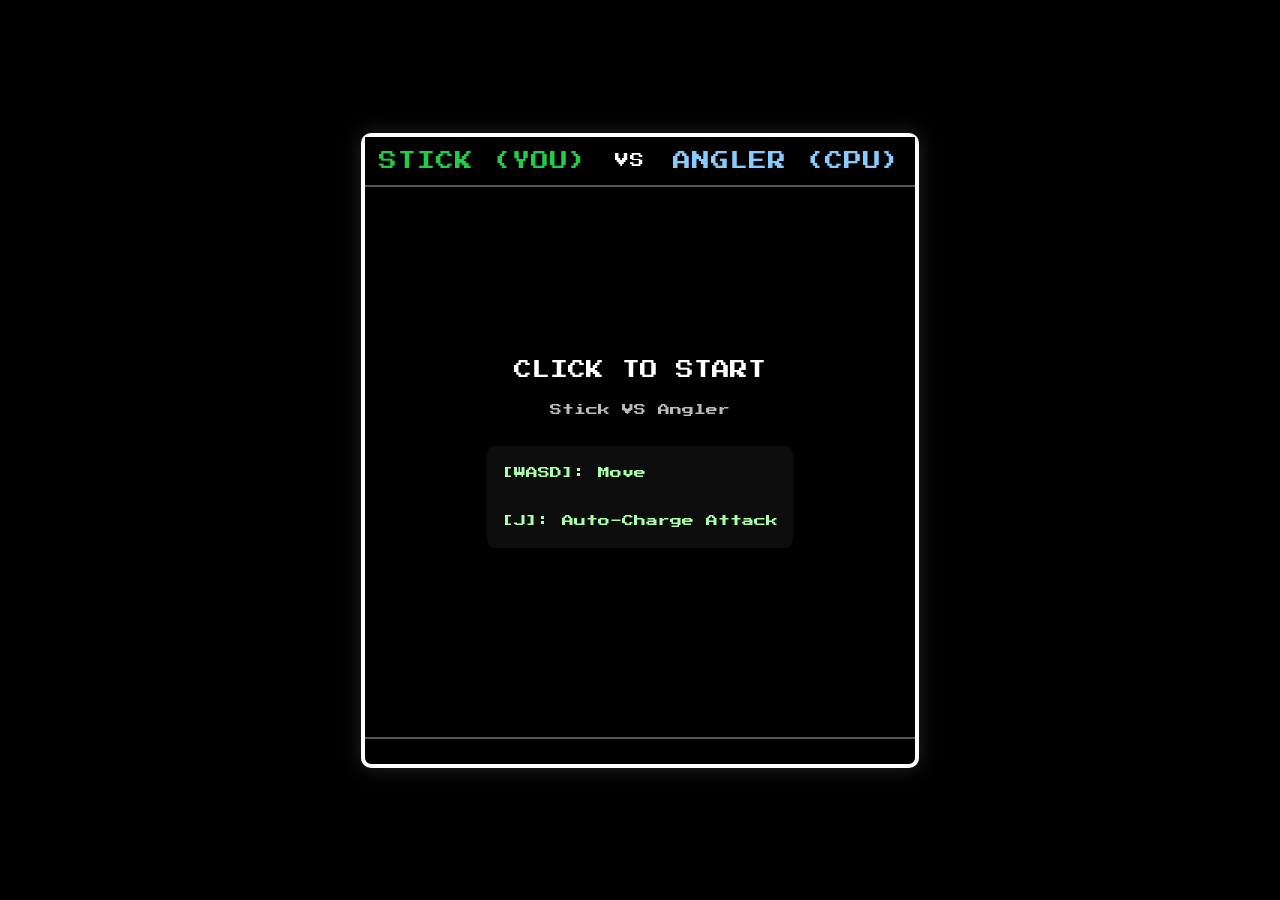
<file: game.html>
<!DOCTYPE html>
<html lang="en">
<head>
  <meta charset="UTF-8">
  <meta name="viewport" content="width=device-width, initial-scale=1.0">
  <title>OOOsimulation - Discord Game</title>
  <link rel="preconnect" href="https://fonts.googleapis.com">
  <link rel="preconnect" href="https://fonts.gstatic.com" crossorigin>
  <link href="https://fonts.googleapis.com/css2?family=Press+Start+2P&display=swap" rel="stylesheet">

  <style>
    /* 화면 전체를 까만색으로 채우고 스크롤바 없애기 */
    body {
      margin: 0;
      padding: 0;
      background-color: #000;
      font-family: 'Press Start 2P', cursive;
      display: flex;
      justify-content: center;
      align-items: center;
      min-height: 100vh;
      overflow: hidden;
    }

    /* 게임 화면이 디스코드 창 중앙에 오도록 크기 조정 */
    #gameWrapper { 
      width: 100%; 
      max-width: 550px; /* 원래 지정하신 최대 크기 */
      background-color: #000;
      border: 4px solid #FFF; 
      border-radius: 10px;
      box-shadow: 0 0 20px rgba(255,255,255,0.15);
      position: relative;
    }

    /* 기존에 작성하신 게임 전용 CSS 그대로 가져오기 */
    #titleBar { width: 100%; display: flex; justify-content: space-around; align-items: center; background-color: #000; padding: 15px 0; border-bottom: 2px solid #555; letter-spacing: 1px; }
    .title-left { font-size: 18px; color: #22CC44; text-shadow: 2px 2px 0 #000; } 
    .title-vs { font-size: 14px; color: #FFFFFF; }
    .title-right { font-size: 18px; color: #88CCFF; text-shadow: 2px 2px 0 #000; } 
    #gameCanvas { background-color: #000; display: block; width: 100%; height: auto; aspect-ratio: 1/1; cursor: crosshair; border: none; }
    #statusBar { width: 100%; padding: 15px 10px 10px; border-top: 2px solid #555; color: #FFF; text-align: center; display: flex; flex-direction: column; line-height: 1.5; box-sizing: border-box; }
    .status-hp { font-size: 11px; margin-bottom: 5px; text-shadow: 1px 1px 0 #000; }
    .status-effects { font-size: 9px; color: #CCC; }
    #startOverlay { position: absolute; top: 60px; left: 0; width: 100%; height: calc(100% - 115px); background-color: rgba(0, 0, 0, 0.9); display: flex; flex-direction: column; align-items: center; justify-content: center; z-index: 10; cursor: pointer; }
    .start-text { color: #FFF; font-size: 18px; text-align: center; line-height: 1.5; }
    .start-sub { color: #BBB; font-size: 12px; margin-top: 20px; text-align: center; }
    .controls-info { color: #AAFFAA; font-size: 12px; margin-top: 30px; line-height: 2; background-color: rgba(255,255,255,0.05); padding: 15px; border-radius: 8px; }

    @media (max-width: 768px) {
      .title-left, .title-right { font-size: 14px; }
      .start-text { font-size: 14px; }
      .controls-info { font-size: 9px; }
    }
  </style>

  <script type="module">
    import { DiscordSDK } from "https://esm.sh/@discord/embedded-app-sdk";
    const discordSdk = new DiscordSDK("1492558716027797574");
    async function setupDiscord() {
      await discordSdk.ready();
    }
    setupDiscord();
  </script>
</head>
<body>

  <div id="gameWrapper">
    <div id="titleBar">
        <div class="title-left">STICK (YOU)</div>
        <div class="title-vs">VS</div>
        <div class="title-right">ANGLER (CPU)</div>
    </div>
    <div id="startOverlay">
        <div class="start-text">CLICK TO START</div>
        <div class="start-sub">Stick VS Angler</div>
        <div class="controls-info">[WASD]: Move<br><br>[J]: Auto-Charge Attack</div>
    </div>
    <canvas id="gameCanvas" width="550" height="550"></canvas>
    <div id="statusBar"></div>
  </div>

  <script>
    // ==========================================
    // 여기에 원래 파일의 // ===== GAME SCRIPT ===== 
    // 아래쪽 자바스크립트 코드를 그대로 전부 붙여넣으세요!
    // ==========================================
  </script>
</body>
</html>
</file>
